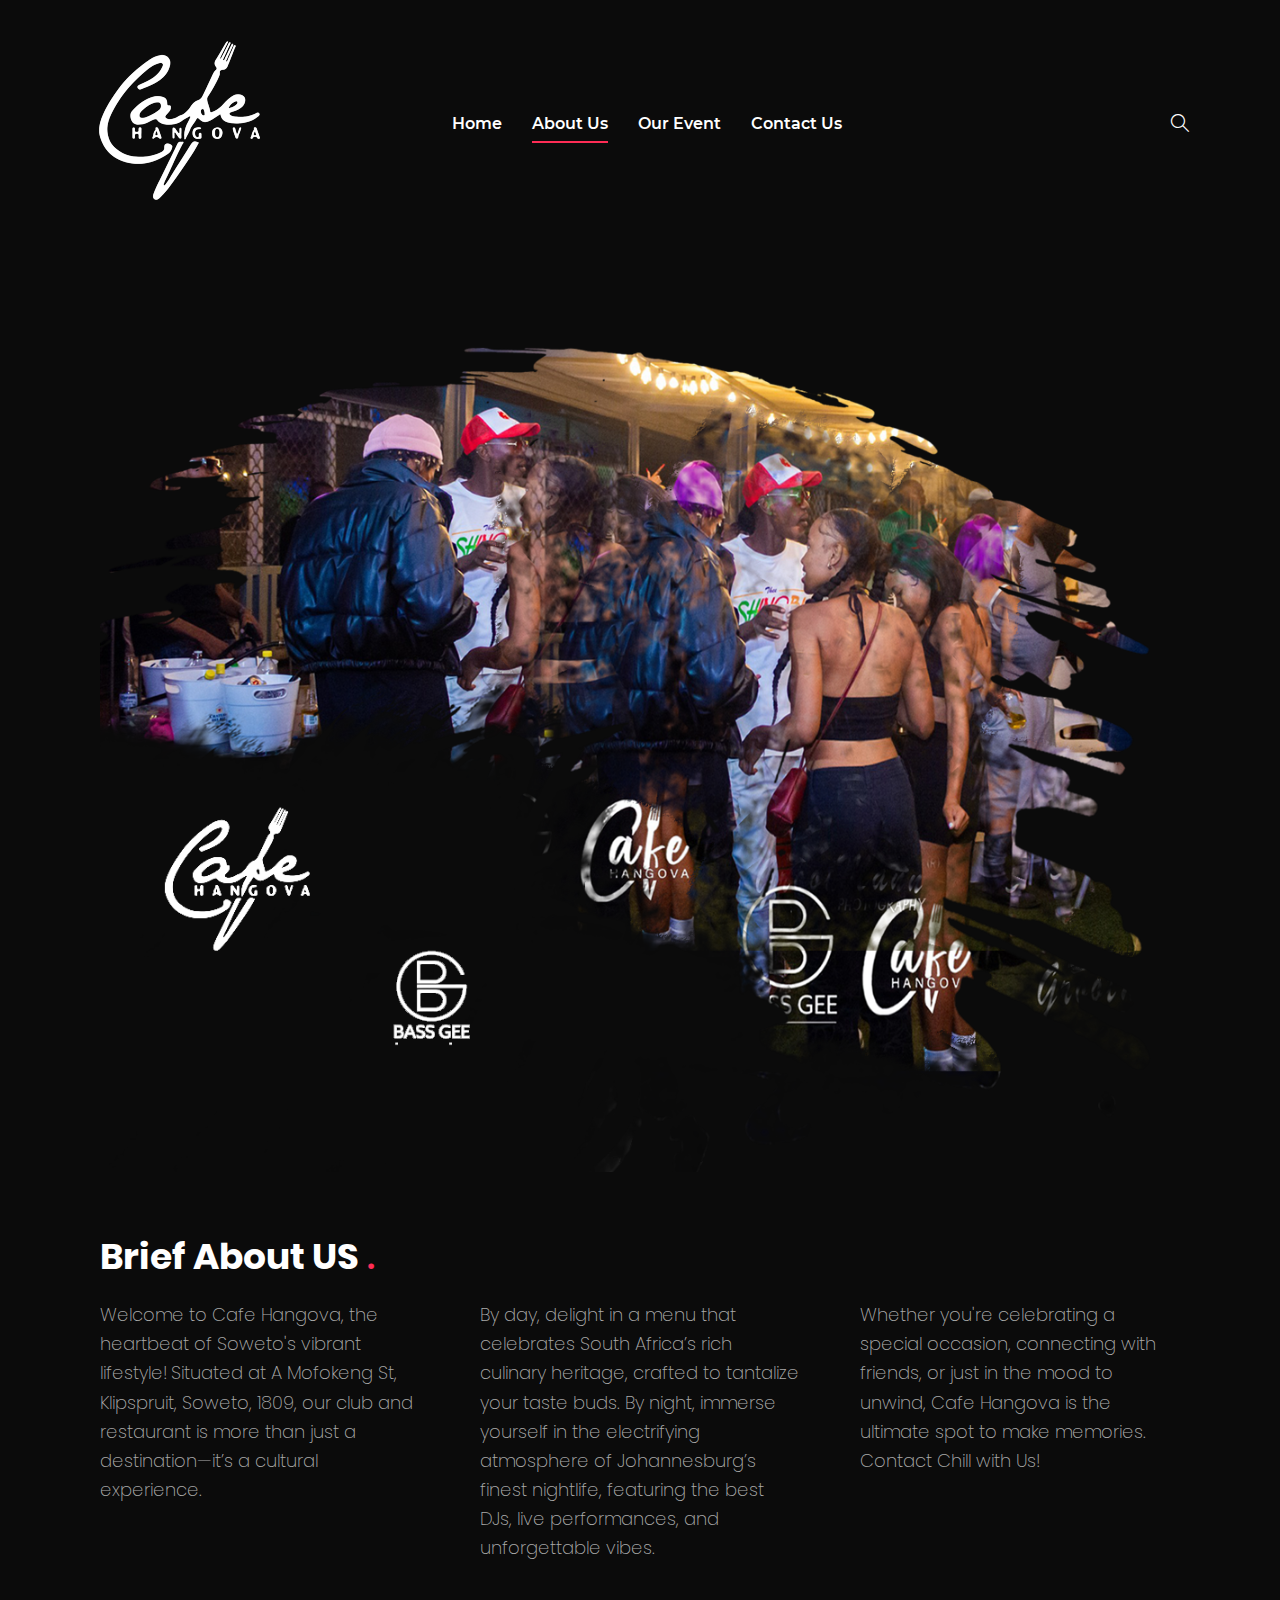
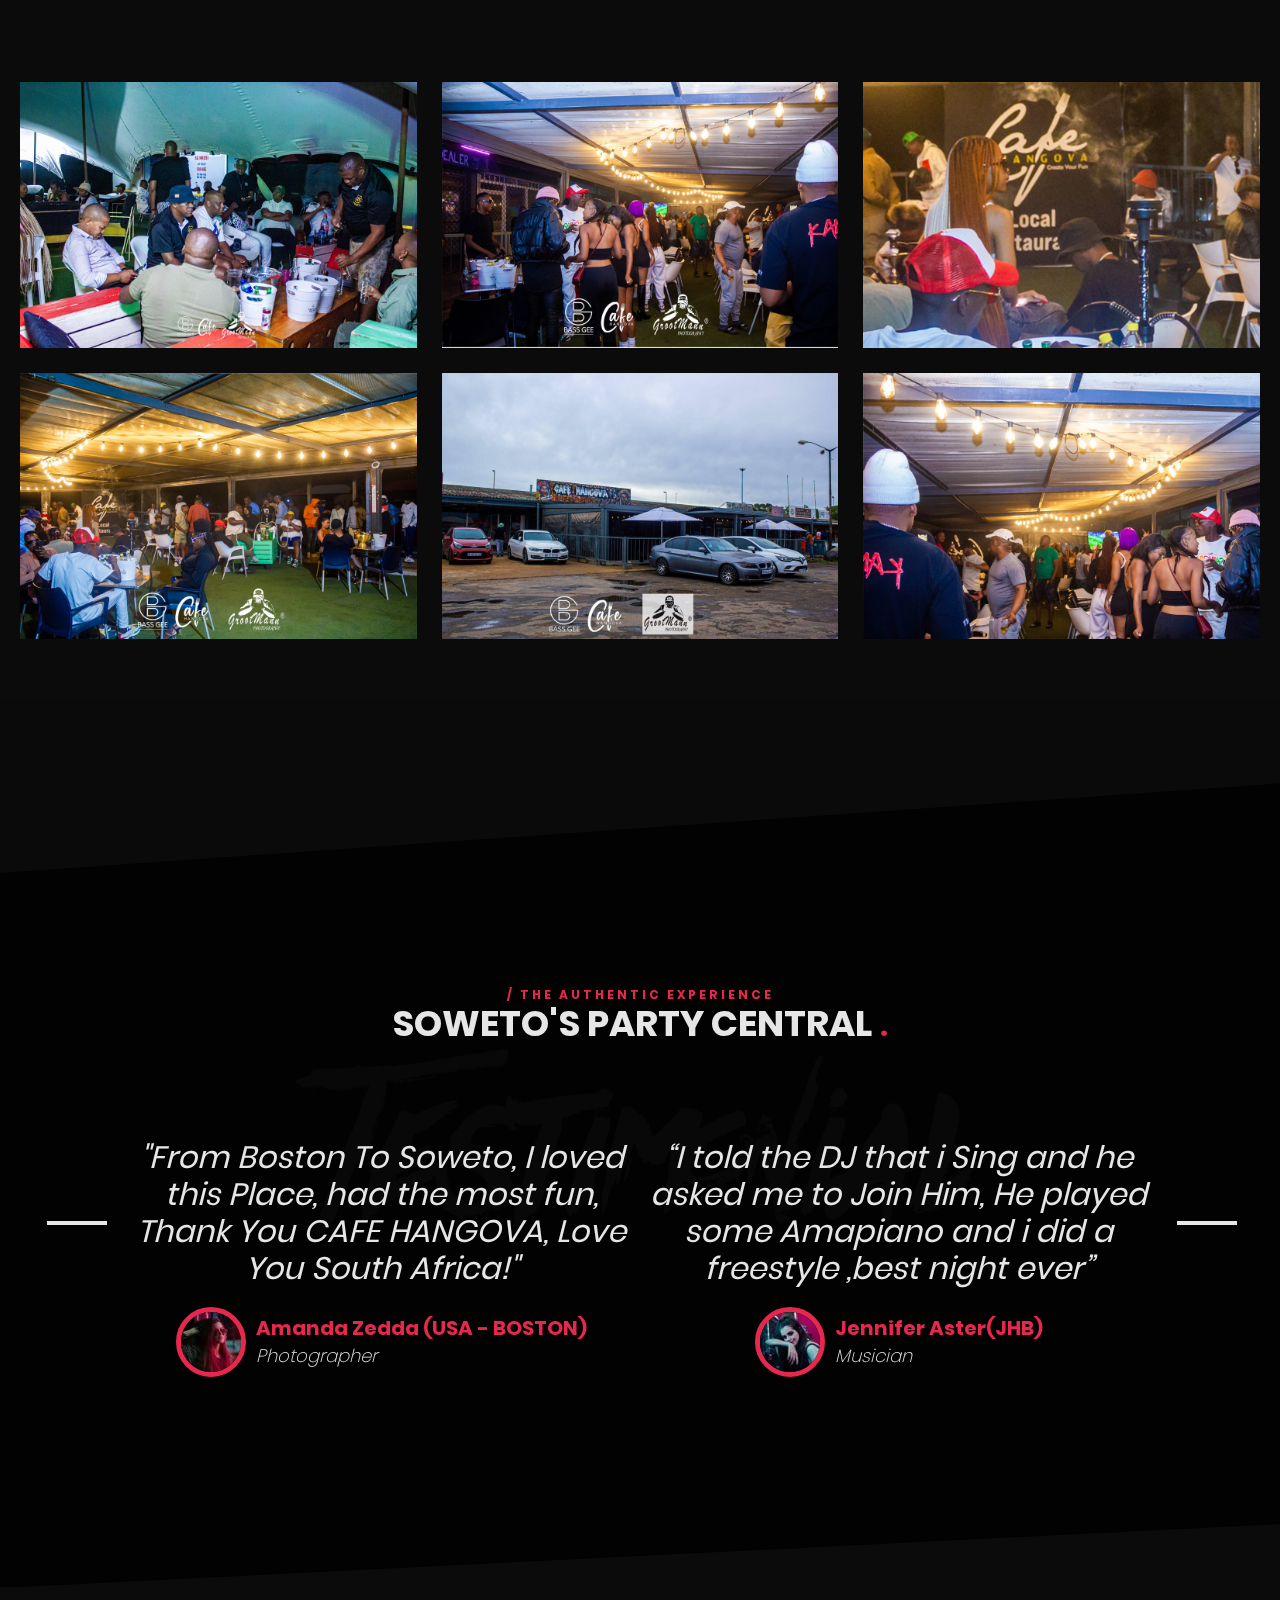
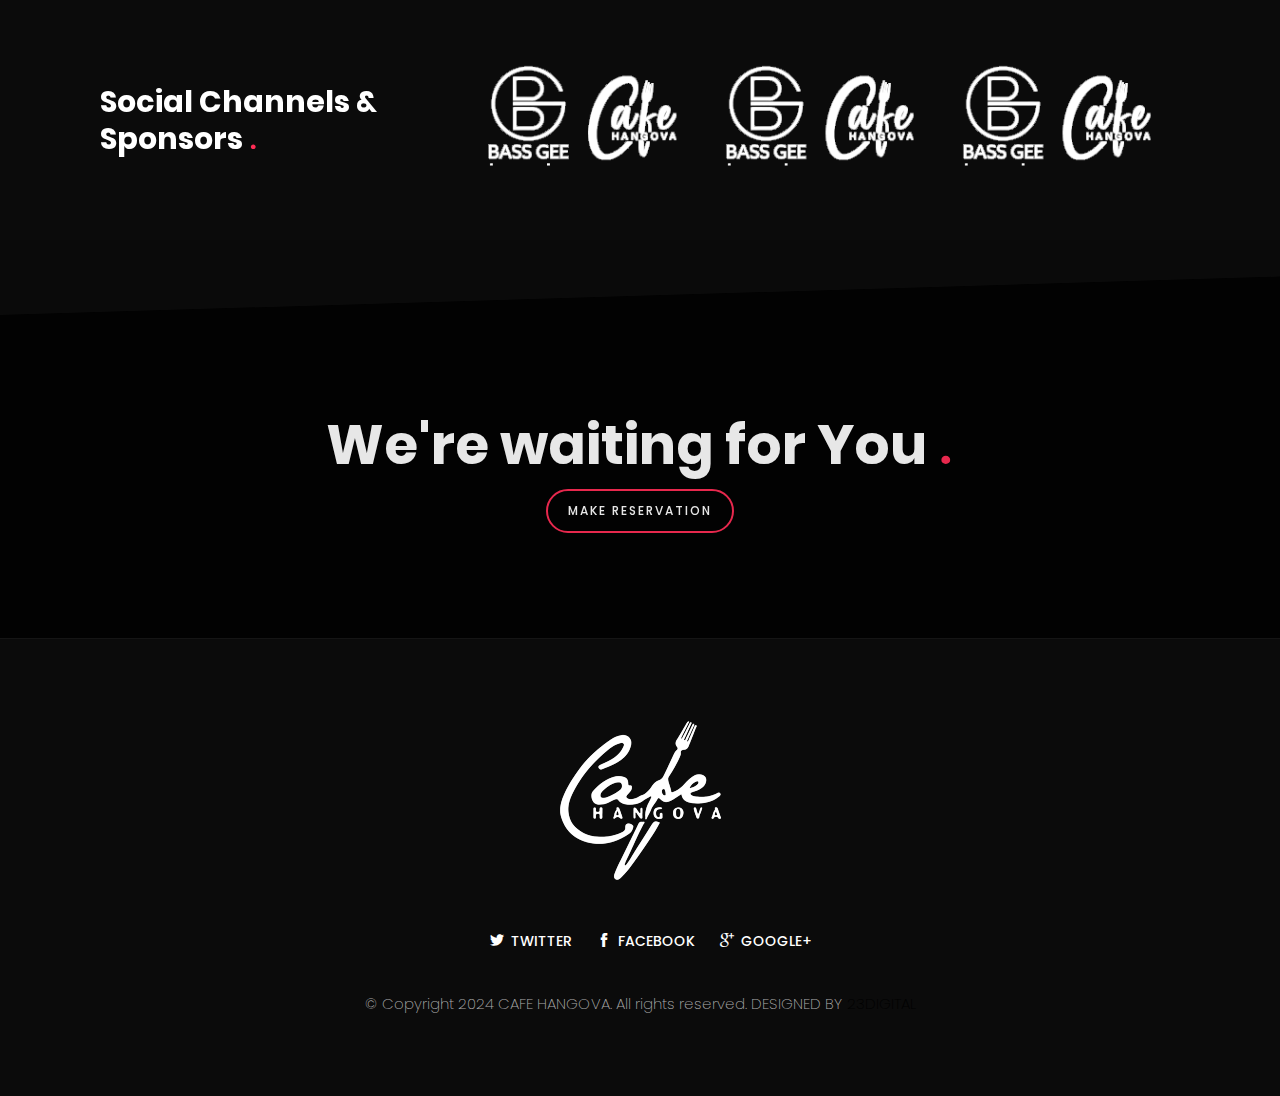
<file: about.html>
<!DOCTYPE html>
<html lang="en">

    
<!-- Mirrored from html.themesawesome.com/dugemhtml/about.html by HTTrack Website Copier/3.x [XR&CO'2014], Mon, 25 Nov 2024 22:24:10 GMT -->
<head>
        <meta http-equiv="content-type" content="text/html; charset=utf-8" />
        <!-- SYLESHEETS
            ============================================= -->
        <link rel="stylesheet" href="css/aos.css" type="text/css">
        <link rel="stylesheet" href="css/style1.css" type="text/css">
        <link rel="stylesheet" href="css/swiper.min.css" type="text/css">
        <link rel="stylesheet" href="css/lightgallery.min.css" type="text/css">
        <link rel="stylesheet" href="css/plugin.css" type="text/css" />
        <link rel="stylesheet" href="css/sm-core-css.css" type="text/css" />
        <link rel="stylesheet" href="css/sm-clean.css" type="text/css" />
        <link rel="stylesheet" href="css/thaw-flex.css" type="text/css" />
        <link rel="stylesheet" href="css/font.css" type="text/css" />
        <link rel="stylesheet" href="css/fontawesome.min.css" type="text/css" />
        <link rel="stylesheet" href="style.css" type="text/css" />
        <link rel="stylesheet" href="css/responsive.css" type="text/css" />
        <link rel="icon" href="img/fav-icon.png">
        <script>
            document.documentElement.className = 'js';

        </script>
        <!-- EXTERNAL STYLES
            ============================================= -->
        <meta name="viewport" content="width=device-width, initial-scale=1, maximum-scale=1" />

        <!-- DOCUMENT TITLES
            ============================================= -->
        <title>CAFE HANGOVA 2024</title>
    </head>

    <body class="demo-1">
        <!-- MAIN WRAPPER START
            ============================================= -->
        <div class="main-wrapper clearfix">
            <!-- HEADER START
                ============================================= -->
            <header id="header" class="header-style-1 header-alt">
                <div class="container">
                    <div class="row clearfix">


                        <div class="header-clear clearfix">
                            <div class="header-content-left clearfix">
                                <!-- LOGO START
                                ============================================= -->
                                <div class="logo">
                                    <a href="index-2.html"><img src="img/dugem-logos.png" alt="Dugem Logo" /></a>
                                </div>
                                <!-- LOGO END -->
                            </div>
                            <div class="header-content-center clearfix">
                                <!-- NAVIGATION START============================================= -->
                                <nav class="main-nav">
                                    <!-- Mobile menu toggle button (hamburger/x icon) -->
                                    <input id="main-menu-state" type="checkbox" />
                                    <label class="main-menu-btn sub-menu-trigger" for="main-menu-state">
                                        <span class="main-menu-btn-icon"></span> Toggle main menu visibility
                                    </label>
                                    <!-- Sample menu definition -->
                                    <ul id="main-menu" class="sm sm-clean">
                                        <li class="menu-item"><a href="index.html" class="menu-link">Home</a></li>
                                        <li class="menu-item"><a href="about.html" class="menu-link active">About Us</a></li>
                                        <li class="menu-item"><a href="event.html" class="menu-link">Our Event</a></li>
                    
                                        <li class="menu-item"><a href="contact.html" class="menu-link">Contact Us</a></li>
                                    </ul>
                                </nav>
                                <!-- NAVIGATION END -->
                            </div>
                            <div class="header-content-right">
                                <div class="header-info head-item clearfix">
                                    <div class="info-wrap">
                                        <div class="search-wrap">
                                            <button id="btn-search" class="btn btn--search"><i class="icon-simple-line-icons-143"></i></button>
                                        </div>
                                    </div>
                                </div>
                            </div>
                            <div class="search">
                                <button id="btn-search-close" class="btn--search-close"><i class="icon-themify-1"></i></button>
                                <form class="search__form">
                                    <input class="search__input" name="search" type="search" placeholder="Search..." />
                                    <span class="search__info">Hit enter to search or ESC to close</span>
                                </form>
                            </div><!-- /search -->
                        </div>
                    </div>
                </div>
            </header>
            <!-- HEADER END -->
            <!-- SECTION -->
            <section class="content">
                <!-- PAGE TITLE  -->
                <div class="about-page">
                    <div class="container">
                        <div class="about-wrap">
                            <div class="about-img">
                                <img src="img/about-img.png" alt="about-img">
                            </div>
                            <div class="about-text">
                                <div class="the-title">
                                    <h5 class="head-title-2" data-aos="fade-up"> / STORY </h5>
                                    <h2 class="head-title-1"> Brief About US
                                        <span class="title-end">.</span></h2>
                                </div>
                                <div class="the-text grid grid-cols-12 gap-24">
                                    <p class="col-span-4 sm:col-span-12 res:col-span-12">
                                      Welcome to Cafe Hangova, the heartbeat of Soweto's vibrant lifestyle! Situated at A Mofokeng St, Klipspruit, Soweto, 1809, our club and restaurant is more than just a destination—it’s a cultural experience.</p>
   <p class="col-span-4 sm:col-span-12 res:col-span-12">
By day, delight in a menu that celebrates South Africa’s rich culinary heritage, crafted to tantalize your taste buds. By night, immerse yourself in the electrifying atmosphere of Johannesburg’s finest nightlife, featuring the best DJs, live performances, and unforgettable vibes.</p>

  <p class="col-span-4 sm:col-span-12 res:col-span-12">Whether you're celebrating a special occasion, connecting with friends, or just in the mood to unwind, Cafe Hangova is the ultimate spot to make memories.

Contact Chill with Us!</p>
                                
                                 
                                </div>
                            </div>
                        </div>
                    </div>
                </div>
                <!-- PAGE TITLE END -->
                <!-- GALLERY BLOCK -->
                <div id="lightgallery" class="about-gallery clearfix">
                    <div class="gallery clearfix">
                        <div class="gallery-block-wrap grid grid-cols-12 gap-10">
                            <div data-src="img/about-gallery-1.png" class="column-gallery col-span-4 sm:col-span-6 res:col-span-6">
                                <div class="item-wrap">
                                    <figure class="imghvr-circle-top-left">
                                        <img src="img/about-gallery-1.png" alt="gallery-pesta-1">
                                        <figcaption>
                                            <div class="caption-inside">
                                                <div class="gallery-icon">
                                                    <i class="fas fa-search"> </i>
                                                </div>
                                            </div>
                                        </figcaption>
                                    </figure>
                                </div>
                            </div>
                            <div data-src="img/about-gallery-2.png" class="column-gallery col-span-4 sm:col-span-6 res:col-span-6">
                                <div class="item-wrap">
                                    <figure class="imghvr-circle-top-left">
                                        <img src="img/about-gallery-2.png" alt="gallery-pesta-2">
                                        <figcaption>
                                            <div class="caption-inside">
                                                <div class="gallery-icon">
                                                    <i class="fas fa-search"> </i>
                                                </div>
                                            </div>
                                        </figcaption>
                                    </figure>
                                </div>
                            </div>
                            <div data-src="img/about-gallery-3.png" class="column-gallery col-span-4 sm:col-span-6 res:col-span-6">
                                <div class="item-wrap">
                                    <figure class="imghvr-circle-top-left">
                                        <img src="img/about-gallery-3.png" alt="gallery-pesta-3">
                                        <figcaption>
                                            <div class="caption-inside">
                                                <div class="gallery-icon">
                                                    <i class="fas fa-search"> </i>
                                                </div>
                                            </div>
                                        </figcaption>
                                    </figure>
                                </div>
                            </div>
                            <div data-src="img/about-gallery-4.png" class="column-gallery col-span-4 sm:col-span-6 res:col-span-6">
                                <div class="item-wrap">
                                    <figure class="imghvr-circle-top-left">
                                        <img src="img/about-gallery-4.png" alt="gallery-pesta-4">
                                        <figcaption>
                                            <div class="caption-inside">
                                                <div class="gallery-icon">
                                                    <i class="fas fa-search"> </i>
                                                </div>
                                            </div>
                                        </figcaption>
                                    </figure>
                                </div>
                            </div>
                            <div data-src="img/about-gallery-5.png" class="column-gallery col-span-4 sm:col-span-6 res:col-span-6">
                                <div class="item-wrap">
                                    <figure class="imghvr-circle-top-left">
                                        <img src="img/about-gallery-5.png" alt="gallery-pesta-5">
                                        <figcaption>
                                            <div class="caption-inside">
                                                <div class="gallery-icon">
                                                    <i class="fas fa-search"> </i>
                                                </div>
                                            </div>
                                        </figcaption>
                                    </figure>
                                </div>
                            </div>
                            <div data-src="img/about-gallery-6.png" class="column-gallery col-span-4 sm:col-span-6 res:col-span-6">
                                <div class="item-wrap">
                                    <figure class="imghvr-circle-top-left">
                                        <img src="img/about-gallery-6.png" alt="gallery-pesta-6">
                                        <figcaption>
                                            <div class="caption-inside">
                                                <div class="gallery-icon">
                                                    <i class="fas fa-search"> </i>
                                                </div>
                                            </div>
                                        </figcaption>
                                    </figure>
                                </div>
                            </div>
                        </div>
                    </div>
                </div>
            
                <!-- TESTIMONIAL BLOCK -->
                <div class="testimonial-block">
                    <div class="background-overlay"> </div>
                    <div class="testimonial-background"></div>
                    <div class="testimonial-wrap">
                        <div class="the-title text-center">
                            <h5 class="head-title-2"> / THE AUTHENTIC EXPERIENCE </h5>
                            <h2 class="head-title-1">
                                SOWETO'S PARTY CENTRAL
                                <span class="title-end">.</span>
                            </h2>
                        </div>
                        <div class="testimonial-slide">
                            <div class="swipper-button clearfix">
                                <div class="swiper-button-next">
                                    <span>Prev</span>
                                    <div class="car-page-arrow-next"></div>
                                </div>
                                <div class="swiper-button-prev">
                                    <span>Next</span>
                                    <div class="car-page-arrow-prev"></div>
                                </div>

                            </div>
                            <div class="swiper-container">
                                <div class="swiper-wrapper">
                                    <div class="swiper-slide">
                                        <div class="testi-content">
                                            <div class="testimonial-text">
                                                <p>"From Boston To Soweto, I loved this Place, had the most fun, Thank You CAFE HANGOVA, Love You South Africa!"</p>
                                            </div>
                                            <div class="testimonial-detail-inner">
                                                <div class="testimonial-image">
                                                    <img src="img/testimonial-profile-1.png" alt="testi-1">
                                                </div>
                                                <div class="test-info">
                                                    <h5 class="testi-author">Amanda Zedda (USA - BOSTON)</h5>
                                                    <cite class="testi-job">
                                                        Photographer
                                                    </cite>
                                                </div>
                                            </div>
                                        </div>
                                    </div>
                                    <div class="swiper-slide">
                                        <div class="testi-content">
                                            <div class="testimonial-text">
                                                <p>“I told the DJ that i Sing and he asked me to Join Him, He played some Amapiano and i did a freestyle ,best night ever”</p>
                                            </div>
                                            <div class="testimonial-detail-inner">
                                                <div class="testimonial-image">
                                                    <img src="img/testimonial-profile-2.png" alt="testi-2">
                                                </div>
                                                <div class="test-info">
                                                    <h5 class="testi-author">Jennifer Aster(JHB)</h5>
                                                    <cite class="testi-job">
                                                        Musician </cite>
                                                </div>
                                            </div>
                                        </div>
                                    </div>
                                </div>
                            </div>
                        </div>
                    </div>
                </div>
                <!-- TESTIMONIAL BLOCK END -->

                <!-- CLIENT BLOCK -->
                <div class="client-about">
                    <div class="container">
                        <div class="client-wrap grid grid-cols-12 gap-10">
                            <div class="the-title text-left col-span-4 sm:col-span-2 res:col-span-12">
                                <h5 class="head-title-2" data-aos="fade-up"> /PARTNERS </h5>
                                <h2 class="head-title-1"> Social Channels & Sponsors
                                    <span class="title-end">.</span></h2>
                            </div>
                            <div class="client-inner-content col-span-8 sm:col-span-12 res:col-span-12 grid grid-cols-6">
                                <div class="client-content col-span-2 sm:col-span-6 res:col-span-6">
                                    <a href="#">
                                        <img src="img/client.-1.png" alt="client-1">
                                    </a>
                                </div>
                                <div class="client-content col-span-2 sm:col-span-6 res:col-span-6">
                                    <a href="#">
                                        <img src="img/client.-1.png" alt="client-2">
                                    </a>
                                </div>
                                <div class="client-content col-span-2 sm:col-span-6 res:col-span-6">
                                    <a href="#">
                                        <img src="img/client.-1.png" alt="client-3">
                                    </a>
                                </div>
                               
                            </div>
                        </div>
                    </div>
                </div>
                <!-- CLIENT BLOCK END -->

                <!-- WAITING BLOCK -->
                <div class="waiting-block">
                    <div class="background-overlay"> </div>
                    <div class="container">
                        <div class="waiting-title">
                            <div class="the-title text-center">
                                <h3>We're waiting for You
                                    <span class="title-end">.</span></h3>
                                <a href="contact.html" class="button-basic-1">MAKE RESERVATION</a>
                            </div>
                        </div>
                    </div>
                </div>
                <!-- WAITING BLOCK END -->
            </section>

            <!-- SECTION  END -->
            <!-- FOOTER START
                ============================================= -->
            <footer id="footer" class="footer clearfix">
                <div class="footer-wrap clearfix">
                    <div class="footer-bottom clearfix">
                        <div class="container">
                            <div class="row">
                                <div class="foot-col column column-1 text-center clearfix">
                                    <div class="logo-footer">
                                        <a href="index-2.html"><img src="img/dugem-logos.png" alt="Logo-Footer" /></a>
                                    </div>
                                </div>

                                <div class="foot-col column column-1 text-center clearfix">
                                    <div class="social-footer">
                                        <ul>
                                            <li class="soc-icon"><a href="#"><i class="icon icon-themify-13"></i>Twitter</a></li>
                                            <li class="soc-icon"><a href="#"><i class="icon icon-themify-17"></i>Facebook</a></li>
                                            <li class="soc-icon"><a href="#"><i class="icon icon-themify-11"></i>Google+</a></li>
                            
                                        </ul>
                                    </div>
                                </div>
                                <div class="foot-col column column-1 text-center clearfix">
                                    <div id="copyright" class="copyright-text">
                                    <P> © Copyright 2024 CAFE HANGOVA. All rights reserved. DESIGNED BY<a href="mailto:montagrsa@gmail.com"> 23DIGITAL</a> </P>
                                    </div>
                                </div>
                            </div>
                        </div>
                    </div>
                </div>
            </footer>
            <!-- FOOTER END -->
        </div>
        <!-- MAIN WRAPPER END -->
        <!-- FOOTER SCRIPTS
            ============================================= -->
        <script src="js/jquery.3.5.1.min.js"></script>
        <script src="js/main.js"></script>
        <script src="js/dugem-lightbox.js"></script>
        <script src="js/dugem-carousel.js"></script>
        <script src="js/demo1.js"></script>
        <script src="js/jquery.smartmenus.min.js"></script>
        <script src="js/swiper-bundle.min.js"></script>
        <script src="js/lightgallery.min.js"></script>
        <script src="js/aos.js"></script>
    </body>


<!-- Mirrored from html.themesawesome.com/dugemhtml/about.html by HTTrack Website Copier/3.x [XR&CO'2014], Mon, 25 Nov 2024 22:24:58 GMT -->
</html>
</file>
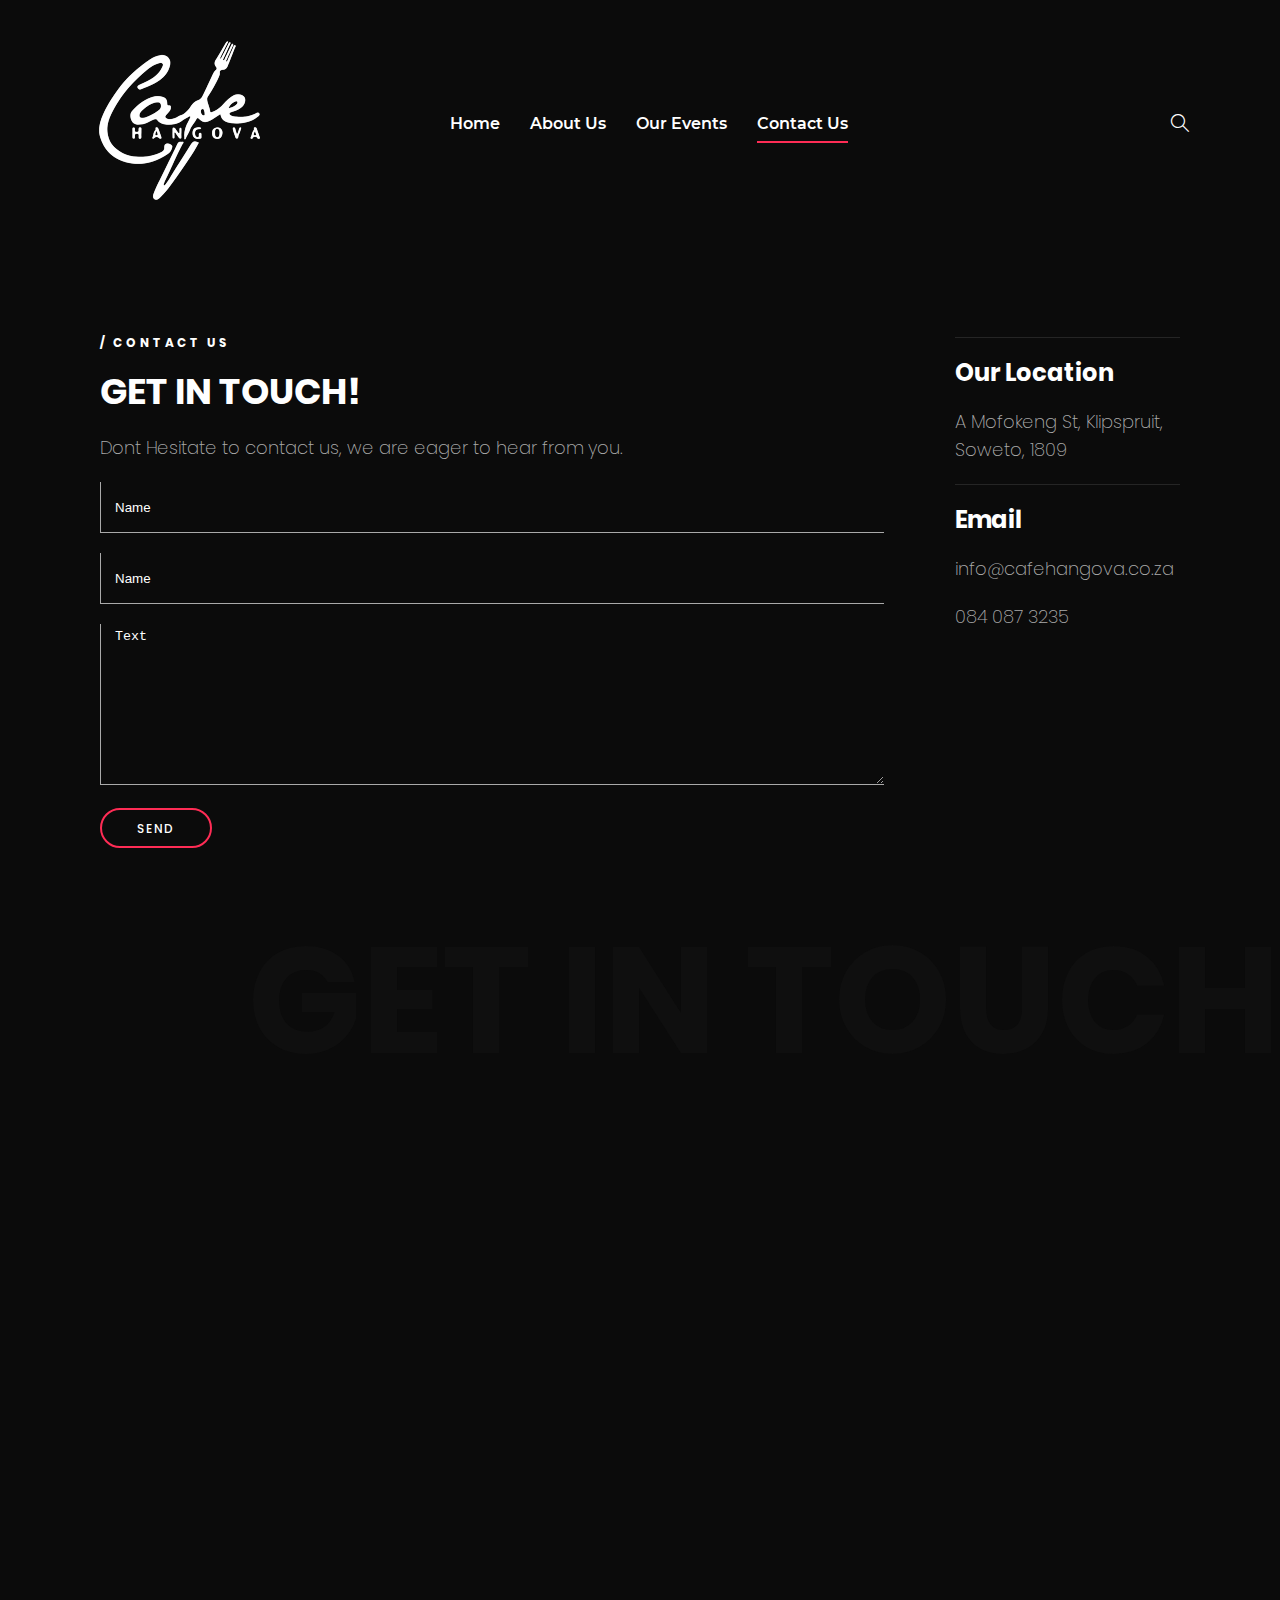
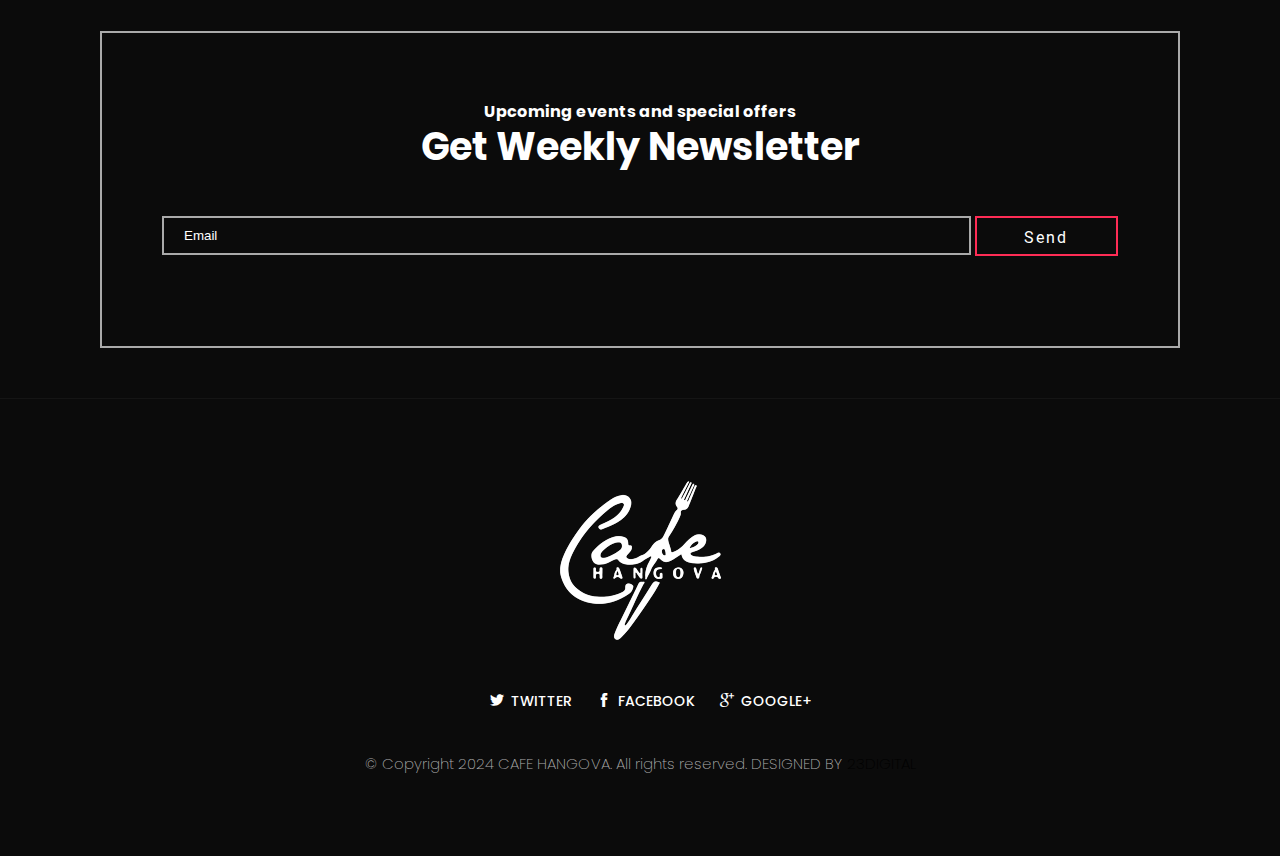
<file: contact.html>
<!DOCTYPE html>
<html lang="en">

    
<!-- Mirrored from html.themesawesome.com/dugemhtml/contact.html by HTTrack Website Copier/3.x [XR&CO'2014], Mon, 25 Nov 2024 22:25:01 GMT -->
<head>
        <meta http-equiv="content-type" content="text/html; charset=utf-8" />
        <!-- SYLESHEETS
            ============================================= -->
        <link rel="stylesheet" href="css/aos.css" type="text/css">
        <link rel="stylesheet" href="css/style1.css" type="text/css">
        <link rel="stylesheet" href="css/swiper.min.css" type="text/css">
        <link rel="stylesheet" href="css/lightgallery.min.css" type="text/css">
        <link rel="stylesheet" href="css/plugin.css" type="text/css" />
        <link rel="stylesheet" href="css/sm-core-css.css" type="text/css" />
        <link rel="stylesheet" href="css/sm-clean.css" type="text/css" />
        <link rel="stylesheet" href="css/thaw-flex.css" type="text/css" />
        <link rel="stylesheet" href="css/font.css" type="text/css" />
        <link rel="stylesheet" href="css/fontawesome.min.css" type="text/css" />
        <link rel="stylesheet" href="style.css" type="text/css" />
        <link rel="stylesheet" href="css/responsive.css" type="text/css" />
        <link rel="icon" href="img/fav-icon.png">
        <script>
            document.documentElement.className = 'js';

        </script>
        <!-- EXTERNAL STYLES
            ============================================= -->
        <meta name="viewport" content="width=device-width, initial-scale=1, maximum-scale=1" />

        <!-- DOCUMENT TITLES
            ============================================= -->
        <title>CAFE HANGOVA - 2024</title>
    </head>

    <body class="demo-1">

        <!-- MAIN WRAPPER START
        ============================================= -->
        <div class="main-wrapper clearfix">

            <!-- HEADER START
            ============================================= -->
            <header id="header" class="header-style-1 header-alt">
                <div class="container">
                    <div class="row clearfix">
                        <div class="header-clear clearfix">
                            <div class="header-content-left clearfix">
                                <!-- LOGO START
                                ============================================= -->
                                <div class="logo">
                                    <a href="index-2.html"><img src="img/dugem-logos.png" alt="Dugem Logo" /></a>
                                </div>
                                <!-- LOGO END -->
                            </div>
                            <div class="header-content-center clearfix">
                                <!-- NAVIGATION START============================================= -->
                                <nav class="main-nav">
                                    <!-- Mobile menu toggle button (hamburger/x icon) -->
                                    <input id="main-menu-state" type="checkbox" />
                                    <label class="main-menu-btn sub-menu-trigger" for="main-menu-state">
                                        <span class="main-menu-btn-icon"></span> Toggle main menu visibility
                                    </label>
                                    <!-- Sample menu definition -->
                                    <ul id="main-menu" class="sm sm-clean">
                                        <li class="menu-item"><a href="index.html" class="menu-link">Home</a></li>
                                        <li class="menu-item"><a href="about.html" class="menu-link">About Us</a></li>
                                        <li class="menu-item"><a href="event.html" class="menu-link">Our Events</a></li>
                       
                                        <li class="menu-item"><a href="contact.html" class="menu-link active">Contact Us</a></li>
                                    </ul>
                                </nav>
                                <!-- NAVIGATION END -->
                            </div>
                            <div class="header-content-right">
                                <div class="header-info head-item clearfix">
                                    <div class="info-wrap">
                                        <div class="search-wrap">
                                            <button id="btn-search" class="btn btn--search"><i class="icon-simple-line-icons-143"></i></button>
                                        </div>
                                    </div>
                                </div>
                            </div>
                            <div class="search">
                                <button id="btn-search-close" class="btn--search-close"><i class="icon-themify-1"></i></button>
                                <form class="search__form">
                                    <input class="search__input" name="search" type="search" placeholder="Search..." />
                                    <span class="search__info">Hit enter to search or ESC to close</span>
                                </form>
                            </div><!-- /search -->
                        </div>
                    </div>
                </div>
            </header>
            <!-- HEADER END -->

            <!-- SECTION -->
            <section class="content">
                <!-- CONTACT SECTION -->
                <div class="contact-section">
                    <div class="container">
                        <div class="contact-section-wrap grid grid-cols-12 gap-24">
                            <div class="the-title text-left col-span-9 sm:col-span-12 res:col-span-12">
                                <div class="contact-title">
                                    <h5 class="head-title-2 text-white"> 
                                        / CONTACT US 
                                    </h5>
                                    <h2 class="head-title-1"> 
                                        GET IN TOUCH!
                                    </h2>
                                    <p class="dugem-text">Dont Hesitate to contact us, we are eager to hear from you.</p>
                                </div>
                                <div class="contact-form-style">
                                    <input type="text" name="your-name" size="40" placeholder="Name">
                                    <input type="text" name="your-name" size="40" placeholder="Name">
                                    <textarea name="your-message" cols="40" rows="10" placeholder="Text"></textarea>
                                    <input type="submit" value="Send" class="button-basic-1">

                                </div>
                            </div>
                            <div class="title-side col-span-3 sm:col-span-12 res:col-span-12">
                                <div class="block-location">
                                    <div class="dugem-text clearfix">
                                        <h3 class="text-white">Our Location</h3>
                                        <p> A Mofokeng St, Klipspruit, Soweto, 1809</p>
                                       
                                    </div>

                                </div>
                                <div class="block-location">
                                    <div class="dugem-text clearfix">
                                        <h3 class="text-white">Email</h3>
                                        <p>info@cafehangova.co.za</p>
                                        <p>084 087 3235</p>
                                    </div>
                                </div>
                            </div>
                        </div>
                    </div>
                </div>
                <!-- CONTACT END -->
                <!-- TITLE CONTACT -->
                <div class="big-title">
                    <div class="the-title text-right">
                        <h1>Get In Touch</h1>
                    </div>
                </div>
                <!-- TITLE END -->
                <!-- CONTACT INFO MAPS -->
                <div class="maps-info-section clearfix">
                    <div class="maps-info-wrap clearfix">
                        <div class="maps-iframe column column-1">
                       <iframe src="https://www.google.com/maps/embed?pb=!1m18!1m12!1m3!1d3578.219688321148!2d27.90609737541696!3d-26.25453247704557!2m3!1f0!2f0!3f0!3m2!1i1024!2i768!4f13.1!3m3!1m2!1s0x1e95a7b0366f418d%3A0x1de5600f479fec44!2sCafe%20Hangova!5e0!3m2!1sen!2sza!4v1733430721927!5m2!1sen!2sza" width="800" height="600" style="border:0;" allowfullscreen="" loading="lazy" referrerpolicy="no-referrer-when-downgrade"></iframe>
                        </div>
                    </div>
                </div>
                <!-- CONTACT INFO MAPS END-->
                <!-- NEWSLETTER -->
                <div class="news-letter">
                    <div class="container">
                        <div class="news-letter-wrap">
                            <div class="the-title text-center">
                                <h5 class="text-white">
                                    Upcoming events and special offers
                                </h5>
                                <h3>Get Weekly Newsletter
                                </h3>
                            </div>
                            <div class="contact-form-style clearfix">
                                <input type="text" name="your-name" size="40" placeholder="Email">
                                <input type="submit" value="Send" class="button-basic-1">
                            </div>
                        </div>
                    </div>
                </div>
                <!-- NEWSLETTER END -->
            </section>
            <!-- SECTION END -->
            <!-- FOOTER START
            ============================================= -->
            <footer id="footer" class="footer clearfix">
                <div class="footer-wrap clearfix">
                    <div class="footer-bottom clearfix">
                        <div class="container">
                            <div class="row">
                                <div class="foot-col column column-1 text-center clearfix">
                                    <div class="logo-footer">
                                        <a href="index-2.html"><img src="img/dugem-logos.png" alt="Logo-Footer" /></a>
                                    </div>
                                </div>

                                <div class="foot-col column column-1 text-center clearfix">
                                    <div class="social-footer">
                                        <ul>
                                            <li class="soc-icon"><a href="#"><i class="icon icon-themify-13"></i>Twitter</a></li>
                                            <li class="soc-icon"><a href="#"><i class="icon icon-themify-17"></i>Facebook</a></li>
                                            <li class="soc-icon"><a href="#"><i class="icon icon-themify-11"></i>Google+</a></li>
                                          
                                        </ul>
                                    </div>
                                </div>
                                <div class="foot-col column column-1 text-center clearfix">
                                    <div id="copyright" class="copyright-text">
                                    <P> © Copyright 2024 CAFE HANGOVA. All rights reserved. DESIGNED BY<a href="mailto:montagrsa@gmail.com"> 23DIGITAL</a> </P>
                                    </div>
                                </div>
                            </div>
                        </div>
                    </div>
                </div>
            </footer>
            <!-- FOOTER END -->
        </div>
        <!-- MAIN WRAPPER END -->

        <!-- FOOTER SCRIPTS
        ============================================= -->
        <script src="js/jquery.3.5.1.min.js"></script>
        <script src="js/main.js"></script>
        <script src="js/demo1.js"></script>
        <script src="js/jquery.smartmenus.min.js"></script>
        <script src="js/aos.js"></script>
    </body>


<!-- Mirrored from html.themesawesome.com/dugemhtml/contact.html by HTTrack Website Copier/3.x [XR&CO'2014], Mon, 25 Nov 2024 22:25:01 GMT -->
</html>
</file>
<file: css/style1.css>
/* Layout for search container */
.search {
	display: flex;
	flex-direction: column;
	justify-content: center;
	align-items: center;
	text-align: center;
	background: rgba(18, 23, 56, 0.9);
}

.js .search {
	position: fixed;
	z-index: 1000;
	top: 0;
	left: 0;
	width: 100%;
	height: 100vh;
}

.search::before,
.search::after {
	content: '';
	position: absolute;
	width: calc(100% + 15px);
	height: calc(100% + 15px);
	pointer-events: none;
	border: 1.5em solid #212fa0;
}

.search::before {
	top: 0;
	left: 0;
	border-right-width: 0;
	border-bottom-width: 0;
}

.search::after {
	right: 0;
	bottom: 0;
	border-top-width: 0;
	border-left-width: 0;
}

.btn--search-close {
	font-size: 2em;
	position: absolute;
	top: 1.25em;
	right: 1.25em;
	display: none;
}

.js .btn--search-close {
	display: block;
}

.search__form {
	margin: 5em 0;
}

.search__input {
	font-family: inherit;
	font-size: 10vw;
	line-height: 1;
	display: inline-block;
	box-sizing: border-box;
	width: 75%;
	padding: 0.05em 0;
	color: #d17c78;
	border-bottom: 2px solid;
}

.search__input::-webkit-input-placeholder {
	/* WebKit, Blink, Edge */
	opacity: 0.3;
	color: #060919;
}

.search__input::-moz-placeholder {
	opacity: 0.3;
	/* Mozilla Firefox 19+ */
	color: #060919;
}

.search__input:-ms-input-placeholder {
	/* Internet Explorer 10-11 */
	opacity: 0.3;
	color: #060919;
}

.search__input::-webkit-search-cancel-button,
.search__input::-webkit-search-decoration {
	-webkit-appearance: none;
}

.search__input::-ms-clear {
	display: none;
}

.search__info {
	font-size: 90%;
	font-weight: bold;
	display: block;
	width: 75%;
	margin: 0 auto;
	padding: 0.85em 0;
	text-align: right;
	color: #d17c78;
}

.search__related {
	display: flex;
	width: 75%;
	pointer-events: none;
}

.search__suggestion {
	width: 33.33%;
	text-align: left;
}

.search__suggestion:nth-child(2) {
	margin: 0 3em;
}

.search__suggestion h3 {
	font-size: 1.35em;
	margin: 0;
}

.search__suggestion h3::before {
	content: '\21FE';
	display: inline-block;
	padding: 0 0.5em 0 0;
}

.search__suggestion p {
	font-size: 1.15em;
	line-height: 1.4;
	margin: 0.75em 0 0 0;
}

/************************/
/* Transitions 			*/
/************************/

.js .search {
	pointer-events: none;
	opacity: 0;
	transition: opacity 0.5s;
}

.js .search--open {
	pointer-events: auto;
	opacity: 1;
}

/* Border */
.search::before,
.search::after {
	transition: transform 0.5s;
}

.search::before {
	transform: translate3d(-15px, -15px, 0);
}

.search::after {
	transform: translate3d(15px, 15px, 0);
}

.search--open::before,
.search--open::after {
	transform: translate3d(0, 0, 0);
}

/* Close button */
.btn--search-close {
	opacity: 0;
	transform: scale3d(0.8, 0.8, 1);
	transition: opacity 0.5s, transform 0.5s;
}

.search--open .btn--search-close {
	opacity: 1;
	transform: scale3d(1, 1, 1);
}

/* Search form with input and description */
.js .search__form {
	opacity: 0;
	transform: scale3d(0.8, 0.8, 1);
	transition: opacity 0.5s, transform 0.5s;
}

.js .search--open .search__form {
	opacity: 1;
	transform: scale3d(1, 1, 1);
}

.search__suggestion {
	opacity: 0;
	transform: translate3d(0, -30px, 0);
	transition: opacity 0.5s, transform 0.5s;
}

.search--open .search__suggestion {
	opacity: 1;
	transform: translate3d(0, 0, 0);
}

.search--open .search__suggestion:nth-child(2) {
	transition-delay: 0.1s;
}

.search--open .search__suggestion:nth-child(3) {
	transition-delay: 0.2s;
}

@media screen and (max-width:40em) {
	.search__form {
		margin: 5em 0 1em;
	}
	.btn--search-close {
		font-size: 1.25em;
		top: 1.5em;
		right: 1.5em;
	}
	.search__info {
		text-align: left;
	}
	.search__suggestion {
		font-size: 80%;
		width: 100%;
	}
	.search__suggestion:nth-child(2),
	.search__suggestion:nth-child(3) {
		display: none;
	}
}
</file>
<file: css/plugin.css>
.main-nav {
  background: #eee;
  -webkit-border-radius: 5px;
  -moz-border-radius: 5px;
  -ms-border-radius: 5px;
  -o-border-radius: 5px;
  border-radius: 5px;
}

@media (min-width: 768px) {
  .main-nav{
    -webkit-border-radius: 50px;
    -moz-border-radius: 50px;
    -ms-border-radius: 50px;
    -o-border-radius: 50px;
    border-radius: 50px;
  }
}

.main-nav:after {
  clear: both;
  content: "\00a0";
  display: block;
  height: 0;
  font: 0px/0 serif;
  overflow: hidden;
}

.nav-brand {
  float: left;
  margin: 0;
}

.nav-brand a {
  display: block;
  padding: 12px 12px 12px 20px;
  color: #555;
  font-family: 'Helvetica Neue', Helvetica, Arial, sans-serif;
  font-size: 22px;
  font-weight: normal;
  line-height: 17px;
  text-decoration: none;
}

#main-menu {
  clear: both;
}

@media (min-width: 768px) {
  #main-menu {
    float: right;
    clear: none;
  }
}


/* Mobile menu toggle button */

.main-menu-btn {
  float: right;
  margin: 6px 10px;
  position: relative;
  display: inline-block;
  width: 29px;
  height: 29px;
  text-indent: 29px;
  white-space: nowrap;
  overflow: hidden;
  cursor: pointer;
  -webkit-tap-highlight-color: rgba(0, 0, 0, 0);
}


/* hamburger icon */

.main-menu-btn-icon,
.main-menu-btn-icon:before,
.main-menu-btn-icon:after {
  position: absolute;
  top: 50%;
  left: 2px;
  height: 2px;
  width: 24px;
  background: #555;
  -webkit-transition: all 0.25s;
  transition: all 0.25s;
}

.main-menu-btn-icon:before {
  content: '';
  top: -7px;
  left: 0;
}

.main-menu-btn-icon:after {
  content: '';
  top: 7px;
  left: 0;
}


/* x icon */

#main-menu-state:checked ~ .main-menu-btn .main-menu-btn-icon {
  height: 0;
  background: transparent;
}

#main-menu-state:checked ~ .main-menu-btn .main-menu-btn-icon:before {
  top: 0;
  -webkit-transform: rotate(-45deg);
  transform: rotate(-45deg);
}

#main-menu-state:checked ~ .main-menu-btn .main-menu-btn-icon:after {
  top: 0;
  -webkit-transform: rotate(45deg);
  transform: rotate(45deg);
}


/* hide menu state checkbox (keep it visible to screen readers) */

#main-menu-state {
  position: absolute;
  width: 1px;
  height: 1px;
  margin: -1px;
  border: 0;
  padding: 0;
  overflow: hidden;
  clip: rect(1px, 1px, 1px, 1px);
}


/* hide the menu in mobile view */

#main-menu-state:not(:checked) ~ #main-menu {
  display: none;
}

#main-menu-state:checked ~ #main-menu {
  display: block;
}

@media (min-width: 769px) {
  /* hide the button in desktop view */
  .main-menu-btn {
    position: absolute;
    top: -99999px;
  }
  /* always show the menu in desktop view */
  #main-menu-state:not(:checked) ~ #main-menu {
    display: block;
  }
}
.lg-sub-html,.lg-toolbar{background-color:rgba(0,0,0,.45)}@font-face{font-family:lg;src:url(fonts/lgd641.eot?n1z373);src:url(fonts/lgd41d.eot?#iefixn1z373) format("embedded-opentype"),url(fonts/lgd641.woff?n1z373) format("woff"),url(fonts/lgd641.ttf?n1z373) format("truetype"),url(fonts/lgd641.svg?n1z373#lg) format("svg");font-weight:400;font-style:normal}.lg-icon{font-family:lg;speak:none;font-style:normal;font-weight:400;font-variant:normal;text-transform:none;line-height:1;-webkit-font-smoothing:antialiased;-moz-osx-font-smoothing:grayscale}.lg-actions .lg-next,.lg-actions .lg-prev{background-color:rgba(0,0,0,.45);border-radius:2px;color:#999;cursor:pointer;display:block;font-size:22px;margin-top:-10px;padding:8px 10px 9px;position:absolute;top:50%;z-index:1080;border:none;outline:0}.lg-actions .lg-next.disabled,.lg-actions .lg-prev.disabled{pointer-events:none;opacity:.5}.lg-actions .lg-next:hover,.lg-actions .lg-prev:hover{color:#FFF}.lg-actions .lg-next{right:20px}.lg-actions .lg-next:before{content:"\e095"}.lg-actions .lg-prev{left:20px}.lg-actions .lg-prev:after{content:"\e094"}@-webkit-keyframes lg-right-end{0%,100%{left:0}50%{left:-30px}}@-moz-keyframes lg-right-end{0%,100%{left:0}50%{left:-30px}}@-ms-keyframes lg-right-end{0%,100%{left:0}50%{left:-30px}}@keyframes lg-right-end{0%,100%{left:0}50%{left:-30px}}@-webkit-keyframes lg-left-end{0%,100%{left:0}50%{left:30px}}@-moz-keyframes lg-left-end{0%,100%{left:0}50%{left:30px}}@-ms-keyframes lg-left-end{0%,100%{left:0}50%{left:30px}}@keyframes lg-left-end{0%,100%{left:0}50%{left:30px}}.lg-outer.lg-right-end .lg-object{-webkit-animation:lg-right-end .3s;-o-animation:lg-right-end .3s;animation:lg-right-end .3s;position:relative}.lg-outer.lg-left-end .lg-object{-webkit-animation:lg-left-end .3s;-o-animation:lg-left-end .3s;animation:lg-left-end .3s;position:relative}.lg-toolbar{z-index:1082;left:0;position:absolute;top:0;width:100%}.lg-toolbar .lg-icon{color:#999;cursor:pointer;float:right;font-size:24px;height:47px;line-height:27px;padding:10px 0;text-align:center;width:50px;text-decoration:none!important;outline:0;-webkit-transition:color .2s linear;-o-transition:color .2s linear;transition:color .2s linear}.lg-toolbar .lg-icon:hover{color:#FFF}.lg-toolbar .lg-close:after{content:"\e070"}.lg-toolbar .lg-download:after{content:"\e0f2"}.lg-sub-html{bottom:0;color:#EEE;font-size:16px;left:0;padding:10px 40px;position:fixed;right:0;text-align:center;z-index:1080}.lg-sub-html h4{margin:0;font-size:13px;font-weight:700}.lg-sub-html p{font-size:12px;margin:5px 0 0}#lg-counter{color:#999;display:inline-block;font-size:16px;padding-left:20px;padding-top:12px;vertical-align:middle}.lg-next,.lg-prev,.lg-toolbar{opacity:1;-webkit-transition:-webkit-transform .35s cubic-bezier(0,0,.25,1) 0s,opacity .35s cubic-bezier(0,0,.25,1) 0s,color .2s linear;-moz-transition:-moz-transform .35s cubic-bezier(0,0,.25,1) 0s,opacity .35s cubic-bezier(0,0,.25,1) 0s,color .2s linear;-o-transition:-o-transform .35s cubic-bezier(0,0,.25,1) 0s,opacity .35s cubic-bezier(0,0,.25,1) 0s,color .2s linear;transition:transform .35s cubic-bezier(0,0,.25,1) 0s,opacity .35s cubic-bezier(0,0,.25,1) 0s,color .2s linear}.lg-hide-items .lg-prev{opacity:0;-webkit-transform:translate3d(-10px,0,0);transform:translate3d(-10px,0,0)}.lg-hide-items .lg-next{opacity:0;-webkit-transform:translate3d(10px,0,0);transform:translate3d(10px,0,0)}.lg-hide-items .lg-toolbar{opacity:0;-webkit-transform:translate3d(0,-10px,0);transform:translate3d(0,-10px,0)}body:not(.lg-from-hash) .lg-outer.lg-start-zoom .lg-object{-webkit-transform:scale3d(.5,.5,.5);transform:scale3d(.5,.5,.5);opacity:0;-webkit-transition:-webkit-transform 250ms cubic-bezier(0,0,.25,1) 0s,opacity 250ms cubic-bezier(0,0,.25,1)!important;-moz-transition:-moz-transform 250ms cubic-bezier(0,0,.25,1) 0s,opacity 250ms cubic-bezier(0,0,.25,1)!important;-o-transition:-o-transform 250ms cubic-bezier(0,0,.25,1) 0s,opacity 250ms cubic-bezier(0,0,.25,1)!important;transition:transform 250ms cubic-bezier(0,0,.25,1) 0s,opacity 250ms cubic-bezier(0,0,.25,1)!important;-webkit-transform-origin:50% 50%;-moz-transform-origin:50% 50%;-ms-transform-origin:50% 50%;transform-origin:50% 50%}body:not(.lg-from-hash) .lg-outer.lg-start-zoom .lg-item.lg-complete .lg-object{-webkit-transform:scale3d(1,1,1);transform:scale3d(1,1,1);opacity:1}.lg-outer .lg-thumb-outer{background-color:#0D0A0A;bottom:0;position:absolute;width:100%;z-index:1080;max-height:350px;-webkit-transform:translate3d(0,100%,0);transform:translate3d(0,100%,0);-webkit-transition:-webkit-transform .25s cubic-bezier(0,0,.25,1) 0s;-moz-transition:-moz-transform .25s cubic-bezier(0,0,.25,1) 0s;-o-transition:-o-transform .25s cubic-bezier(0,0,.25,1) 0s;transition:transform .25s cubic-bezier(0,0,.25,1) 0s}.lg-outer .lg-thumb-outer.lg-grab .lg-thumb-item{cursor:-webkit-grab;cursor:-moz-grab;cursor:-o-grab;cursor:-ms-grab;cursor:grab}.lg-outer .lg-thumb-outer.lg-grabbing .lg-thumb-item{cursor:move;cursor:-webkit-grabbing;cursor:-moz-grabbing;cursor:-o-grabbing;cursor:-ms-grabbing;cursor:grabbing}.lg-outer .lg-thumb-outer.lg-dragging .lg-thumb{-webkit-transition-duration:0s!important;transition-duration:0s!important}.lg-outer.lg-thumb-open .lg-thumb-outer{-webkit-transform:translate3d(0,0,0);transform:translate3d(0,0,0)}.lg-outer .lg-thumb{padding:10px 0;height:100%;margin-bottom:-5px}.lg-outer .lg-thumb-item{cursor:pointer;float:left;overflow:hidden;height:100%;border:2px solid #FFF;border-radius:4px;margin-bottom:5px}@media (min-width:1025px){.lg-outer .lg-thumb-item{-webkit-transition:border-color .25s ease;-o-transition:border-color .25s ease;transition:border-color .25s ease}}.lg-outer .lg-thumb-item.active,.lg-outer .lg-thumb-item:hover{border-color:#a90707}.lg-outer .lg-thumb-item img{width:100%;height:100%;object-fit:cover}.lg-outer.lg-has-thumb .lg-item{padding-bottom:120px}.lg-outer.lg-can-toggle .lg-item{padding-bottom:0}.lg-outer.lg-pull-caption-up .lg-sub-html{-webkit-transition:bottom .25s ease;-o-transition:bottom .25s ease;transition:bottom .25s ease}.lg-outer.lg-pull-caption-up.lg-thumb-open .lg-sub-html{bottom:100px}.lg-outer .lg-toogle-thumb{background-color:#0D0A0A;border-radius:2px 2px 0 0;color:#999;cursor:pointer;font-size:24px;height:39px;line-height:27px;padding:5px 0;position:absolute;right:20px;text-align:center;top:-39px;width:50px}.lg-outer .lg-toogle-thumb:hover,.lg-outer.lg-dropdown-active #lg-share{color:#FFF}.lg-outer .lg-toogle-thumb:after{content:"\e1ff"}.lg-outer .lg-video-cont{display:inline-block;vertical-align:middle;max-width:1140px;max-height:100%;width:100%;padding:0 5px}.lg-outer .lg-video{width:100%;height:0;padding-bottom:56.25%;overflow:hidden;position:relative}.lg-outer .lg-video .lg-object{display:inline-block;position:absolute;top:0;left:0;width:100%!important;height:100%!important}.lg-outer .lg-video .lg-video-play{width:84px;height:59px;position:absolute;left:50%;top:50%;margin-left:-42px;margin-top:-30px;z-index:1080;cursor:pointer}.lg-outer .lg-has-vimeo .lg-video-play{background:url(img/vimeo-play.html) no-repeat}.lg-outer .lg-has-vimeo:hover .lg-video-play{background:url(img/vimeo-play.html) 0 -58px no-repeat}.lg-outer .lg-has-html5 .lg-video-play{background:url(img/video-play.html) no-repeat;height:64px;margin-left:-32px;margin-top:-32px;width:64px;opacity:.8}.lg-outer .lg-has-html5:hover .lg-video-play{opacity:1}.lg-outer .lg-has-youtube .lg-video-play{background:url(img/youtube-play.html) no-repeat}.lg-outer .lg-has-youtube:hover .lg-video-play{background:url(img/youtube-play.html) 0 -60px no-repeat}.lg-outer .lg-video-object{width:100%!important;height:100%!important;position:absolute;top:0;left:0}.lg-outer .lg-has-video .lg-video-object{visibility:hidden}.lg-outer .lg-has-video.lg-video-playing .lg-object,.lg-outer .lg-has-video.lg-video-playing .lg-video-play{display:none}.lg-outer .lg-has-video.lg-video-playing .lg-video-object{visibility:visible}.lg-progress-bar{background-color:#333;height:5px;left:0;position:absolute;top:0;width:100%;z-index:1083;opacity:0;-webkit-transition:opacity 80ms ease 0s;-moz-transition:opacity 80ms ease 0s;-o-transition:opacity 80ms ease 0s;transition:opacity 80ms ease 0s}.lg-progress-bar .lg-progress{background-color:#a90707;height:5px;width:0}.lg-progress-bar.lg-start .lg-progress{width:100%}.lg-show-autoplay .lg-progress-bar{opacity:1}.lg-autoplay-button:after{content:"\e01d"}.lg-show-autoplay .lg-autoplay-button:after{content:"\e01a"}.lg-outer.lg-css3.lg-zoom-dragging .lg-item.lg-complete.lg-zoomable .lg-image,.lg-outer.lg-css3.lg-zoom-dragging .lg-item.lg-complete.lg-zoomable .lg-img-wrap{-webkit-transition-duration:0s;transition-duration:0s}.lg-outer.lg-use-transition-for-zoom .lg-item.lg-complete.lg-zoomable .lg-img-wrap{-webkit-transition:-webkit-transform .3s cubic-bezier(0,0,.25,1) 0s;-moz-transition:-moz-transform .3s cubic-bezier(0,0,.25,1) 0s;-o-transition:-o-transform .3s cubic-bezier(0,0,.25,1) 0s;transition:transform .3s cubic-bezier(0,0,.25,1) 0s}.lg-outer.lg-use-left-for-zoom .lg-item.lg-complete.lg-zoomable .lg-img-wrap{-webkit-transition:left .3s cubic-bezier(0,0,.25,1) 0s,top .3s cubic-bezier(0,0,.25,1) 0s;-moz-transition:left .3s cubic-bezier(0,0,.25,1) 0s,top .3s cubic-bezier(0,0,.25,1) 0s;-o-transition:left .3s cubic-bezier(0,0,.25,1) 0s,top .3s cubic-bezier(0,0,.25,1) 0s;transition:left .3s cubic-bezier(0,0,.25,1) 0s,top .3s cubic-bezier(0,0,.25,1) 0s}.lg-outer .lg-item.lg-complete.lg-zoomable .lg-img-wrap{-webkit-transform:translate3d(0,0,0);transform:translate3d(0,0,0);-webkit-backface-visibility:hidden;-moz-backface-visibility:hidden;backface-visibility:hidden}.lg-outer .lg-item.lg-complete.lg-zoomable .lg-image{-webkit-transform:scale3d(1,1,1);transform:scale3d(1,1,1);-webkit-transition:-webkit-transform .3s cubic-bezier(0,0,.25,1) 0s,opacity .15s!important;-moz-transition:-moz-transform .3s cubic-bezier(0,0,.25,1) 0s,opacity .15s!important;-o-transition:-o-transform .3s cubic-bezier(0,0,.25,1) 0s,opacity .15s!important;transition:transform .3s cubic-bezier(0,0,.25,1) 0s,opacity .15s!important;-webkit-transform-origin:0 0;-moz-transform-origin:0 0;-ms-transform-origin:0 0;transform-origin:0 0;-webkit-backface-visibility:hidden;-moz-backface-visibility:hidden;backface-visibility:hidden}#lg-zoom-in:after{content:"\e311"}#lg-actual-size{font-size:20px}#lg-actual-size:after{content:"\e033"}#lg-zoom-out{opacity:.5;pointer-events:none}#lg-zoom-out:after{content:"\e312"}.lg-zoomed #lg-zoom-out{opacity:1;pointer-events:auto}.lg-outer .lg-pager-outer{bottom:60px;left:0;position:absolute;right:0;text-align:center;z-index:1080;height:10px}.lg-outer .lg-pager-outer.lg-pager-hover .lg-pager-cont{overflow:visible}.lg-outer .lg-pager-cont{cursor:pointer;display:inline-block;overflow:hidden;position:relative;vertical-align:top;margin:0 5px}.lg-outer .lg-pager-cont:hover .lg-pager-thumb-cont{opacity:1;-webkit-transform:translate3d(0,0,0);transform:translate3d(0,0,0)}.lg-outer .lg-pager-cont.lg-pager-active .lg-pager{box-shadow:0 0 0 2px #fff inset}.lg-outer .lg-pager-thumb-cont{background-color:#fff;color:#FFF;bottom:100%;height:83px;left:0;margin-bottom:20px;margin-left:-60px;opacity:0;padding:5px;position:absolute;width:120px;border-radius:3px;-webkit-transition:opacity .15s ease 0s,-webkit-transform .15s ease 0s;-moz-transition:opacity .15s ease 0s,-moz-transform .15s ease 0s;-o-transition:opacity .15s ease 0s,-o-transform .15s ease 0s;transition:opacity .15s ease 0s,transform .15s ease 0s;-webkit-transform:translate3d(0,5px,0);transform:translate3d(0,5px,0)}.lg-outer .lg-pager-thumb-cont img{width:100%;height:100%}.lg-outer .lg-pager{background-color:rgba(255,255,255,.5);border-radius:50%;box-shadow:0 0 0 8px rgba(255,255,255,.7) inset;display:block;height:12px;-webkit-transition:box-shadow .3s ease 0s;-o-transition:box-shadow .3s ease 0s;transition:box-shadow .3s ease 0s;width:12px}.lg-outer .lg-pager:focus,.lg-outer .lg-pager:hover{box-shadow:0 0 0 8px #fff inset}.lg-outer .lg-caret{border-left:10px solid transparent;border-right:10px solid transparent;border-top:10px dashed;bottom:-10px;display:inline-block;height:0;left:50%;margin-left:-5px;position:absolute;vertical-align:middle;width:0}.lg-fullscreen:after{content:"\e20c"}.lg-fullscreen-on .lg-fullscreen:after{content:"\e20d"}.lg-outer #lg-dropdown-overlay{background-color:rgba(0,0,0,.25);bottom:0;cursor:default;left:0;position:fixed;right:0;top:0;z-index:1081;opacity:0;visibility:hidden;-webkit-transition:visibility 0s linear .18s,opacity .18s linear 0s;-o-transition:visibility 0s linear .18s,opacity .18s linear 0s;transition:visibility 0s linear .18s,opacity .18s linear 0s}.lg-outer.lg-dropdown-active #lg-dropdown-overlay,.lg-outer.lg-dropdown-active .lg-dropdown{-webkit-transition-delay:0s;transition-delay:0s;-moz-transform:translate3d(0,0,0);-o-transform:translate3d(0,0,0);-ms-transform:translate3d(0,0,0);-webkit-transform:translate3d(0,0,0);transform:translate3d(0,0,0);opacity:1;visibility:visible}.lg-outer .lg-dropdown{background-color:#fff;border-radius:2px;font-size:14px;list-style-type:none;margin:0;padding:10px 0;position:absolute;right:0;text-align:left;top:50px;opacity:0;visibility:hidden;-moz-transform:translate3d(0,5px,0);-o-transform:translate3d(0,5px,0);-ms-transform:translate3d(0,5px,0);-webkit-transform:translate3d(0,5px,0);transform:translate3d(0,5px,0);-webkit-transition:-webkit-transform .18s linear 0s,visibility 0s linear .5s,opacity .18s linear 0s;-moz-transition:-moz-transform .18s linear 0s,visibility 0s linear .5s,opacity .18s linear 0s;-o-transition:-o-transform .18s linear 0s,visibility 0s linear .5s,opacity .18s linear 0s;transition:transform .18s linear 0s,visibility 0s linear .5s,opacity .18s linear 0s}.lg-outer .lg-dropdown:after{content:"";display:block;height:0;width:0;position:absolute;border:8px solid transparent;border-bottom-color:#FFF;right:16px;top:-16px}.lg-outer .lg-dropdown>li:last-child{margin-bottom:0}.lg-outer .lg-dropdown>li:hover .lg-icon,.lg-outer .lg-dropdown>li:hover a{color:#333}.lg-outer .lg-dropdown a{color:#333;display:block;white-space:pre;padding:4px 12px;font-family:"Open Sans","Helvetica Neue",Helvetica,Arial,sans-serif;font-size:12px}.lg-outer .lg-dropdown a:hover{background-color:rgba(0,0,0,.07)}.lg-outer .lg-dropdown .lg-dropdown-text{display:inline-block;line-height:1;margin-top:-3px;vertical-align:middle}.lg-outer .lg-dropdown .lg-icon{color:#333;display:inline-block;float:none;font-size:20px;height:auto;line-height:1;margin-right:8px;padding:0;vertical-align:middle;width:auto}.lg-outer,.lg-outer .lg,.lg-outer .lg-inner{width:100%;height:100%}.lg-outer #lg-share{position:relative}.lg-outer #lg-share:after{content:"\e80d"}.lg-outer #lg-share-facebook .lg-icon{color:#3b5998}.lg-outer #lg-share-facebook .lg-icon:after{content:"\e901"}.lg-outer #lg-share-twitter .lg-icon{color:#00aced}.lg-outer #lg-share-twitter .lg-icon:after{content:"\e904"}.lg-outer #lg-share-googleplus .lg-icon{color:#dd4b39}.lg-outer #lg-share-googleplus .lg-icon:after{content:"\e902"}.lg-outer #lg-share-pinterest .lg-icon{color:#cb2027}.lg-outer #lg-share-pinterest .lg-icon:after{content:"\e903"}.lg-group:after{content:"";display:table;clear:both}.lg-outer{position:fixed;top:0;left:0;z-index:1050;text-align:left;opacity:0;-webkit-transition:opacity .15s ease 0s;-o-transition:opacity .15s ease 0s;transition:opacity .15s ease 0s}.lg-outer *{-webkit-box-sizing:border-box;-moz-box-sizing:border-box;box-sizing:border-box}.lg-outer.lg-visible{opacity:1}.lg-outer.lg-css3 .lg-item.lg-current,.lg-outer.lg-css3 .lg-item.lg-next-slide,.lg-outer.lg-css3 .lg-item.lg-prev-slide{-webkit-transition-duration:inherit!important;transition-duration:inherit!important;-webkit-transition-timing-function:inherit!important;transition-timing-function:inherit!important}.lg-outer.lg-css3.lg-dragging .lg-item.lg-current,.lg-outer.lg-css3.lg-dragging .lg-item.lg-next-slide,.lg-outer.lg-css3.lg-dragging .lg-item.lg-prev-slide{-webkit-transition-duration:0s!important;transition-duration:0s!important;opacity:1}.lg-outer.lg-grab img.lg-object{cursor:-webkit-grab;cursor:-moz-grab;cursor:-o-grab;cursor:-ms-grab;cursor:grab}.lg-outer.lg-grabbing img.lg-object{cursor:move;cursor:-webkit-grabbing;cursor:-moz-grabbing;cursor:-o-grabbing;cursor:-ms-grabbing;cursor:grabbing}.lg-outer .lg{position:relative;overflow:hidden;margin-left:auto;margin-right:auto;max-width:100%;max-height:100%}.lg-outer .lg-inner{position:absolute;left:0;top:0;white-space:nowrap}.lg-outer .lg-item{background:url(../img/loading.gif) center center no-repeat;display:none!important}.lg-outer.lg-css .lg-current,.lg-outer.lg-css3 .lg-current,.lg-outer.lg-css3 .lg-next-slide,.lg-outer.lg-css3 .lg-prev-slide{display:inline-block!important}.lg-outer .lg-img-wrap,.lg-outer .lg-item{display:inline-block;text-align:center;position:absolute;width:100%;height:100%}.lg-outer .lg-img-wrap:before,.lg-outer .lg-item:before{content:"";display:inline-block;height:50%;width:1px;margin-right:-1px}.lg-outer .lg-img-wrap{position:absolute;padding:0 5px;left:0;right:0;top:0;bottom:0}.lg-outer .lg-item.lg-complete{background-image:none}.lg-outer .lg-item.lg-current{z-index:1060}.lg-outer .lg-image{display:inline-block;vertical-align:middle;max-width:100%;max-height:100%;width:auto!important;height:auto!important}.lg-outer.lg-show-after-load .lg-item .lg-object,.lg-outer.lg-show-after-load .lg-item .lg-video-play{opacity:0;-webkit-transition:opacity .15s ease 0s;-o-transition:opacity .15s ease 0s;transition:opacity .15s ease 0s}.lg-outer.lg-show-after-load .lg-item.lg-complete .lg-object,.lg-outer.lg-show-after-load .lg-item.lg-complete .lg-video-play{opacity:1}.lg-outer .lg-empty-html,.lg-outer.lg-hide-download #lg-download{display:none}.lg-backdrop{position:fixed;top:0;left:0;right:0;bottom:0;z-index:1040;background-color:#000;opacity:0;-webkit-transition:opacity .15s ease 0s;-o-transition:opacity .15s ease 0s;transition:opacity .15s ease 0s}.lg-backdrop.in{opacity:1}.lg-css3.lg-no-trans .lg-current,.lg-css3.lg-no-trans .lg-next-slide,.lg-css3.lg-no-trans .lg-prev-slide{-webkit-transition:none 0s ease 0s!important;-moz-transition:none 0s ease 0s!important;-o-transition:none 0s ease 0s!important;transition:none 0s ease 0s!important}.lg-css3.lg-use-css3 .lg-item,.lg-css3.lg-use-left .lg-item{-webkit-backface-visibility:hidden;-moz-backface-visibility:hidden;backface-visibility:hidden}.lg-css3.lg-fade .lg-item{opacity:0}.lg-css3.lg-fade .lg-item.lg-current{opacity:1}.lg-css3.lg-fade .lg-item.lg-current,.lg-css3.lg-fade .lg-item.lg-next-slide,.lg-css3.lg-fade .lg-item.lg-prev-slide{-webkit-transition:opacity .1s ease 0s;-moz-transition:opacity .1s ease 0s;-o-transition:opacity .1s ease 0s;transition:opacity .1s ease 0s}.lg-css3.lg-slide.lg-use-css3 .lg-item{opacity:0}.lg-css3.lg-slide.lg-use-css3 .lg-item.lg-prev-slide{-webkit-transform:translate3d(-100%,0,0);transform:translate3d(-100%,0,0)}.lg-css3.lg-slide.lg-use-css3 .lg-item.lg-next-slide{-webkit-transform:translate3d(100%,0,0);transform:translate3d(100%,0,0)}.lg-css3.lg-slide.lg-use-css3 .lg-item.lg-current{-webkit-transform:translate3d(0,0,0);transform:translate3d(0,0,0);opacity:1}.lg-css3.lg-slide.lg-use-css3 .lg-item.lg-current,.lg-css3.lg-slide.lg-use-css3 .lg-item.lg-next-slide,.lg-css3.lg-slide.lg-use-css3 .lg-item.lg-prev-slide{-webkit-transition:-webkit-transform 1s cubic-bezier(0,0,.25,1) 0s,opacity .1s ease 0s;-moz-transition:-moz-transform 1s cubic-bezier(0,0,.25,1) 0s,opacity .1s ease 0s;-o-transition:-o-transform 1s cubic-bezier(0,0,.25,1) 0s,opacity .1s ease 0s;transition:transform 1s cubic-bezier(0,0,.25,1) 0s,opacity .1s ease 0s}.lg-css3.lg-slide.lg-use-left .lg-item{opacity:0;position:absolute;left:0}.lg-css3.lg-slide.lg-use-left .lg-item.lg-prev-slide{left:-100%}.lg-css3.lg-slide.lg-use-left .lg-item.lg-next-slide{left:100%}.lg-css3.lg-slide.lg-use-left .lg-item.lg-current{left:0;opacity:1}.lg-css3.lg-slide.lg-use-left .lg-item.lg-current,.lg-css3.lg-slide.lg-use-left .lg-item.lg-next-slide,.lg-css3.lg-slide.lg-use-left .lg-item.lg-prev-slide{-webkit-transition:left 1s cubic-bezier(0,0,.25,1) 0s,opacity .1s ease 0s;-moz-transition:left 1s cubic-bezier(0,0,.25,1) 0s,opacity .1s ease 0s;-o-transition:left 1s cubic-bezier(0,0,.25,1) 0s,opacity .1s ease 0s;transition:left 1s cubic-bezier(0,0,.25,1) 0s,opacity .1s ease 0s}

.lg-css3.lg-zoom-in .lg-item{opacity:0}.lg-css3.lg-zoom-in .lg-item.lg-next-slide,.lg-css3.lg-zoom-in .lg-item.lg-prev-slide{-webkit-transform:scale3d(1.3,1.3,1.3);transform:scale3d(1.3,1.3,1.3)}.lg-css3.lg-zoom-in .lg-item.lg-current{-webkit-transform:scale3d(1,1,1);transform:scale3d(1,1,1);opacity:1}.lg-css3.lg-zoom-in .lg-item.lg-current,.lg-css3.lg-zoom-in .lg-item.lg-next-slide,.lg-css3.lg-zoom-in .lg-item.lg-prev-slide{-webkit-transition:-webkit-transform 1s cubic-bezier(0,0,.25,1) 0s,opacity 1s ease 0s;-moz-transition:-moz-transform 1s cubic-bezier(0,0,.25,1) 0s,opacity 1s ease 0s;-o-transition:-o-transform 1s cubic-bezier(0,0,.25,1) 0s,opacity 1s ease 0s;transition:transform 1s cubic-bezier(0,0,.25,1) 0s,opacity 1s ease 0s}.lg-css3.lg-zoom-in-big .lg-item{opacity:0}.lg-css3.lg-zoom-in-big .lg-item.lg-next-slide,.lg-css3.lg-zoom-in-big .lg-item.lg-prev-slide{-webkit-transform:scale3d(2,2,2);transform:scale3d(2,2,2)}.lg-css3.lg-zoom-in-big .lg-item.lg-current{-webkit-transform:scale3d(1,1,1);transform:scale3d(1,1,1);opacity:1}.lg-css3.lg-zoom-in-big .lg-item.lg-current,.lg-css3.lg-zoom-in-big .lg-item.lg-next-slide,.lg-css3.lg-zoom-in-big .lg-item.lg-prev-slide{-webkit-transition:-webkit-transform 1s cubic-bezier(0,0,.25,1) 0s,opacity 1s ease 0s;-moz-transition:-moz-transform 1s cubic-bezier(0,0,.25,1) 0s,opacity 1s ease 0s;-o-transition:-o-transform 1s cubic-bezier(0,0,.25,1) 0s,opacity 1s ease 0s;transition:transform 1s cubic-bezier(0,0,.25,1) 0s,opacity 1s ease 0s}.lg-css3.lg-zoom-out .lg-item{opacity:0}.lg-css3.lg-zoom-out .lg-item.lg-next-slide,.lg-css3.lg-zoom-out .lg-item.lg-prev-slide{-webkit-transform:scale3d(.7,.7,.7);transform:scale3d(.7,.7,.7)}.lg-css3.lg-zoom-out .lg-item.lg-current{-webkit-transform:scale3d(1,1,1);transform:scale3d(1,1,1);opacity:1}.lg-css3.lg-zoom-out .lg-item.lg-current,.lg-css3.lg-zoom-out .lg-item.lg-next-slide,.lg-css3.lg-zoom-out .lg-item.lg-prev-slide{-webkit-transition:-webkit-transform 1s cubic-bezier(0,0,.25,1) 0s,opacity 1s ease 0s;-moz-transition:-moz-transform 1s cubic-bezier(0,0,.25,1) 0s,opacity 1s ease 0s;-o-transition:-o-transform 1s cubic-bezier(0,0,.25,1) 0s,opacity 1s ease 0s;transition:transform 1s cubic-bezier(0,0,.25,1) 0s,opacity 1s ease 0s}.lg-css3.lg-zoom-out-big .lg-item{opacity:0}.lg-css3.lg-zoom-out-big .lg-item.lg-next-slide,.lg-css3.lg-zoom-out-big .lg-item.lg-prev-slide{-webkit-transform:scale3d(0,0,0);transform:scale3d(0,0,0)}.lg-css3.lg-zoom-out-big .lg-item.lg-current{-webkit-transform:scale3d(1,1,1);transform:scale3d(1,1,1);opacity:1}.lg-css3.lg-zoom-out-big .lg-item.lg-current,.lg-css3.lg-zoom-out-big .lg-item.lg-next-slide,.lg-css3.lg-zoom-out-big .lg-item.lg-prev-slide{-webkit-transition:-webkit-transform 1s cubic-bezier(0,0,.25,1) 0s,opacity 1s ease 0s;-moz-transition:-moz-transform 1s cubic-bezier(0,0,.25,1) 0s,opacity 1s ease 0s;-o-transition:-o-transform 1s cubic-bezier(0,0,.25,1) 0s,opacity 1s ease 0s;transition:transform 1s cubic-bezier(0,0,.25,1) 0s,opacity 1s ease 0s}.lg-css3.lg-zoom-out-in .lg-item{opacity:0}.lg-css3.lg-zoom-out-in .lg-item.lg-prev-slide{-webkit-transform:scale3d(0,0,0);transform:scale3d(0,0,0)}.lg-css3.lg-zoom-out-in .lg-item.lg-next-slide{-webkit-transform:scale3d(2,2,2);transform:scale3d(2,2,2)}.lg-css3.lg-zoom-out-in .lg-item.lg-current{-webkit-transform:scale3d(1,1,1);transform:scale3d(1,1,1);opacity:1}.lg-css3.lg-zoom-out-in .lg-item.lg-current,.lg-css3.lg-zoom-out-in .lg-item.lg-next-slide,.lg-css3.lg-zoom-out-in .lg-item.lg-prev-slide{-webkit-transition:-webkit-transform 1s cubic-bezier(0,0,.25,1) 0s,opacity 1s ease 0s;-moz-transition:-moz-transform 1s cubic-bezier(0,0,.25,1) 0s,opacity 1s ease 0s;-o-transition:-o-transform 1s cubic-bezier(0,0,.25,1) 0s,opacity 1s ease 0s;transition:transform 1s cubic-bezier(0,0,.25,1) 0s,opacity 1s ease 0s}.lg-css3.lg-zoom-in-out .lg-item{opacity:0}.lg-css3.lg-zoom-in-out .lg-item.lg-prev-slide{-webkit-transform:scale3d(2,2,2);transform:scale3d(2,2,2)}.lg-css3.lg-zoom-in-out .lg-item.lg-next-slide{-webkit-transform:scale3d(0,0,0);transform:scale3d(0,0,0)}.lg-css3.lg-zoom-in-out .lg-item.lg-current{-webkit-transform:scale3d(1,1,1);transform:scale3d(1,1,1);opacity:1}.lg-css3.lg-zoom-in-out .lg-item.lg-current,.lg-css3.lg-zoom-in-out .lg-item.lg-next-slide,.lg-css3.lg-zoom-in-out .lg-item.lg-prev-slide{-webkit-transition:-webkit-transform 1s cubic-bezier(0,0,.25,1) 0s,opacity 1s ease 0s;-moz-transition:-moz-transform 1s cubic-bezier(0,0,.25,1) 0s,opacity 1s ease 0s;-o-transition:-o-transform 1s cubic-bezier(0,0,.25,1) 0s,opacity 1s ease 0s;transition:transform 1s cubic-bezier(0,0,.25,1) 0s,opacity 1s ease 0s}.lg-css3.lg-soft-zoom .lg-item{opacity:0}.lg-css3.lg-soft-zoom .lg-item.lg-prev-slide{-webkit-transform:scale3d(1.1,1.1,1.1);transform:scale3d(1.1,1.1,1.1)}.lg-css3.lg-soft-zoom .lg-item.lg-next-slide{-webkit-transform:scale3d(.9,.9,.9);transform:scale3d(.9,.9,.9)}.lg-css3.lg-soft-zoom .lg-item.lg-current{-webkit-transform:scale3d(1,1,1);transform:scale3d(1,1,1);opacity:1}.lg-css3.lg-soft-zoom .lg-item.lg-current,.lg-css3.lg-soft-zoom .lg-item.lg-next-slide,.lg-css3.lg-soft-zoom .lg-item.lg-prev-slide{-webkit-transition:-webkit-transform 1s cubic-bezier(0,0,.25,1) 0s,opacity 1s ease 0s;-moz-transition:-moz-transform 1s cubic-bezier(0,0,.25,1) 0s,opacity 1s ease 0s;-o-transition:-o-transform 1s cubic-bezier(0,0,.25,1) 0s,opacity 1s ease 0s;transition:transform 1s cubic-bezier(0,0,.25,1) 0s,opacity 1s ease 0s}.lg-css3.lg-scale-up .lg-item{opacity:0}.lg-css3.lg-scale-up .lg-item.lg-next-slide,.lg-css3.lg-scale-up .lg-item.lg-prev-slide{-moz-transform:scale3d(.8,.8,.8) translate3d(0,10%,0);-o-transform:scale3d(.8,.8,.8) translate3d(0,10%,0);-ms-transform:scale3d(.8,.8,.8) translate3d(0,10%,0);-webkit-transform:scale3d(.8,.8,.8) translate3d(0,10%,0);transform:scale3d(.8,.8,.8) translate3d(0,10%,0)}.lg-css3.lg-scale-up .lg-item.lg-current{-moz-transform:scale3d(1,1,1) translate3d(0,0,0);-o-transform:scale3d(1,1,1) translate3d(0,0,0);-ms-transform:scale3d(1,1,1) translate3d(0,0,0);-webkit-transform:scale3d(1,1,1) translate3d(0,0,0);transform:scale3d(1,1,1) translate3d(0,0,0);opacity:1}.lg-css3.lg-scale-up .lg-item.lg-current,.lg-css3.lg-scale-up .lg-item.lg-next-slide,.lg-css3.lg-scale-up .lg-item.lg-prev-slide{-webkit-transition:-webkit-transform 1s cubic-bezier(0,0,.25,1) 0s,opacity 1s ease 0s;-moz-transition:-moz-transform 1s cubic-bezier(0,0,.25,1) 0s,opacity 1s ease 0s;-o-transition:-o-transform 1s cubic-bezier(0,0,.25,1) 0s,opacity 1s ease 0s;transition:transform 1s cubic-bezier(0,0,.25,1) 0s,opacity 1s ease 0s}.lg-css3.lg-slide-circular .lg-item{opacity:0}.lg-css3.lg-slide-circular .lg-item.lg-prev-slide{-moz-transform:scale3d(0,0,0) translate3d(-100%,0,0);-o-transform:scale3d(0,0,0) translate3d(-100%,0,0);-ms-transform:scale3d(0,0,0) translate3d(-100%,0,0);-webkit-transform:scale3d(0,0,0) translate3d(-100%,0,0);transform:scale3d(0,0,0) translate3d(-100%,0,0)}.lg-css3.lg-slide-circular .lg-item.lg-next-slide{-moz-transform:scale3d(0,0,0) translate3d(100%,0,0);-o-transform:scale3d(0,0,0) translate3d(100%,0,0);-ms-transform:scale3d(0,0,0) translate3d(100%,0,0);-webkit-transform:scale3d(0,0,0) translate3d(100%,0,0);transform:scale3d(0,0,0) translate3d(100%,0,0)}.lg-css3.lg-slide-circular .lg-item.lg-current{-moz-transform:scale3d(1,1,1) translate3d(0,0,0);-o-transform:scale3d(1,1,1) translate3d(0,0,0);-ms-transform:scale3d(1,1,1) translate3d(0,0,0);-webkit-transform:scale3d(1,1,1) translate3d(0,0,0);transform:scale3d(1,1,1) translate3d(0,0,0);opacity:1}.lg-css3.lg-slide-circular .lg-item.lg-current,.lg-css3.lg-slide-circular .lg-item.lg-next-slide,.lg-css3.lg-slide-circular .lg-item.lg-prev-slide{-webkit-transition:-webkit-transform 1s cubic-bezier(0,0,.25,1) 0s,opacity 1s ease 0s;-moz-transition:-moz-transform 1s cubic-bezier(0,0,.25,1) 0s,opacity 1s ease 0s;-o-transition:-o-transform 1s cubic-bezier(0,0,.25,1) 0s,opacity 1s ease 0s;transition:transform 1s cubic-bezier(0,0,.25,1) 0s,opacity 1s ease 0s}.lg-css3.lg-slide-circular-up .lg-item{opacity:0}.lg-css3.lg-slide-circular-up .lg-item.lg-prev-slide{-moz-transform:scale3d(0,0,0) translate3d(-100%,-100%,0);-o-transform:scale3d(0,0,0) translate3d(-100%,-100%,0);-ms-transform:scale3d(0,0,0) translate3d(-100%,-100%,0);-webkit-transform:scale3d(0,0,0) translate3d(-100%,-100%,0);transform:scale3d(0,0,0) translate3d(-100%,-100%,0)}.lg-css3.lg-slide-circular-up .lg-item.lg-next-slide{-moz-transform:scale3d(0,0,0) translate3d(100%,-100%,0);-o-transform:scale3d(0,0,0) translate3d(100%,-100%,0);-ms-transform:scale3d(0,0,0) translate3d(100%,-100%,0);-webkit-transform:scale3d(0,0,0) translate3d(100%,-100%,0);transform:scale3d(0,0,0) translate3d(100%,-100%,0)}.lg-css3.lg-slide-circular-up .lg-item.lg-current{-moz-transform:scale3d(1,1,1) translate3d(0,0,0);-o-transform:scale3d(1,1,1) translate3d(0,0,0);-ms-transform:scale3d(1,1,1) translate3d(0,0,0);-webkit-transform:scale3d(1,1,1) translate3d(0,0,0);transform:scale3d(1,1,1) translate3d(0,0,0);opacity:1}.lg-css3.lg-slide-circular-up .lg-item.lg-current,.lg-css3.lg-slide-circular-up .lg-item.lg-next-slide,.lg-css3.lg-slide-circular-up .lg-item.lg-prev-slide{-webkit-transition:-webkit-transform 1s cubic-bezier(0,0,.25,1) 0s,opacity 1s ease 0s;-moz-transition:-moz-transform 1s cubic-bezier(0,0,.25,1) 0s,opacity 1s ease 0s;-o-transition:-o-transform 1s cubic-bezier(0,0,.25,1) 0s,opacity 1s ease 0s;transition:transform 1s cubic-bezier(0,0,.25,1) 0s,opacity 1s ease 0s}.lg-css3.lg-slide-circular-down .lg-item{opacity:0}.lg-css3.lg-slide-circular-down .lg-item.lg-prev-slide{-moz-transform:scale3d(0,0,0) translate3d(-100%,100%,0);-o-transform:scale3d(0,0,0) translate3d(-100%,100%,0);-ms-transform:scale3d(0,0,0) translate3d(-100%,100%,0);-webkit-transform:scale3d(0,0,0) translate3d(-100%,100%,0);transform:scale3d(0,0,0) translate3d(-100%,100%,0)}.lg-css3.lg-slide-circular-down .lg-item.lg-next-slide{-moz-transform:scale3d(0,0,0) translate3d(100%,100%,0);-o-transform:scale3d(0,0,0) translate3d(100%,100%,0);-ms-transform:scale3d(0,0,0) translate3d(100%,100%,0);-webkit-transform:scale3d(0,0,0) translate3d(100%,100%,0);transform:scale3d(0,0,0) translate3d(100%,100%,0)}.lg-css3.lg-slide-circular-down .lg-item.lg-current{-moz-transform:scale3d(1,1,1) translate3d(0,0,0);-o-transform:scale3d(1,1,1) translate3d(0,0,0);-ms-transform:scale3d(1,1,1) translate3d(0,0,0);-webkit-transform:scale3d(1,1,1) translate3d(0,0,0);transform:scale3d(1,1,1) translate3d(0,0,0);opacity:1}.lg-css3.lg-slide-circular-down .lg-item.lg-current,.lg-css3.lg-slide-circular-down .lg-item.lg-next-slide,.lg-css3.lg-slide-circular-down .lg-item.lg-prev-slide{-webkit-transition:-webkit-transform 1s cubic-bezier(0,0,.25,1) 0s,opacity 1s ease 0s;-moz-transition:-moz-transform 1s cubic-bezier(0,0,.25,1) 0s,opacity 1s ease 0s;-o-transition:-o-transform 1s cubic-bezier(0,0,.25,1) 0s,opacity 1s ease 0s;transition:transform 1s cubic-bezier(0,0,.25,1) 0s,opacity 1s ease 0s}.lg-css3.lg-slide-circular-vertical .lg-item{opacity:0}.lg-css3.lg-slide-circular-vertical .lg-item.lg-prev-slide{-moz-transform:scale3d(0,0,0) translate3d(0,-100%,0);-o-transform:scale3d(0,0,0) translate3d(0,-100%,0);-ms-transform:scale3d(0,0,0) translate3d(0,-100%,0);-webkit-transform:scale3d(0,0,0) translate3d(0,-100%,0);transform:scale3d(0,0,0) translate3d(0,-100%,0)}.lg-css3.lg-slide-circular-vertical .lg-item.lg-next-slide{-moz-transform:scale3d(0,0,0) translate3d(0,100%,0);-o-transform:scale3d(0,0,0) translate3d(0,100%,0);-ms-transform:scale3d(0,0,0) translate3d(0,100%,0);-webkit-transform:scale3d(0,0,0) translate3d(0,100%,0);transform:scale3d(0,0,0) translate3d(0,100%,0)}.lg-css3.lg-slide-circular-vertical .lg-item.lg-current{-moz-transform:scale3d(1,1,1) translate3d(0,0,0);-o-transform:scale3d(1,1,1) translate3d(0,0,0);-ms-transform:scale3d(1,1,1) translate3d(0,0,0);-webkit-transform:scale3d(1,1,1) translate3d(0,0,0);transform:scale3d(1,1,1) translate3d(0,0,0);opacity:1}.lg-css3.lg-slide-circular-vertical .lg-item.lg-current,.lg-css3.lg-slide-circular-vertical .lg-item.lg-next-slide,.lg-css3.lg-slide-circular-vertical .lg-item.lg-prev-slide{-webkit-transition:-webkit-transform 1s cubic-bezier(0,0,.25,1) 0s,opacity 1s ease 0s;-moz-transition:-moz-transform 1s cubic-bezier(0,0,.25,1) 0s,opacity 1s ease 0s;-o-transition:-o-transform 1s cubic-bezier(0,0,.25,1) 0s,opacity 1s ease 0s;transition:transform 1s cubic-bezier(0,0,.25,1) 0s,opacity 1s ease 0s}.lg-css3.lg-slide-circular-vertical-left .lg-item{opacity:0}.lg-css3.lg-slide-circular-vertical-left .lg-item.lg-prev-slide{-moz-transform:scale3d(0,0,0) translate3d(-100%,-100%,0);-o-transform:scale3d(0,0,0) translate3d(-100%,-100%,0);-ms-transform:scale3d(0,0,0) translate3d(-100%,-100%,0);-webkit-transform:scale3d(0,0,0) translate3d(-100%,-100%,0);transform:scale3d(0,0,0) translate3d(-100%,-100%,0)}.lg-css3.lg-slide-circular-vertical-left .lg-item.lg-next-slide{-moz-transform:scale3d(0,0,0) translate3d(-100%,100%,0);-o-transform:scale3d(0,0,0) translate3d(-100%,100%,0);-ms-transform:scale3d(0,0,0) translate3d(-100%,100%,0);-webkit-transform:scale3d(0,0,0) translate3d(-100%,100%,0);transform:scale3d(0,0,0) translate3d(-100%,100%,0)}.lg-css3.lg-slide-circular-vertical-left .lg-item.lg-current{-moz-transform:scale3d(1,1,1) translate3d(0,0,0);-o-transform:scale3d(1,1,1) translate3d(0,0,0);-ms-transform:scale3d(1,1,1) translate3d(0,0,0);-webkit-transform:scale3d(1,1,1) translate3d(0,0,0);transform:scale3d(1,1,1) translate3d(0,0,0);opacity:1}.lg-css3.lg-slide-circular-vertical-left .lg-item.lg-current,.lg-css3.lg-slide-circular-vertical-left .lg-item.lg-next-slide,.lg-css3.lg-slide-circular-vertical-left .lg-item.lg-prev-slide{-webkit-transition:-webkit-transform 1s cubic-bezier(0,0,.25,1) 0s,opacity 1s ease 0s;-moz-transition:-moz-transform 1s cubic-bezier(0,0,.25,1) 0s,opacity 1s ease 0s;-o-transition:-o-transform 1s cubic-bezier(0,0,.25,1) 0s,opacity 1s ease 0s;transition:transform 1s cubic-bezier(0,0,.25,1) 0s,opacity 1s ease 0s}.lg-css3.lg-slide-circular-vertical-down .lg-item{opacity:0}.lg-css3.lg-slide-circular-vertical-down .lg-item.lg-prev-slide{-moz-transform:scale3d(0,0,0) translate3d(100%,-100%,0);-o-transform:scale3d(0,0,0) translate3d(100%,-100%,0);-ms-transform:scale3d(0,0,0) translate3d(100%,-100%,0);-webkit-transform:scale3d(0,0,0) translate3d(100%,-100%,0);transform:scale3d(0,0,0) translate3d(100%,-100%,0)}.lg-css3.lg-slide-circular-vertical-down .lg-item.lg-next-slide{-moz-transform:scale3d(0,0,0) translate3d(100%,100%,0);-o-transform:scale3d(0,0,0) translate3d(100%,100%,0);-ms-transform:scale3d(0,0,0) translate3d(100%,100%,0);-webkit-transform:scale3d(0,0,0) translate3d(100%,100%,0);transform:scale3d(0,0,0) translate3d(100%,100%,0)}.lg-css3.lg-slide-circular-vertical-down .lg-item.lg-current{-moz-transform:scale3d(1,1,1) translate3d(0,0,0);-o-transform:scale3d(1,1,1) translate3d(0,0,0);-ms-transform:scale3d(1,1,1) translate3d(0,0,0);-webkit-transform:scale3d(1,1,1) translate3d(0,0,0);transform:scale3d(1,1,1) translate3d(0,0,0);opacity:1}.lg-css3.lg-slide-circular-vertical-down .lg-item.lg-current,.lg-css3.lg-slide-circular-vertical-down .lg-item.lg-next-slide,.lg-css3.lg-slide-circular-vertical-down .lg-item.lg-prev-slide{-webkit-transition:-webkit-transform 1s cubic-bezier(0,0,.25,1) 0s,opacity 1s ease 0s;-moz-transition:-moz-transform 1s cubic-bezier(0,0,.25,1) 0s,opacity 1s ease 0s;-o-transition:-o-transform 1s cubic-bezier(0,0,.25,1) 0s,opacity 1s ease 0s;transition:transform 1s cubic-bezier(0,0,.25,1) 0s,opacity 1s ease 0s}.lg-css3.lg-slide-vertical .lg-item{opacity:0}.lg-css3.lg-slide-vertical .lg-item.lg-prev-slide{-webkit-transform:translate3d(0,-100%,0);transform:translate3d(0,-100%,0)}.lg-css3.lg-slide-vertical .lg-item.lg-next-slide{-webkit-transform:translate3d(0,100%,0);transform:translate3d(0,100%,0)}.lg-css3.lg-slide-vertical .lg-item.lg-current{-webkit-transform:translate3d(0,0,0);transform:translate3d(0,0,0);opacity:1}.lg-css3.lg-slide-vertical .lg-item.lg-current,.lg-css3.lg-slide-vertical .lg-item.lg-next-slide,.lg-css3.lg-slide-vertical .lg-item.lg-prev-slide{-webkit-transition:-webkit-transform 1s cubic-bezier(0,0,.25,1) 0s,opacity .1s ease 0s;-moz-transition:-moz-transform 1s cubic-bezier(0,0,.25,1) 0s,opacity .1s ease 0s;-o-transition:-o-transform 1s cubic-bezier(0,0,.25,1) 0s,opacity .1s ease 0s;transition:transform 1s cubic-bezier(0,0,.25,1) 0s,opacity .1s ease 0s}.lg-css3.lg-slide-vertical-growth .lg-item{opacity:0}.lg-css3.lg-slide-vertical-growth .lg-item.lg-prev-slide{-moz-transform:scale3d(.5,.5,.5) translate3d(0,-150%,0);-o-transform:scale3d(.5,.5,.5) translate3d(0,-150%,0);-ms-transform:scale3d(.5,.5,.5) translate3d(0,-150%,0);-webkit-transform:scale3d(.5,.5,.5) translate3d(0,-150%,0);transform:scale3d(.5,.5,.5) translate3d(0,-150%,0)}.lg-css3.lg-slide-vertical-growth .lg-item.lg-next-slide{-moz-transform:scale3d(.5,.5,.5) translate3d(0,150%,0);-o-transform:scale3d(.5,.5,.5) translate3d(0,150%,0);-ms-transform:scale3d(.5,.5,.5) translate3d(0,150%,0);-webkit-transform:scale3d(.5,.5,.5) translate3d(0,150%,0);transform:scale3d(.5,.5,.5) translate3d(0,150%,0)}.lg-css3.lg-slide-vertical-growth .lg-item.lg-current{-moz-transform:scale3d(1,1,1) translate3d(0,0,0);-o-transform:scale3d(1,1,1) translate3d(0,0,0);-ms-transform:scale3d(1,1,1) translate3d(0,0,0);-webkit-transform:scale3d(1,1,1) translate3d(0,0,0);transform:scale3d(1,1,1) translate3d(0,0,0);opacity:1}.lg-css3.lg-slide-vertical-growth .lg-item.lg-current,.lg-css3.lg-slide-vertical-growth .lg-item.lg-next-slide,.lg-css3.lg-slide-vertical-growth .lg-item.lg-prev-slide{-webkit-transition:-webkit-transform 1s cubic-bezier(0,0,.25,1) 0s,opacity .1s ease 0s;-moz-transition:-moz-transform 1s cubic-bezier(0,0,.25,1) 0s,opacity .1s ease 0s;-o-transition:-o-transform 1s cubic-bezier(0,0,.25,1) 0s,opacity .1s ease 0s;transition:transform 1s cubic-bezier(0,0,.25,1) 0s,opacity .1s ease 0s}.lg-css3.lg-slide-skew-only .lg-item{opacity:0}.lg-css3.lg-slide-skew-only .lg-item.lg-next-slide,.lg-css3.lg-slide-skew-only .lg-item.lg-prev-slide{-moz-transform:skew(10deg,0deg);-o-transform:skew(10deg,0deg);-ms-transform:skew(10deg,0deg);-webkit-transform:skew(10deg,0deg);transform:skew(10deg,0deg)}.lg-css3.lg-slide-skew-only .lg-item.lg-current{-moz-transform:skew(0deg,0deg);-o-transform:skew(0deg,0deg);-ms-transform:skew(0deg,0deg);-webkit-transform:skew(0deg,0deg);transform:skew(0deg,0deg);opacity:1}.lg-css3.lg-slide-skew-only .lg-item.lg-current,.lg-css3.lg-slide-skew-only .lg-item.lg-next-slide,.lg-css3.lg-slide-skew-only .lg-item.lg-prev-slide{-webkit-transition:-webkit-transform 1s cubic-bezier(0,0,.25,1) 0s,opacity .1s ease 0s;-moz-transition:-moz-transform 1s cubic-bezier(0,0,.25,1) 0s,opacity .1s ease 0s;-o-transition:-o-transform 1s cubic-bezier(0,0,.25,1) 0s,opacity .1s ease 0s;transition:transform 1s cubic-bezier(0,0,.25,1) 0s,opacity .1s ease 0s}.lg-css3.lg-slide-skew-only-rev .lg-item{opacity:0}.lg-css3.lg-slide-skew-only-rev .lg-item.lg-next-slide,.lg-css3.lg-slide-skew-only-rev .lg-item.lg-prev-slide{-moz-transform:skew(-10deg,0deg);-o-transform:skew(-10deg,0deg);-ms-transform:skew(-10deg,0deg);-webkit-transform:skew(-10deg,0deg);transform:skew(-10deg,0deg)}.lg-css3.lg-slide-skew-only-rev .lg-item.lg-current{-moz-transform:skew(0deg,0deg);-o-transform:skew(0deg,0deg);-ms-transform:skew(0deg,0deg);-webkit-transform:skew(0deg,0deg);transform:skew(0deg,0deg);opacity:1}.lg-css3.lg-slide-skew-only-rev .lg-item.lg-current,.lg-css3.lg-slide-skew-only-rev .lg-item.lg-next-slide,.lg-css3.lg-slide-skew-only-rev .lg-item.lg-prev-slide{-webkit-transition:-webkit-transform 1s cubic-bezier(0,0,.25,1) 0s,opacity .1s ease 0s;-moz-transition:-moz-transform 1s cubic-bezier(0,0,.25,1) 0s,opacity .1s ease 0s;-o-transition:-o-transform 1s cubic-bezier(0,0,.25,1) 0s,opacity .1s ease 0s;transition:transform 1s cubic-bezier(0,0,.25,1) 0s,opacity .1s ease 0s}.lg-css3.lg-slide-skew-only-y .lg-item{opacity:0}.lg-css3.lg-slide-skew-only-y .lg-item.lg-next-slide,.lg-css3.lg-slide-skew-only-y .lg-item.lg-prev-slide{-moz-transform:skew(0deg,10deg);-o-transform:skew(0deg,10deg);-ms-transform:skew(0deg,10deg);-webkit-transform:skew(0deg,10deg);transform:skew(0deg,10deg)}.lg-css3.lg-slide-skew-only-y .lg-item.lg-current{-moz-transform:skew(0deg,0deg);-o-transform:skew(0deg,0deg);-ms-transform:skew(0deg,0deg);-webkit-transform:skew(0deg,0deg);transform:skew(0deg,0deg);opacity:1}.lg-css3.lg-slide-skew-only-y .lg-item.lg-current,.lg-css3.lg-slide-skew-only-y .lg-item.lg-next-slide,.lg-css3.lg-slide-skew-only-y .lg-item.lg-prev-slide{-webkit-transition:-webkit-transform 1s cubic-bezier(0,0,.25,1) 0s,opacity .1s ease 0s;-moz-transition:-moz-transform 1s cubic-bezier(0,0,.25,1) 0s,opacity .1s ease 0s;-o-transition:-o-transform 1s cubic-bezier(0,0,.25,1) 0s,opacity .1s ease 0s;transition:transform 1s cubic-bezier(0,0,.25,1) 0s,opacity .1s ease 0s}.lg-css3.lg-slide-skew-only-y-rev .lg-item{opacity:0}.lg-css3.lg-slide-skew-only-y-rev .lg-item.lg-next-slide,.lg-css3.lg-slide-skew-only-y-rev .lg-item.lg-prev-slide{-moz-transform:skew(0deg,-10deg);-o-transform:skew(0deg,-10deg);-ms-transform:skew(0deg,-10deg);-webkit-transform:skew(0deg,-10deg);transform:skew(0deg,-10deg)}.lg-css3.lg-slide-skew-only-y-rev .lg-item.lg-current{-moz-transform:skew(0deg,0deg);-o-transform:skew(0deg,0deg);-ms-transform:skew(0deg,0deg);-webkit-transform:skew(0deg,0deg);transform:skew(0deg,0deg);opacity:1}.lg-css3.lg-slide-skew-only-y-rev .lg-item.lg-current,.lg-css3.lg-slide-skew-only-y-rev .lg-item.lg-next-slide,.lg-css3.lg-slide-skew-only-y-rev .lg-item.lg-prev-slide{-webkit-transition:-webkit-transform 1s cubic-bezier(0,0,.25,1) 0s,opacity .1s ease 0s;-moz-transition:-moz-transform 1s cubic-bezier(0,0,.25,1) 0s,opacity .1s ease 0s;-o-transition:-o-transform 1s cubic-bezier(0,0,.25,1) 0s,opacity .1s ease 0s;transition:transform 1s cubic-bezier(0,0,.25,1) 0s,opacity .1s ease 0s}.lg-css3.lg-slide-skew .lg-item{opacity:0}.lg-css3.lg-slide-skew .lg-item.lg-prev-slide{-moz-transform:skew(20deg,0deg) translate3d(-100%,0,0);-o-transform:skew(20deg,0deg) translate3d(-100%,0,0);-ms-transform:skew(20deg,0deg) translate3d(-100%,0,0);-webkit-transform:skew(20deg,0deg) translate3d(-100%,0,0);transform:skew(20deg,0deg) translate3d(-100%,0,0)}.lg-css3.lg-slide-skew .lg-item.lg-next-slide{-moz-transform:skew(20deg,0deg) translate3d(100%,0,0);-o-transform:skew(20deg,0deg) translate3d(100%,0,0);-ms-transform:skew(20deg,0deg) translate3d(100%,0,0);-webkit-transform:skew(20deg,0deg) translate3d(100%,0,0);transform:skew(20deg,0deg) translate3d(100%,0,0)}.lg-css3.lg-slide-skew .lg-item.lg-current{-moz-transform:skew(0deg,0deg) translate3d(0,0,0);-o-transform:skew(0deg,0deg) translate3d(0,0,0);-ms-transform:skew(0deg,0deg) translate3d(0,0,0);-webkit-transform:skew(0deg,0deg) translate3d(0,0,0);transform:skew(0deg,0deg) translate3d(0,0,0);opacity:1}.lg-css3.lg-slide-skew .lg-item.lg-current,.lg-css3.lg-slide-skew .lg-item.lg-next-slide,.lg-css3.lg-slide-skew .lg-item.lg-prev-slide{-webkit-transition:-webkit-transform 1s cubic-bezier(0,0,.25,1) 0s,opacity .1s ease 0s;-moz-transition:-moz-transform 1s cubic-bezier(0,0,.25,1) 0s,opacity .1s ease 0s;-o-transition:-o-transform 1s cubic-bezier(0,0,.25,1) 0s,opacity .1s ease 0s;transition:transform 1s cubic-bezier(0,0,.25,1) 0s,opacity .1s ease 0s}.lg-css3.lg-slide-skew-rev .lg-item{opacity:0}.lg-css3.lg-slide-skew-rev .lg-item.lg-prev-slide{-moz-transform:skew(-20deg,0deg) translate3d(-100%,0,0);-o-transform:skew(-20deg,0deg) translate3d(-100%,0,0);-ms-transform:skew(-20deg,0deg) translate3d(-100%,0,0);-webkit-transform:skew(-20deg,0deg) translate3d(-100%,0,0);transform:skew(-20deg,0deg) translate3d(-100%,0,0)}.lg-css3.lg-slide-skew-rev .lg-item.lg-next-slide{-moz-transform:skew(-20deg,0deg) translate3d(100%,0,0);-o-transform:skew(-20deg,0deg) translate3d(100%,0,0);-ms-transform:skew(-20deg,0deg) translate3d(100%,0,0);-webkit-transform:skew(-20deg,0deg) translate3d(100%,0,0);transform:skew(-20deg,0deg) translate3d(100%,0,0)}.lg-css3.lg-slide-skew-rev .lg-item.lg-current{-moz-transform:skew(0deg,0deg) translate3d(0,0,0);-o-transform:skew(0deg,0deg) translate3d(0,0,0);-ms-transform:skew(0deg,0deg) translate3d(0,0,0);-webkit-transform:skew(0deg,0deg) translate3d(0,0,0);transform:skew(0deg,0deg) translate3d(0,0,0);opacity:1}.lg-css3.lg-slide-skew-rev .lg-item.lg-current,.lg-css3.lg-slide-skew-rev .lg-item.lg-next-slide,.lg-css3.lg-slide-skew-rev .lg-item.lg-prev-slide{-webkit-transition:-webkit-transform 1s cubic-bezier(0,0,.25,1) 0s,opacity .1s ease 0s;-moz-transition:-moz-transform 1s cubic-bezier(0,0,.25,1) 0s,opacity .1s ease 0s;-o-transition:-o-transform 1s cubic-bezier(0,0,.25,1) 0s,opacity .1s ease 0s;transition:transform 1s cubic-bezier(0,0,.25,1) 0s,opacity .1s ease 0s}.lg-css3.lg-slide-skew-cross .lg-item{opacity:0}.lg-css3.lg-slide-skew-cross .lg-item.lg-prev-slide{-moz-transform:skew(0deg,60deg) translate3d(-100%,0,0);-o-transform:skew(0deg,60deg) translate3d(-100%,0,0);-ms-transform:skew(0deg,60deg) translate3d(-100%,0,0);-webkit-transform:skew(0deg,60deg) translate3d(-100%,0,0);transform:skew(0deg,60deg) translate3d(-100%,0,0)}.lg-css3.lg-slide-skew-cross .lg-item.lg-next-slide{-moz-transform:skew(0deg,60deg) translate3d(100%,0,0);-o-transform:skew(0deg,60deg) translate3d(100%,0,0);-ms-transform:skew(0deg,60deg) translate3d(100%,0,0);-webkit-transform:skew(0deg,60deg) translate3d(100%,0,0);transform:skew(0deg,60deg) translate3d(100%,0,0)}.lg-css3.lg-slide-skew-cross .lg-item.lg-current{-moz-transform:skew(0deg,0deg) translate3d(0,0,0);-o-transform:skew(0deg,0deg) translate3d(0,0,0);-ms-transform:skew(0deg,0deg) translate3d(0,0,0);-webkit-transform:skew(0deg,0deg) translate3d(0,0,0);transform:skew(0deg,0deg) translate3d(0,0,0);opacity:1}.lg-css3.lg-slide-skew-cross .lg-item.lg-current,.lg-css3.lg-slide-skew-cross .lg-item.lg-next-slide,.lg-css3.lg-slide-skew-cross .lg-item.lg-prev-slide{-webkit-transition:-webkit-transform 1s cubic-bezier(0,0,.25,1) 0s,opacity .1s ease 0s;-moz-transition:-moz-transform 1s cubic-bezier(0,0,.25,1) 0s,opacity .1s ease 0s;-o-transition:-o-transform 1s cubic-bezier(0,0,.25,1) 0s,opacity .1s ease 0s;transition:transform 1s cubic-bezier(0,0,.25,1) 0s,opacity .1s ease 0s}.lg-css3.lg-slide-skew-cross-rev .lg-item{opacity:0}.lg-css3.lg-slide-skew-cross-rev .lg-item.lg-prev-slide{-moz-transform:skew(0deg,-60deg) translate3d(-100%,0,0);-o-transform:skew(0deg,-60deg) translate3d(-100%,0,0);-ms-transform:skew(0deg,-60deg) translate3d(-100%,0,0);-webkit-transform:skew(0deg,-60deg) translate3d(-100%,0,0);transform:skew(0deg,-60deg) translate3d(-100%,0,0)}.lg-css3.lg-slide-skew-cross-rev .lg-item.lg-next-slide{-moz-transform:skew(0deg,-60deg) translate3d(100%,0,0);-o-transform:skew(0deg,-60deg) translate3d(100%,0,0);-ms-transform:skew(0deg,-60deg) translate3d(100%,0,0);-webkit-transform:skew(0deg,-60deg) translate3d(100%,0,0);transform:skew(0deg,-60deg) translate3d(100%,0,0)}.lg-css3.lg-slide-skew-cross-rev .lg-item.lg-current{-moz-transform:skew(0deg,0deg) translate3d(0,0,0);-o-transform:skew(0deg,0deg) translate3d(0,0,0);-ms-transform:skew(0deg,0deg) translate3d(0,0,0);-webkit-transform:skew(0deg,0deg) translate3d(0,0,0);transform:skew(0deg,0deg) translate3d(0,0,0);opacity:1}.lg-css3.lg-slide-skew-cross-rev .lg-item.lg-current,.lg-css3.lg-slide-skew-cross-rev .lg-item.lg-next-slide,.lg-css3.lg-slide-skew-cross-rev .lg-item.lg-prev-slide{-webkit-transition:-webkit-transform 1s cubic-bezier(0,0,.25,1) 0s,opacity .1s ease 0s;-moz-transition:-moz-transform 1s cubic-bezier(0,0,.25,1) 0s,opacity .1s ease 0s;-o-transition:-o-transform 1s cubic-bezier(0,0,.25,1) 0s,opacity .1s ease 0s;transition:transform 1s cubic-bezier(0,0,.25,1) 0s,opacity .1s ease 0s}.lg-css3.lg-slide-skew-ver .lg-item{opacity:0}.lg-css3.lg-slide-skew-ver .lg-item.lg-prev-slide{-moz-transform:skew(60deg,0deg) translate3d(0,-100%,0);-o-transform:skew(60deg,0deg) translate3d(0,-100%,0);-ms-transform:skew(60deg,0deg) translate3d(0,-100%,0);-webkit-transform:skew(60deg,0deg) translate3d(0,-100%,0);transform:skew(60deg,0deg) translate3d(0,-100%,0)}.lg-css3.lg-slide-skew-ver .lg-item.lg-next-slide{-moz-transform:skew(60deg,0deg) translate3d(0,100%,0);-o-transform:skew(60deg,0deg) translate3d(0,100%,0);-ms-transform:skew(60deg,0deg) translate3d(0,100%,0);-webkit-transform:skew(60deg,0deg) translate3d(0,100%,0);transform:skew(60deg,0deg) translate3d(0,100%,0)}.lg-css3.lg-slide-skew-ver .lg-item.lg-current{-moz-transform:skew(0deg,0deg) translate3d(0,0,0);-o-transform:skew(0deg,0deg) translate3d(0,0,0);-ms-transform:skew(0deg,0deg) translate3d(0,0,0);-webkit-transform:skew(0deg,0deg) translate3d(0,0,0);transform:skew(0deg,0deg) translate3d(0,0,0);opacity:1}.lg-css3.lg-slide-skew-ver .lg-item.lg-current,.lg-css3.lg-slide-skew-ver .lg-item.lg-next-slide,.lg-css3.lg-slide-skew-ver .lg-item.lg-prev-slide{-webkit-transition:-webkit-transform 1s cubic-bezier(0,0,.25,1) 0s,opacity .1s ease 0s;-moz-transition:-moz-transform 1s cubic-bezier(0,0,.25,1) 0s,opacity .1s ease 0s;-o-transition:-o-transform 1s cubic-bezier(0,0,.25,1) 0s,opacity .1s ease 0s;transition:transform 1s cubic-bezier(0,0,.25,1) 0s,opacity .1s ease 0s}.lg-css3.lg-slide-skew-ver-rev .lg-item{opacity:0}.lg-css3.lg-slide-skew-ver-rev .lg-item.lg-prev-slide{-moz-transform:skew(-60deg,0deg) translate3d(0,-100%,0);-o-transform:skew(-60deg,0deg) translate3d(0,-100%,0);-ms-transform:skew(-60deg,0deg) translate3d(0,-100%,0);-webkit-transform:skew(-60deg,0deg) translate3d(0,-100%,0);transform:skew(-60deg,0deg) translate3d(0,-100%,0)}.lg-css3.lg-slide-skew-ver-rev .lg-item.lg-next-slide{-moz-transform:skew(-60deg,0deg) translate3d(0,100%,0);-o-transform:skew(-60deg,0deg) translate3d(0,100%,0);-ms-transform:skew(-60deg,0deg) translate3d(0,100%,0);-webkit-transform:skew(-60deg,0deg) translate3d(0,100%,0);transform:skew(-60deg,0deg) translate3d(0,100%,0)}.lg-css3.lg-slide-skew-ver-rev .lg-item.lg-current{-moz-transform:skew(0deg,0deg) translate3d(0,0,0);-o-transform:skew(0deg,0deg) translate3d(0,0,0);-ms-transform:skew(0deg,0deg) translate3d(0,0,0);-webkit-transform:skew(0deg,0deg) translate3d(0,0,0);transform:skew(0deg,0deg) translate3d(0,0,0);opacity:1}.lg-css3.lg-slide-skew-ver-rev .lg-item.lg-current,.lg-css3.lg-slide-skew-ver-rev .lg-item.lg-next-slide,.lg-css3.lg-slide-skew-ver-rev .lg-item.lg-prev-slide{-webkit-transition:-webkit-transform 1s cubic-bezier(0,0,.25,1) 0s,opacity .1s ease 0s;-moz-transition:-moz-transform 1s cubic-bezier(0,0,.25,1) 0s,opacity .1s ease 0s;-o-transition:-o-transform 1s cubic-bezier(0,0,.25,1) 0s,opacity .1s ease 0s;transition:transform 1s cubic-bezier(0,0,.25,1) 0s,opacity .1s ease 0s}.lg-css3.lg-slide-skew-ver-cross .lg-item{opacity:0}.lg-css3.lg-slide-skew-ver-cross .lg-item.lg-prev-slide{-moz-transform:skew(0deg,20deg) translate3d(0,-100%,0);-o-transform:skew(0deg,20deg) translate3d(0,-100%,0);-ms-transform:skew(0deg,20deg) translate3d(0,-100%,0);-webkit-transform:skew(0deg,20deg) translate3d(0,-100%,0);transform:skew(0deg,20deg) translate3d(0,-100%,0)}.lg-css3.lg-slide-skew-ver-cross .lg-item.lg-next-slide{-moz-transform:skew(0deg,20deg) translate3d(0,100%,0);-o-transform:skew(0deg,20deg) translate3d(0,100%,0);-ms-transform:skew(0deg,20deg) translate3d(0,100%,0);-webkit-transform:skew(0deg,20deg) translate3d(0,100%,0);transform:skew(0deg,20deg) translate3d(0,100%,0)}.lg-css3.lg-slide-skew-ver-cross .lg-item.lg-current{-moz-transform:skew(0deg,0deg) translate3d(0,0,0);-o-transform:skew(0deg,0deg) translate3d(0,0,0);-ms-transform:skew(0deg,0deg) translate3d(0,0,0);-webkit-transform:skew(0deg,0deg) translate3d(0,0,0);transform:skew(0deg,0deg) translate3d(0,0,0);opacity:1}.lg-css3.lg-slide-skew-ver-cross .lg-item.lg-current,.lg-css3.lg-slide-skew-ver-cross .lg-item.lg-next-slide,.lg-css3.lg-slide-skew-ver-cross .lg-item.lg-prev-slide{-webkit-transition:-webkit-transform 1s cubic-bezier(0,0,.25,1) 0s,opacity .1s ease 0s;-moz-transition:-moz-transform 1s cubic-bezier(0,0,.25,1) 0s,opacity .1s ease 0s;-o-transition:-o-transform 1s cubic-bezier(0,0,.25,1) 0s,opacity .1s ease 0s;transition:transform 1s cubic-bezier(0,0,.25,1) 0s,opacity .1s ease 0s}.lg-css3.lg-slide-skew-ver-cross-rev .lg-item{opacity:0}.lg-css3.lg-slide-skew-ver-cross-rev .lg-item.lg-prev-slide{-moz-transform:skew(0deg,-20deg) translate3d(0,-100%,0);-o-transform:skew(0deg,-20deg) translate3d(0,-100%,0);-ms-transform:skew(0deg,-20deg) translate3d(0,-100%,0);-webkit-transform:skew(0deg,-20deg) translate3d(0,-100%,0);transform:skew(0deg,-20deg) translate3d(0,-100%,0)}.lg-css3.lg-slide-skew-ver-cross-rev .lg-item.lg-next-slide{-moz-transform:skew(0deg,-20deg) translate3d(0,100%,0);-o-transform:skew(0deg,-20deg) translate3d(0,100%,0);-ms-transform:skew(0deg,-20deg) translate3d(0,100%,0);-webkit-transform:skew(0deg,-20deg) translate3d(0,100%,0);transform:skew(0deg,-20deg) translate3d(0,100%,0)}.lg-css3.lg-slide-skew-ver-cross-rev .lg-item.lg-current{-moz-transform:skew(0deg,0deg) translate3d(0,0,0);-o-transform:skew(0deg,0deg) translate3d(0,0,0);-ms-transform:skew(0deg,0deg) translate3d(0,0,0);-webkit-transform:skew(0deg,0deg) translate3d(0,0,0);transform:skew(0deg,0deg) translate3d(0,0,0);opacity:1}.lg-css3.lg-slide-skew-ver-cross-rev .lg-item.lg-current,.lg-css3.lg-slide-skew-ver-cross-rev .lg-item.lg-next-slide,.lg-css3.lg-slide-skew-ver-cross-rev .lg-item.lg-prev-slide{-webkit-transition:-webkit-transform 1s cubic-bezier(0,0,.25,1) 0s,opacity .1s ease 0s;-moz-transition:-moz-transform 1s cubic-bezier(0,0,.25,1) 0s,opacity .1s ease 0s;-o-transition:-o-transform 1s cubic-bezier(0,0,.25,1) 0s,opacity .1s ease 0s;transition:transform 1s cubic-bezier(0,0,.25,1) 0s,opacity .1s ease 0s}.lg-css3.lg-lollipop .lg-item{opacity:0}.lg-css3.lg-lollipop .lg-item.lg-prev-slide{-webkit-transform:translate3d(-100%,0,0);transform:translate3d(-100%,0,0)}.lg-css3.lg-lollipop .lg-item.lg-next-slide{-moz-transform:translate3d(0,0,0) scale(.5);-o-transform:translate3d(0,0,0) scale(.5);-ms-transform:translate3d(0,0,0) scale(.5);-webkit-transform:translate3d(0,0,0) scale(.5);transform:translate3d(0,0,0) scale(.5)}.lg-css3.lg-lollipop .lg-item.lg-current{-webkit-transform:translate3d(0,0,0);transform:translate3d(0,0,0);opacity:1}.lg-css3.lg-lollipop .lg-item.lg-current,.lg-css3.lg-lollipop .lg-item.lg-next-slide,.lg-css3.lg-lollipop .lg-item.lg-prev-slide{-webkit-transition:-webkit-transform 1s cubic-bezier(0,0,.25,1) 0s,opacity .1s ease 0s;-moz-transition:-moz-transform 1s cubic-bezier(0,0,.25,1) 0s,opacity .1s ease 0s;-o-transition:-o-transform 1s cubic-bezier(0,0,.25,1) 0s,opacity .1s ease 0s;transition:transform 1s cubic-bezier(0,0,.25,1) 0s,opacity .1s ease 0s}.lg-css3.lg-lollipop-rev .lg-item{opacity:0}.lg-css3.lg-lollipop-rev .lg-item.lg-prev-slide{-moz-transform:translate3d(0,0,0) scale(.5);-o-transform:translate3d(0,0,0) scale(.5);-ms-transform:translate3d(0,0,0) scale(.5);-webkit-transform:translate3d(0,0,0) scale(.5);transform:translate3d(0,0,0) scale(.5)}.lg-css3.lg-lollipop-rev .lg-item.lg-next-slide{-webkit-transform:translate3d(100%,0,0);transform:translate3d(100%,0,0)}.lg-css3.lg-lollipop-rev .lg-item.lg-current{-webkit-transform:translate3d(0,0,0);transform:translate3d(0,0,0);opacity:1}.lg-css3.lg-lollipop-rev .lg-item.lg-current,.lg-css3.lg-lollipop-rev .lg-item.lg-next-slide,.lg-css3.lg-lollipop-rev .lg-item.lg-prev-slide{-webkit-transition:-webkit-transform 1s cubic-bezier(0,0,.25,1) 0s,opacity .1s ease 0s;-moz-transition:-moz-transform 1s cubic-bezier(0,0,.25,1) 0s,opacity .1s ease 0s;-o-transition:-o-transform 1s cubic-bezier(0,0,.25,1) 0s,opacity .1s ease 0s;transition:transform 1s cubic-bezier(0,0,.25,1) 0s,opacity .1s ease 0s}.lg-css3.lg-rotate .lg-item{opacity:0}.lg-css3.lg-rotate .lg-item.lg-prev-slide{-moz-transform:rotate(-360deg);-o-transform:rotate(-360deg);-ms-transform:rotate(-360deg);-webkit-transform:rotate(-360deg);transform:rotate(-360deg)}.lg-css3.lg-rotate .lg-item.lg-next-slide{-moz-transform:rotate(360deg);-o-transform:rotate(360deg);-ms-transform:rotate(360deg);-webkit-transform:rotate(360deg);transform:rotate(360deg)}.lg-css3.lg-rotate .lg-item.lg-current{-moz-transform:rotate(0);-o-transform:rotate(0);-ms-transform:rotate(0);-webkit-transform:rotate(0);transform:rotate(0);opacity:1}.lg-css3.lg-rotate .lg-item.lg-current,.lg-css3.lg-rotate .lg-item.lg-next-slide,.lg-css3.lg-rotate .lg-item.lg-prev-slide{-webkit-transition:-webkit-transform 1s cubic-bezier(0,0,.25,1) 0s,opacity .1s ease 0s;-moz-transition:-moz-transform 1s cubic-bezier(0,0,.25,1) 0s,opacity .1s ease 0s;-o-transition:-o-transform 1s cubic-bezier(0,0,.25,1) 0s,opacity .1s ease 0s;transition:transform 1s cubic-bezier(0,0,.25,1) 0s,opacity .1s ease 0s}.lg-css3.lg-rotate-rev .lg-item{opacity:0}.lg-css3.lg-rotate-rev .lg-item.lg-prev-slide{-moz-transform:rotate(360deg);-o-transform:rotate(360deg);-ms-transform:rotate(360deg);-webkit-transform:rotate(360deg);transform:rotate(360deg)}.lg-css3.lg-rotate-rev .lg-item.lg-next-slide{-moz-transform:rotate(-360deg);-o-transform:rotate(-360deg);-ms-transform:rotate(-360deg);-webkit-transform:rotate(-360deg);transform:rotate(-360deg)}.lg-css3.lg-rotate-rev .lg-item.lg-current{-moz-transform:rotate(0);-o-transform:rotate(0);-ms-transform:rotate(0);-webkit-transform:rotate(0);transform:rotate(0);opacity:1}.lg-css3.lg-rotate-rev .lg-item.lg-current,.lg-css3.lg-rotate-rev .lg-item.lg-next-slide,.lg-css3.lg-rotate-rev .lg-item.lg-prev-slide{-webkit-transition:-webkit-transform 1s cubic-bezier(0,0,.25,1) 0s,opacity .1s ease 0s;-moz-transition:-moz-transform 1s cubic-bezier(0,0,.25,1) 0s,opacity .1s ease 0s;-o-transition:-o-transform 1s cubic-bezier(0,0,.25,1) 0s,opacity .1s ease 0s;transition:transform 1s cubic-bezier(0,0,.25,1) 0s,opacity .1s ease 0s}.lg-css3.lg-tube .lg-item{opacity:0}.lg-css3.lg-tube .lg-item.lg-prev-slide{-moz-transform:scale3d(1,0,1) translate3d(-100%,0,0);-o-transform:scale3d(1,0,1) translate3d(-100%,0,0);-ms-transform:scale3d(1,0,1) translate3d(-100%,0,0);-webkit-transform:scale3d(1,0,1) translate3d(-100%,0,0);transform:scale3d(1,0,1) translate3d(-100%,0,0)}.lg-css3.lg-tube .lg-item.lg-next-slide{-moz-transform:scale3d(1,0,1) translate3d(100%,0,0);-o-transform:scale3d(1,0,1) translate3d(100%,0,0);-ms-transform:scale3d(1,0,1) translate3d(100%,0,0);-webkit-transform:scale3d(1,0,1) translate3d(100%,0,0);transform:scale3d(1,0,1) translate3d(100%,0,0)}.lg-css3.lg-tube .lg-item.lg-current{-moz-transform:scale3d(1,1,1) translate3d(0,0,0);-o-transform:scale3d(1,1,1) translate3d(0,0,0);-ms-transform:scale3d(1,1,1) translate3d(0,0,0);-webkit-transform:scale3d(1,1,1) translate3d(0,0,0);transform:scale3d(1,1,1) translate3d(0,0,0);opacity:1}.lg-css3.lg-tube .lg-item.lg-current,.lg-css3.lg-tube .lg-item.lg-next-slide,.lg-css3.lg-tube .lg-item.lg-prev-slide{-webkit-transition:-webkit-transform 1s cubic-bezier(0,0,.25,1) 0s,opacity .1s ease 0s;-moz-transition:-moz-transform 1s cubic-bezier(0,0,.25,1) 0s,opacity .1s ease 0s;-o-transition:-o-transform 1s cubic-bezier(0,0,.25,1) 0s,opacity .1s ease 0s;transition:transform 1s cubic-bezier(0,0,.25,1) 0s,opacity .1s ease 0s}
</file>
<file: css/sm-core-css.css>
/* Mobile first layout SmartMenus Core CSS (it's not recommended editing these rules)
   You need this once per page no matter how many menu trees or different themes you use.
-------------------------------------------------------------------------------------------*/

.sm,.sm ul,.sm li{display:block;list-style:none;margin:0;padding:0;line-height:normal;direction:ltr;text-align:left;-webkit-tap-highlight-color:rgba(0,0,0,0);}
.sm-rtl,.sm-rtl ul,.sm-rtl li{direction:rtl;text-align:right;}
.sm>li>h1,.sm>li>h2,.sm>li>h3,.sm>li>h4,.sm>li>h5,.sm>li>h6{margin:0;padding:0;}
.sm ul{display:none;}
.sm li,.sm a{position:relative;}
.sm a{display:block;}
.sm a.disabled{cursor:not-allowed;}
.sm:after{content:"\00a0";display:block;height:0;font:0px/0 serif;clear:both;visibility:hidden;overflow:hidden;}
.sm,.sm *,.sm *:before,.sm *:after{-moz-box-sizing:border-box;-webkit-box-sizing:border-box;box-sizing:border-box;}
</file>
<file: css/sm-clean.css>
.sm-clean a.current {
  color: #d23600;
}
.sm-clean a.disabled {
  color: #bbbbbb;
}
.sm-clean a span.sub-arrow {
  position: absolute;
  top: 50%;
  margin-top: -17px;
  left: auto;
  right: 4px;
  width: 34px;
  height: 34px;
  overflow: hidden;
  font: bold 16px/34px monospace !important;
  text-align: center;
  text-shadow: none;
  background: rgba(255, 255, 255, 0.5);
  -webkit-border-radius: 5px;
  -moz-border-radius: 5px;
  -ms-border-radius: 5px;
  -o-border-radius: 5px;
  border-radius: 5px;
}
.sm-clean a.highlighted span.sub-arrow:before {
  display: block;
  content: '-';
}
.sm-clean > li:first-child > a, .sm-clean > li:first-child > :not(ul) a {
  -webkit-border-radius: 5px 5px 0 0;
  -moz-border-radius: 5px 5px 0 0;
  -ms-border-radius: 5px 5px 0 0;
  -o-border-radius: 5px 5px 0 0;
  border-radius: 5px 5px 0 0;
}
.sm-clean > li:last-child > a, .sm-clean > li:last-child > *:not(ul) a, .sm-clean > li:last-child > ul,
.sm-clean > li:last-child > ul > li:last-child > a, .sm-clean > li:last-child > ul > li:last-child > *:not(ul) a, .sm-clean > li:last-child > ul > li:last-child > ul,
.sm-clean > li:last-child > ul > li:last-child > ul > li:last-child > a, .sm-clean > li:last-child > ul > li:last-child > ul > li:last-child > *:not(ul) a, .sm-clean > li:last-child > ul > li:last-child > ul > li:last-child > ul,
.sm-clean > li:last-child > ul > li:last-child > ul > li:last-child > ul > li:last-child > a, .sm-clean > li:last-child > ul > li:last-child > ul > li:last-child > ul > li:last-child > *:not(ul) a, .sm-clean > li:last-child > ul > li:last-child > ul > li:last-child > ul > li:last-child > ul,
.sm-clean > li:last-child > ul > li:last-child > ul > li:last-child > ul > li:last-child > ul > li:last-child > a, .sm-clean > li:last-child > ul > li:last-child > ul > li:last-child > ul > li:last-child > ul > li:last-child > *:not(ul) a, .sm-clean > li:last-child > ul > li:last-child > ul > li:last-child > ul > li:last-child > ul > li:last-child > ul {
  -webkit-border-radius: 0 0 5px 5px;
  -moz-border-radius: 0 0 5px 5px;
  -ms-border-radius: 0 0 5px 5px;
  -o-border-radius: 0 0 5px 5px;
  border-radius: 0 0 5px 5px;
}
.sm-clean > li:last-child > a.highlighted, .sm-clean > li:last-child > *:not(ul) a.highlighted,
.sm-clean > li:last-child > ul > li:last-child > a.highlighted, .sm-clean > li:last-child > ul > li:last-child > *:not(ul) a.highlighted,
.sm-clean > li:last-child > ul > li:last-child > ul > li:last-child > a.highlighted, .sm-clean > li:last-child > ul > li:last-child > ul > li:last-child > *:not(ul) a.highlighted,
.sm-clean > li:last-child > ul > li:last-child > ul > li:last-child > ul > li:last-child > a.highlighted, .sm-clean > li:last-child > ul > li:last-child > ul > li:last-child > ul > li:last-child > *:not(ul) a.highlighted,
.sm-clean > li:last-child > ul > li:last-child > ul > li:last-child > ul > li:last-child > ul > li:last-child > a.highlighted, .sm-clean > li:last-child > ul > li:last-child > ul > li:last-child > ul > li:last-child > ul > li:last-child > *:not(ul) a.highlighted {
  -webkit-border-radius: 0;
  -moz-border-radius: 0;
  -ms-border-radius: 0;
  -o-border-radius: 0;
  border-radius: 0;
}
.sm-clean li {
  border-top: 1px solid rgba(0, 0, 0, 0.05);
}
.sm-clean > li:first-child {
  border-top: 0;
}
.sm-clean ul {
  background: rgba(162, 162, 162, 0.1);
}
.sm-clean ul a, .sm-clean ul a:hover, .sm-clean ul a:focus, .sm-clean ul a:active {
  font-size: 16px;
  border-left: 8px solid transparent;
}
.sm-clean ul ul a,
.sm-clean ul ul a:hover,
.sm-clean ul ul a:focus,
.sm-clean ul ul a:active {
  border-left: 16px solid transparent;
}
.sm-clean ul ul ul a,
.sm-clean ul ul ul a:hover,
.sm-clean ul ul ul a:focus,
.sm-clean ul ul ul a:active {
  border-left: 24px solid transparent;
}
.sm-clean ul ul ul ul a,
.sm-clean ul ul ul ul a:hover,
.sm-clean ul ul ul ul a:focus,
.sm-clean ul ul ul ul a:active {
  border-left: 32px solid transparent;
}
.sm-clean ul ul ul ul ul a,
.sm-clean ul ul ul ul ul a:hover,
.sm-clean ul ul ul ul ul a:focus,
.sm-clean ul ul ul ul ul a:active {
  border-left: 40px solid transparent;
}

@media (min-width: 769px) {
  /* Switch to desktop layout
  -----------------------------------------------
     These transform the menu tree from
     collapsible to desktop (navbar + dropdowns)
  -----------------------------------------------*/
  /* start... (it's not recommended editing these rules) */
  .sm-clean ul {
    position: absolute;
    width: 12em;
  }

  .sm-clean li {
    float: left;
  }

  .sm-clean.sm-rtl li {
    float: right;
  }

  .sm-clean ul li, .sm-clean.sm-rtl ul li, .sm-clean.sm-vertical li {
    float: none;
  }

  .sm-clean a {
    white-space: nowrap;
  }

  .sm-clean ul a, .sm-clean.sm-vertical a {
    white-space: normal;
  }

  .sm-clean .sm-nowrap > li > a, .sm-clean .sm-nowrap > li > :not(ul) a {
    white-space: nowrap;
  }

  /* ...end */
  .sm-clean a:hover, .sm-clean a:focus, .sm-clean a:active, .sm-clean a.highlighted {
    color: #d23600;
  }
  .sm-clean a.current {
    color: #d23600;
  }
  .sm-clean a.disabled {
    color: #bbbbbb;
  }
  .sm-clean a.has-submenu {
    padding-right: 24px;
  }
  .sm-clean a span.sub-arrow {
    top: 50%;
    margin-top: -2px;
    right: 7px;
    width: 0;
    height: 0;
    border-width: 4px;
    border-style: solid dashed dashed dashed;
    border-color: #555555 transparent transparent transparent;
    background: transparent;
    -webkit-border-radius: 0;
    -moz-border-radius: 0;
    -ms-border-radius: 0;
    -o-border-radius: 0;
    border-radius: 0;
  }
  .sm-clean a.highlighted span.sub-arrow:before {
    display: none;
  }
  .sm-clean li {
    border-top: 0;
  }
  .sm-clean > li > ul:before,
  .sm-clean > li > ul:after {
    content: '';
    position: absolute;
    top: -18px;
    left: 30px;
    width: 0;
    height: 0;
    overflow: hidden;
    border-width: 9px;
    border-style: dashed dashed solid dashed;
    border-color: transparent transparent #bbbbbb transparent;
  }
  .sm-clean > li > ul:after {
    top: -16px;
    left: 31px;
    border-width: 8px;
    border-color: transparent transparent white transparent;
  }
  .sm-clean ul {
    border: 1px solid #bbbbbb;
    padding: 5px 0;
    background: white;
    -webkit-border-radius: 5px !important;
    -moz-border-radius: 5px !important;
    -ms-border-radius: 5px !important;
    -o-border-radius: 5px !important;
    border-radius: 5px !important;
    -webkit-box-shadow: 0 5px 9px rgba(0, 0, 0, 0.2);
    -moz-box-shadow: 0 5px 9px rgba(0, 0, 0, 0.2);
    box-shadow: 0 5px 9px rgba(0, 0, 0, 0.2);
  }
  .sm-clean ul a, .sm-clean ul a:hover, .sm-clean ul a:focus, .sm-clean ul a:active, .sm-clean ul a.highlighted {
    border: 0 !important;
    padding: 10px 20px;
    color: #555555;
  }
  .sm-clean ul a:hover, .sm-clean ul a:focus, .sm-clean ul a:active, .sm-clean ul a.highlighted {
    background: transparent;
    color: #d23600;
  }
  .sm-clean ul a.current {
    color: #d23600;
  }
  .sm-clean ul a.disabled {
    background: white;
    color: #cccccc;
  }
  .sm-clean ul a.has-submenu {
    padding-right: 20px;
  }
  .sm-clean ul a span.sub-arrow {
    right: 8px;
    top: 50%;
    margin-top: -5px;
    border-width: 5px;
    border-style: dashed dashed dashed solid;
    border-color: transparent transparent transparent #555555;
  }
  .sm-clean span.scroll-up,
  .sm-clean span.scroll-down {
    position: absolute;
    display: none;
    visibility: hidden;
    overflow: hidden;
    background: white;
    height: 20px;
  }
  .sm-clean span.scroll-up:hover,
  .sm-clean span.scroll-down:hover {
    background: #eeeeee;
  }
  .sm-clean span.scroll-up:hover span.scroll-up-arrow, .sm-clean span.scroll-up:hover span.scroll-down-arrow {
    border-color: transparent transparent #d23600 transparent;
  }
  .sm-clean span.scroll-down:hover span.scroll-down-arrow {
    border-color: #d23600 transparent transparent transparent;
  }
  .sm-clean span.scroll-up-arrow, .sm-clean span.scroll-down-arrow {
    position: absolute;
    top: 0;
    left: 50%;
    margin-left: -6px;
    width: 0;
    height: 0;
    overflow: hidden;
    border-width: 6px;
    border-style: dashed dashed solid dashed;
    border-color: transparent transparent #555555 transparent;
  }
  .sm-clean span.scroll-down-arrow {
    top: 8px;
    border-style: solid dashed dashed dashed;
    border-color: #555555 transparent transparent transparent;
  }
  .sm-clean.sm-rtl a.has-submenu {
    padding-right: 12px;
    padding-left: 24px;
  }
  .sm-clean.sm-rtl a span.sub-arrow {
    right: auto;
    left: 12px;
  }
  .sm-clean.sm-rtl.sm-vertical a.has-submenu {
    padding: 10px 20px;
  }
  .sm-clean.sm-rtl.sm-vertical a span.sub-arrow {
    right: auto;
    left: 8px;
    border-style: dashed solid dashed dashed;
    border-color: transparent #555555 transparent transparent;
  }
  .sm-clean.sm-rtl > li > ul:before {
    left: auto;
    right: 30px;
  }
  .sm-clean.sm-rtl > li > ul:after {
    left: auto;
    right: 31px;
  }
  .sm-clean.sm-rtl ul a.has-submenu {
    padding: 10px 20px !important;
  }
  .sm-clean.sm-rtl ul a span.sub-arrow {
    right: auto;
    left: 8px;
    border-style: dashed solid dashed dashed;
    border-color: transparent #555555 transparent transparent;
  }
  .sm-clean.sm-vertical {
    padding: 10px 0;
    -webkit-border-radius: 5px;
    -moz-border-radius: 5px;
    -ms-border-radius: 5px;
    -o-border-radius: 5px;
    border-radius: 5px;
  }
  .sm-clean.sm-vertical a {
    padding: 10px 20px;
  }
  .sm-clean.sm-vertical a:hover, .sm-clean.sm-vertical a:focus, .sm-clean.sm-vertical a:active, .sm-clean.sm-vertical a.highlighted {
    background: transparent;
  }
  .sm-clean.sm-vertical a.disabled {
    background: #eeeeee;
  }
  .sm-clean.sm-vertical a span.sub-arrow {
    right: 8px;
    top: 50%;
    margin-top: -5px;
    border-width: 5px;
    border-style: dashed dashed dashed solid;
    border-color: transparent transparent transparent #555555;
  }
  .sm-clean.sm-vertical > li > ul:before,
  .sm-clean.sm-vertical > li > ul:after {
    display: none;
  }
  .sm-clean.sm-vertical ul a {
    padding: 10px 20px;
  }
  .sm-clean.sm-vertical ul a:hover, .sm-clean.sm-vertical ul a:focus, .sm-clean.sm-vertical ul a:active, .sm-clean.sm-vertical ul a.highlighted {
    background: #eeeeee;
  }
  .sm-clean.sm-vertical ul a.disabled {
    background: white;
  }
}
</file>
<file: css/thaw-flex.css>
/* =========== Standard Grid ================= */

.grid {
  display: grid;
}

.inline-grid {
  display: inline-grid;
}

/*=========== Grid Template Columns =================*/

.grid-cols-1 {
  grid-template-columns: repeat(1, minmax(0, 1fr));
}

.grid-cols-2 {
  grid-template-columns: repeat(2, minmax(0, 1fr));
}

.grid-cols-3 {
  grid-template-columns: repeat(3, minmax(0, 1fr));
}

.grid-cols-4 {
  grid-template-columns: repeat(4, minmax(0, 1fr));
}

.grid-cols-5 {
  grid-template-columns: repeat(5, minmax(0, 1fr));
}

.grid-cols-6 {
  grid-template-columns: repeat(6, minmax(0, 1fr));
}

.grid-cols-7 {
  grid-template-columns: repeat(7, minmax(0, 1fr));
}

.grid-cols-8 {
  grid-template-columns: repeat(8, minmax(0, 1fr));
}

.grid-cols-9 {
  grid-template-columns: repeat(9, minmax(0, 1fr));
}

.grid-cols-10 {
  grid-template-columns: repeat(10, minmax(0, 1fr));
}

.grid-cols-11 {
  grid-template-columns: repeat(11, minmax(0, 1fr));
}

.grid-cols-12 {
  grid-template-columns: repeat(12, minmax(0, 1fr));
}

.grid-cols-none {
  grid-template-columns: none;
}


/*=========== Grid Column Start / End =================*/

.col-auto {
  grid-column: auto;
}

.col-span-1 {
  grid-column: span 1 / span 1;
}

.col-span-2 {
  grid-column: span 2 / span 2;
}

.col-span-3 {
  grid-column: span 3 / span 3;
}

.col-span-4 {
  grid-column: span 4 / span 4;
}

.col-span-5 {
  grid-column: span 5 / span 5;
}

.col-span-6 {
  grid-column: span 6 / span 6;
}

.col-span-7 {
  grid-column: span 7 / span 7;
}

.col-span-8 {
  grid-column: span 8 / span 8;
}

.col-span-9 {
  grid-column: span 9 / span 9;
}

.col-span-10 {
  grid-column: span 10 / span 10;
}

.col-span-11 {
  grid-column: span 11 / span 11;
}

.col-span-12 {
  grid-column: span 12 / span 12;
}

.col-start-1 {
  grid-column-start: 1;
}

.col-start-2 {
  grid-column-start: 2;
}

.col-start-3 {
  grid-column-start: 3;
}

.col-start-4 {
  grid-column-start: 4;
}

.col-start-5 {
  grid-column-start: 5;
}

.col-start-6 {
  grid-column-start: 6;
}

.col-start-7 {
  grid-column-start: 7;
}

.col-start-8 {
  grid-column-start: 8;
}

.col-start-9 {
  grid-column-start: 9;
}

.col-start-10 {
  grid-column-start: 10;
}

.col-start-11 {
  grid-column-start: 11;
}

.col-start-12 {
  grid-column-start: 12;
}

.col-start-13 {
  grid-column-start: 13;
}

.col-start-auto {
  grid-column-start: auto;
}

.col-end-1 {
  grid-column-end: 1;
}

.col-end-2 {
  grid-column-end: 2;
}

.col-end-3 {
  grid-column-end: 3;
}

.col-end-4 {
  grid-column-end: 4;
}

.col-end-5 {
  grid-column-end: 5;
}

.col-end-6 {
  grid-column-end: 6;
}

.col-end-7 {
  grid-column-end: 7;
}

.col-end-8 {
  grid-column-end: 8;
}

.col-end-9 {
  grid-column-end: 9;
}

.col-end-10 {
  grid-column-end: 10;
}

.col-end-11 {
  grid-column-end: 11;
}

.col-end-12 {
  grid-column-end: 12;
}

.col-end-13 {
  grid-column-end: 13;
}

.col-end-auto {
  grid-column-end: auto;
}


/*=========== Grid Template Rows =================*/


.grid-rows-1 {
  grid-template-rows: repeat(1, minmax(0, 1fr));
}

.grid-rows-2 {
  grid-template-rows: repeat(2, minmax(0, 1fr));
}

.grid-rows-3 {
  grid-template-rows: repeat(3, minmax(0, 1fr));
}

.grid-rows-4 {
  grid-template-rows: repeat(4, minmax(0, 1fr));
}

.grid-rows-5 {
  grid-template-rows: repeat(5, minmax(0, 1fr));
}

.grid-rows-6 {
  grid-template-rows: repeat(6, minmax(0, 1fr));
}

.grid-rows-none {
  grid-template-rows: none;
}


/*=========== Grid Row Start / End =================*/


.row-auto {
  grid-row: auto;
}

.row-span-1 {
  grid-row: span 1 / span 1;
}

.row-span-2 {
  grid-row: span 2 / span 2;
}

.row-span-3 {
  grid-row: span 3 / span 3;
}

.row-span-4 {
  grid-row: span 4 / span 4;
}

.row-span-5 {
  grid-row: span 5 / span 5;
}

.row-span-6 {
  grid-row: span 6 / span 6;
}

.row-start-1 {
  grid-row-start: 1;
}

.row-start-2 {
  grid-row-start: 2;
}

.row-start-3 {
  grid-row-start: 3;
}

.row-start-4 {
  grid-row-start: 4;
}

.row-start-5 {
  grid-row-start: 5;
}

.row-start-6 {
  grid-row-start: 6;
}

.row-start-7 {
  grid-row-start: 7;
}

.row-start-auto {
  grid-row-start: auto;
}

.row-end-1 {
  grid-row-end: 1;
}

.row-end-2 {
  grid-row-end: 2;
}

.row-end-3 {
  grid-row-end: 3;
}

.row-end-4 {
  grid-row-end: 4;
}

.row-end-5 {
  grid-row-end: 5;
}

.row-end-6 {
  grid-row-end: 6;
}

.row-end-7 {
  grid-row-end: 7;
}

.row-end-auto {
  grid-row-end: auto;
}


/*=========== Grid Gap =================*/


.gap-0 {
  grid-gap: 0;
  gap: 0;
}

.gap-1 {
  grid-gap: 0.25rem;
  gap: 0.25rem;
}

.gap-2 {
  grid-gap: 0.5rem;
  gap: 0.5rem;
}

.gap-3 {
  grid-gap: 0.75rem;
  gap: 0.75rem;
}

.gap-4 {
  grid-gap: 1rem;
  gap: 1rem;
}

.gap-5 {
  grid-gap: 1.25rem;
  gap: 1.25rem;
}

.gap-6 {
  grid-gap: 1.5rem;
  gap: 1.5rem;
}

.gap-8 {
  grid-gap: 2rem;
  gap: 2rem;
}

.gap-10 {
  grid-gap: 2.5rem;
  gap: 2.5rem;
}

.gap-12 {
  grid-gap: 3rem;
  gap: 3rem;
}

.gap-16 {
  grid-gap: 4rem;
  gap: 4rem;
}

.gap-20 {
  grid-gap: 5rem;
  gap: 5rem;
}

.gap-24 {
  grid-gap: 6rem;
  gap: 6rem;
}

.gap-32 {
  grid-gap: 8rem;
  gap: 8rem;
}

.gap-40 {
  grid-gap: 10rem;
  gap: 10rem;
}

.gap-48 {
  grid-gap: 12rem;
  gap: 12rem;
}

.gap-56 {
  grid-gap: 14rem;
  gap: 14rem;
}

.gap-64 {
  grid-gap: 16rem;
  gap: 16rem;
}

.gap-px {
  grid-gap: 1px;
  gap: 1px;
}

.col-gap-0 {
  grid-column-gap: 0;
  column-gap: 0;
}

.col-gap-1 {
  grid-column-gap: 0.25rem;
  column-gap: 0.25rem;
}

.col-gap-2 {
  grid-column-gap: 0.5rem;
  column-gap: 0.5rem;
}

.col-gap-3 {
  grid-column-gap: 0.75rem;
  column-gap: 0.75rem;
}

.col-gap-4 {
  grid-column-gap: 1rem;
  column-gap: 1rem;
}

.col-gap-5 {
  grid-column-gap: 1.25rem;
  column-gap: 1.25rem;
}

.col-gap-6 {
  grid-column-gap: 1.5rem;
  column-gap: 1.5rem;
}

.col-gap-8 {
  grid-column-gap: 2rem;
  column-gap: 2rem;
}

.col-gap-10 {
  grid-column-gap: 2.5rem;
  column-gap: 2.5rem;
}

.col-gap-12 {
  grid-column-gap: 3rem;
  column-gap: 3rem;
}

.col-gap-16 {
  grid-column-gap: 4rem;
  column-gap: 4rem;
}

.col-gap-20 {
  grid-column-gap: 5rem;
  column-gap: 5rem;
}

.col-gap-24 {
  grid-column-gap: 6rem;
  column-gap: 6rem;
}

.col-gap-32 {
  grid-column-gap: 8rem;
  column-gap: 8rem;
}

.col-gap-40 {
  grid-column-gap: 10rem;
  column-gap: 10rem;
}

.col-gap-48 {
  grid-column-gap: 12rem;
  column-gap: 12rem;
}

.col-gap-56 {
  grid-column-gap: 14rem;
  column-gap: 14rem;
}

.col-gap-64 {
  grid-column-gap: 16rem;
  column-gap: 16rem;
}

.col-gap-px {
  grid-column-gap: 1px;
  column-gap: 1px;
}

.row-gap-0 {
  grid-row-gap: 0;
  row-gap: 0;
}

.row-gap-1 {
  grid-row-gap: 0.25rem;
  row-gap: 0.25rem;
}

.row-gap-2 {
  grid-row-gap: 0.5rem;
  row-gap: 0.5rem;
}

.row-gap-3 {
  grid-row-gap: 0.75rem;
  row-gap: 0.75rem;
}

.row-gap-4 {
  grid-row-gap: 1rem;
  row-gap: 1rem;
}

.row-gap-5 {
  grid-row-gap: 1.25rem;
  row-gap: 1.25rem;
}

.row-gap-6 {
  grid-row-gap: 1.5rem;
  row-gap: 1.5rem;
}

.row-gap-8 {
  grid-row-gap: 2rem;
  row-gap: 2rem;
}

.row-gap-10 {
  grid-row-gap: 2.5rem;
  row-gap: 2.5rem;
}

.row-gap-12 {
  grid-row-gap: 3rem;
  row-gap: 3rem;
}

.row-gap-16 {
  grid-row-gap: 4rem;
  row-gap: 4rem;
}

.row-gap-20 {
  grid-row-gap: 5rem;
  row-gap: 5rem;
}

.row-gap-24 {
  grid-row-gap: 6rem;
  row-gap: 6rem;
}

.row-gap-32 {
  grid-row-gap: 8rem;
  row-gap: 8rem;
}

.row-gap-40 {
  grid-row-gap: 10rem;
  row-gap: 10rem;
}

.row-gap-48 {
  grid-row-gap: 12rem;
  row-gap: 12rem;
}

.row-gap-56 {
  grid-row-gap: 14rem;
  row-gap: 14rem;
}

.row-gap-64 {
  grid-row-gap: 16rem;
  row-gap: 16rem;
}

.row-gap-px {
  grid-row-gap: 1px;
  row-gap: 1px;
}

/*=========== Grid Auto Flow =================*/


.grid-flow-row {
  grid-auto-flow: row;
}

.grid-flow-col {
  grid-auto-flow: column;
}

.grid-flow-row-dense {
  grid-auto-flow: row dense;
}

.grid-flow-col-dense {
  grid-auto-flow: column dense;
}



/*=========== FLEX =================*/
.flex {
  display: flex;
}

.inline-flex {
  display: inline-flex;
}


.flex-row {
  flex-direction: row;
}

.flex-row-reverse {
  flex-direction: row-reverse;
}

.flex-col {
  flex-direction: column;
}

.flex-col-reverse {
  flex-direction: column-reverse;
}

.flex-wrap {
  flex-wrap: wrap;
}

.flex-wrap-reverse {
  flex-wrap: wrap-reverse;
}

.flex-no-wrap {
  flex-wrap: nowrap;
}



.items-start {
  align-items: flex-start;
}

.items-end {
  align-items: flex-end;
}

.items-center {
  align-items: center;
}

.items-baseline {
  align-items: baseline;
}

.items-stretch {
  align-items: stretch;
}

.self-auto {
  align-self: auto;
}

.self-start {
  align-self: flex-start;
}

.self-end {
  align-self: flex-end;
}

.self-center {
  align-self: center;
}

.self-stretch {
  align-self: stretch;
}

.justify-start {
  justify-content: flex-start;
}

.justify-end {
  justify-content: flex-end;
}

.justify-center {
  justify-content: center;
}

.justify-between {
  justify-content: space-between;
}

.justify-around {
  justify-content: space-around;
}

.justify-evenly {
  justify-content: space-evenly;
}

.content-center {
  align-content: center;
}

.content-start {
  align-content: flex-start;
}

.content-end {
  align-content: flex-end;
}

.content-between {
  align-content: space-between;
}

.content-around {
  align-content: space-around;
}

.flex-1 {
  flex: 1 1 0%;
}

.flex-auto {
  flex: 1 1 auto;
}

.flex-initial {
  flex: 0 1 auto;
}

.flex-none {
  flex: none;
}

.flex-grow-0 {
  flex-grow: 0;
}

.flex-grow {
  flex-grow: 1;
}

.flex-shrink-0 {
  flex-shrink: 0;
}

.flex-shrink {
  flex-shrink: 1;
}

.order-1 {
  order: 1;
}

.order-2 {
  order: 2;
}

.order-3 {
  order: 3;
}

.order-4 {
  order: 4;
}

.order-5 {
  order: 5;
}

.order-6 {
  order: 6;
}

.order-7 {
  order: 7;
}

.order-8 {
  order: 8;
}

.order-9 {
  order: 9;
}

.order-10 {
  order: 10;
}

.order-11 {
  order: 11;
}

.order-12 {
  order: 12;
}

.order-first {
  order: -9999;
}

.order-last {
  order: 9999;
}

.order-none {
  order: 0;
}

@media (max-width: 768px) {

  .res\:grid-cols-1 {
    grid-template-columns: repeat(1, minmax(0, 1fr));
  }

  .res\:grid-cols-2 {
    grid-template-columns: repeat(2, minmax(0, 1fr));
  }

  .res\:grid-cols-3 {
    grid-template-columns: repeat(3, minmax(0, 1fr));
  }

  .res\:grid-cols-4 {
    grid-template-columns: repeat(4, minmax(0, 1fr));
  }

  .res\:grid-cols-5 {
    grid-template-columns: repeat(5, minmax(0, 1fr));
  }

  .res\:grid-cols-6 {
    grid-template-columns: repeat(6, minmax(0, 1fr));
  }

  .res\:grid-cols-7 {
    grid-template-columns: repeat(7, minmax(0, 1fr));
  }

  .res\:grid-cols-8 {
    grid-template-columns: repeat(8, minmax(0, 1fr));
  }

  .res\:grid-cols-9 {
    grid-template-columns: repeat(9, minmax(0, 1fr));
  }

  .res\:grid-cols-10 {
    grid-template-columns: repeat(10, minmax(0, 1fr));
  }

  .res\:grid-cols-11 {
    grid-template-columns: repeat(11, minmax(0, 1fr));
  }

  .res\:grid-cols-12 {
    grid-template-columns: repeat(12, minmax(0, 1fr));
  }

  .res\:grid-cols-none {
    grid-template-columns: none;
  }

  .res\:col-auto {
    grid-column: auto;
  }

  .res\:col-span-1 {
    grid-column: span 1 / span 1;
  }

  .res\:col-span-2 {
    grid-column: span 2 / span 2;
  }

  .res\:col-span-3 {
    grid-column: span 3 / span 3;
  }

  .res\:col-span-4 {
    grid-column: span 4 / span 4;
  }

  .res\:col-span-5 {
    grid-column: span 5 / span 5;
  }

  .res\:col-span-6 {
    grid-column: span 6 / span 6;
  }

  .res\:col-span-7 {
    grid-column: span 7 / span 7;
  }

  .res\:col-span-8 {
    grid-column: span 8 / span 8;
  }

  .res\:col-span-9 {
    grid-column: span 9 / span 9;
  }

  .res\:col-span-10 {
    grid-column: span 10 / span 10;
  }

  .res\:col-span-11 {
    grid-column: span 11 / span 11;
  }

  .res\:col-span-12 {
    grid-column: span 12 / span 12;
  }

}

@media (max-width: 640px) {


.sm\:grid-cols-1 {
  grid-template-columns: repeat(1, minmax(0, 1fr));
}

.sm\:grid-cols-2 {
  grid-template-columns: repeat(2, minmax(0, 1fr));
}

.sm\:grid-cols-3 {
  grid-template-columns: repeat(3, minmax(0, 1fr));
}

.sm\:grid-cols-4 {
  grid-template-columns: repeat(4, minmax(0, 1fr));
}

.sm\:grid-cols-5 {
  grid-template-columns: repeat(5, minmax(0, 1fr));
}

.sm\:grid-cols-6 {
  grid-template-columns: repeat(6, minmax(0, 1fr));
}

.sm\:grid-cols-7 {
  grid-template-columns: repeat(7, minmax(0, 1fr));
}

.sm\:grid-cols-8 {
  grid-template-columns: repeat(8, minmax(0, 1fr));
}

.sm\:grid-cols-9 {
  grid-template-columns: repeat(9, minmax(0, 1fr));
}

.sm\:grid-cols-10 {
  grid-template-columns: repeat(10, minmax(0, 1fr));
}

.sm\:grid-cols-11 {
  grid-template-columns: repeat(11, minmax(0, 1fr));
}

.sm\:grid-cols-12 {
  grid-template-columns: repeat(12, minmax(0, 1fr));
}

.sm\:grid-cols-none {
  grid-template-columns: none;
}

.sm\:col-auto {
  grid-column: auto;
}

.sm\:col-span-1 {
  grid-column: span 1 / span 1;
}

.sm\:col-span-2 {
  grid-column: span 2 / span 2;
}

.sm\:col-span-3 {
  grid-column: span 3 / span 3;
}

.sm\:col-span-4 {
  grid-column: span 4 / span 4;
}

.sm\:col-span-5 {
  grid-column: span 5 / span 5;
}

.sm\:col-span-6 {
  grid-column: span 6 / span 6;
}

.sm\:col-span-7 {
  grid-column: span 7 / span 7;
}

.sm\:col-span-8 {
  grid-column: span 8 / span 8;
}

.sm\:col-span-9 {
  grid-column: span 9 / span 9;
}

.sm\:col-span-10 {
  grid-column: span 10 / span 10;
}

.sm\:col-span-11 {
  grid-column: span 11 / span 11;
}

.sm\:col-span-12 {
  grid-column: span 12 / span 12;
}

}

/* Calculation Column */
.custom-cal-col-1 {
  width: calc(100% / 1);
}
.custom-cal-col-2 {
  width: calc(100% / 2);
}
.custom-cal-col-3 {
  width: calc(100% / 3);
}
.custom-cal-col-4 {
  width: calc(100% / 4);
}
.custom-cal-col-5 {
  width: calc(100% / 5);
}
.custom-cal-col-6 {
  width: calc(100% / 6);
}

.thaw-container {
  max-width: 1080px;
  padding-right: 15px;
  padding-left: 15px;
  margin-right: auto;
  margin-left: auto;
}

.clearfix::after {
  display: block;
  clear: both;
  content: "";
}
</file>
<file: css/font.css>
@charset "UTF-8";

/*!
 *  Elusive Icons 2.0.0 by @ReduxFramework - http://elusiveicons.com - @reduxframework
 *  License - http://elusiveicons.com/license (Font: SIL OFL 1.1, CSS: MIT License)
 */@font-face{font-family:'Elusive-Icons';src:url('fonts/elusiveicons-webfont28b5.eot?v=2.0.0');src:url('fonts/elusiveicons-webfontd41d.eot?#iefix&v=2.0.0') format('embedded-opentype'),url('fonts/elusiveicons-webfont28b5.woff?v=2.0.0') format('woff'),url('fonts/elusiveicons-webfont28b5.ttf?v=2.0.0') format('truetype'),url('fonts/elusiveicons-webfont28b5.svg?v=2.0.0#elusiveiconsregular') format('svg');font-weight:normal;font-style:normal}.el{display:inline-block;font:normal normal normal 14px/1 'Elusive-Icons';font-size:inherit;text-rendering:auto;-webkit-font-smoothing:antialiased;-moz-osx-font-smoothing:grayscale;transform:translate(0, 0)}.el-lg{font-size:1.33333333em;line-height:.75em;vertical-align:-15%}.el-2x{font-size:2em}.el-3x{font-size:3em}.el-4x{font-size:4em}.el-5x{font-size:5em}.el-fw{width:1.28571429em;text-align:center}.el-ul{padding-left:0;margin-left:2.14285714em;list-style-type:none}.el-ul>li{position:relative}.el-li{position:absolute;left:-2.14285714em;width:2.14285714em;top:.14285714em;text-align:center}.el-li.el-lg{left:-1.85714286em}.el-border{padding:.2em .25em .15em;border:solid .08em #eee;border-radius:.1em}.pull-right{float:right}.pull-left{float:left}.el.pull-left{margin-right:.3em}.el.pull-right{margin-left:.3em}.el-spin{-webkit-animation:el-spin 2s infinite linear;animation:el-spin 2s infinite linear}.el-pulse{-webkit-animation:el-spin 1s infinite steps(8);animation:el-spin 1s infinite steps(8)}@-webkit-keyframes el-spin{0%{-webkit-transform:rotate(0deg);transform:rotate(0deg)}100%{-webkit-transform:rotate(359deg);transform:rotate(359deg)}}@keyframes el-spin{0%{-webkit-transform:rotate(0deg);transform:rotate(0deg)}100%{-webkit-transform:rotate(359deg);transform:rotate(359deg)}}.el-rotate-90{filter:progid:DXImageTransform.Microsoft.BasicImage(rotation=1);-webkit-transform:rotate(90deg);-ms-transform:rotate(90deg);transform:rotate(90deg)}.el-rotate-180{filter:progid:DXImageTransform.Microsoft.BasicImage(rotation=2);-webkit-transform:rotate(180deg);-ms-transform:rotate(180deg);transform:rotate(180deg)}.el-rotate-270{filter:progid:DXImageTransform.Microsoft.BasicImage(rotation=3);-webkit-transform:rotate(270deg);-ms-transform:rotate(270deg);transform:rotate(270deg)}.el-flip-horizontal{filter:progid:DXImageTransform.Microsoft.BasicImage(rotation=0, mirror=1);-webkit-transform:scale(-1, 1);-ms-transform:scale(-1, 1);transform:scale(-1, 1)}.el-flip-vertical{filter:progid:DXImageTransform.Microsoft.BasicImage(rotation=2, mirror=1);-webkit-transform:scale(1, -1);-ms-transform:scale(1, -1);transform:scale(1, -1)}:root .el-rotate-90,:root .el-rotate-180,:root .el-rotate-270,:root .el-flip-horizontal,:root .el-flip-vertical{filter:none}.el-stack{position:relative;display:inline-block;width:2em;height:2em;line-height:2em;vertical-align:middle}.el-stack-1x,.el-stack-2x{position:absolute;left:0;width:100%;text-align:center}.el-stack-1x{line-height:inherit}.el-stack-2x{font-size:2em}.el-inverse{color:#fff}.el-address-book-alt:before{content:"\f101"}.el-address-book:before{content:"\f102"}.el-adjust-alt:before{content:"\f103"}.el-adjust:before{content:"\f104"}.el-adult:before{content:"\f105"}.el-align-center:before{content:"\f106"}.el-align-justify:before{content:"\f107"}.el-align-left:before{content:"\f108"}.el-align-right:before{content:"\f109"}.el-arrow-down:before{content:"\f10a"}.el-arrow-left:before{content:"\f10b"}.el-arrow-right:before{content:"\f10c"}.el-arrow-up:before{content:"\f10d"}.el-asl:before{content:"\f10e"}.el-asterisk:before{content:"\f10f"}.el-backward:before{content:"\f110"}.el-ban-circle:before{content:"\f111"}.el-barcode:before{content:"\f112"}.el-behance:before{content:"\f113"}.el-bell:before{content:"\f114"}.el-blind:before{content:"\f115"}.el-blogger:before{content:"\f116"}.el-bold:before{content:"\f117"}.el-book:before{content:"\f118"}.el-bookmark-empty:before{content:"\f119"}.el-bookmark:before{content:"\f11a"}.el-braille:before{content:"\f11b"}.el-briefcase:before{content:"\f11c"}.el-broom:before{content:"\f11d"}.el-brush:before{content:"\f11e"}.el-bulb:before{content:"\f11f"}.el-bullhorn:before{content:"\f120"}.el-calendar-sign:before{content:"\f121"}.el-calendar:before{content:"\f122"}.el-camera:before{content:"\f123"}.el-car:before{content:"\f124"}.el-caret-down:before{content:"\f125"}.el-caret-left:before{content:"\f126"}.el-caret-right:before{content:"\f127"}.el-caret-up:before{content:"\f128"}.el-cc:before{content:"\f129"}.el-certificate:before{content:"\f12a"}.el-check-empty:before{content:"\f12b"}.el-check:before{content:"\f12c"}.el-chevron-down:before{content:"\f12d"}.el-chevron-left:before{content:"\f12e"}.el-chevron-right:before{content:"\f12f"}.el-chevron-up:before{content:"\f130"}.el-child:before{content:"\f131"}.el-circle-arrow-down:before{content:"\f132"}.el-circle-arrow-left:before{content:"\f133"}.el-circle-arrow-right:before{content:"\f134"}.el-circle-arrow-up:before{content:"\f135"}.el-cloud-alt:before{content:"\f136"}.el-cloud:before{content:"\f137"}.el-cog-alt:before{content:"\f138"}.el-cog:before{content:"\f139"}.el-cogs:before{content:"\f13a"}.el-comment-alt:before{content:"\f13b"}.el-comment:before{content:"\f13c"}.el-compass-alt:before{content:"\f13d"}.el-compass:before{content:"\f13e"}.el-credit-card:before{content:"\f13f"}.el-css:before{content:"\f140"}.el-dashboard:before{content:"\f141"}.el-delicious:before{content:"\f142"}.el-deviantart:before{content:"\f143"}.el-digg:before{content:"\f144"}.el-download-alt:before{content:"\f145"}.el-download:before{content:"\f146"}.el-dribbble:before{content:"\f147"}.el-edit:before{content:"\f148"}.el-eject:before{content:"\f149"}.el-envelope-alt:before{content:"\f14a"}.el-envelope:before{content:"\f14b"}.el-error-alt:before{content:"\f14c"}.el-error:before{content:"\f14d"}.el-eur:before{content:"\f14e"}.el-exclamation-sign:before{content:"\f14f"}.el-eye-close:before{content:"\f150"}.el-eye-open:before{content:"\f151"}.el-facebook:before{content:"\f152"}.el-facetime-video:before{content:"\f153"}.el-fast-backward:before{content:"\f154"}.el-fast-forward:before{content:"\f155"}.el-female:before{content:"\f156"}.el-file-alt:before{content:"\f157"}.el-file-edit-alt:before{content:"\f158"}.el-file-edit:before{content:"\f159"}.el-file-new-alt:before{content:"\f15a"}.el-file-new:before{content:"\f15b"}.el-file:before{content:"\f15c"}.el-film:before{content:"\f15d"}.el-filter:before{content:"\f15e"}.el-fire:before{content:"\f15f"}.el-flag-alt:before{content:"\f160"}.el-flag:before{content:"\f161"}.el-flickr:before{content:"\f162"}.el-folder-close:before{content:"\f163"}.el-folder-open:before{content:"\f164"}.el-folder-sign:before{content:"\f165"}.el-folder:before{content:"\f166"}.el-font:before{content:"\f167"}.el-fontsize:before{content:"\f168"}.el-fork:before{content:"\f169"}.el-forward-alt:before{content:"\f16a"}.el-forward:before{content:"\f16b"}.el-foursquare:before{content:"\f16c"}.el-friendfeed-rect:before{content:"\f16d"}.el-friendfeed:before{content:"\f16e"}.el-fullscreen:before{content:"\f16f"}.el-gbp:before{content:"\f170"}.el-gift:before{content:"\f171"}.el-github-text:before{content:"\f172"}.el-github:before{content:"\f173"}.el-glass:before{content:"\f174"}.el-glasses:before{content:"\f175"}.el-globe-alt:before{content:"\f176"}.el-globe:before{content:"\f177"}.el-googleplus:before{content:"\f178"}.el-graph-alt:before{content:"\f179"}.el-graph:before{content:"\f17a"}.el-group-alt:before{content:"\f17b"}.el-group:before{content:"\f17c"}.el-guidedog:before{content:"\f17d"}.el-hand-down:before{content:"\f17e"}.el-hand-left:before{content:"\f17f"}.el-hand-right:before{content:"\f180"}.el-hand-up:before{content:"\f181"}.el-hdd:before{content:"\f182"}.el-headphones:before{content:"\f183"}.el-hearing-impaired:before{content:"\f184"}.el-heart-alt:before{content:"\f185"}.el-heart-empty:before{content:"\f186"}.el-heart:before{content:"\f187"}.el-home-alt:before{content:"\f188"}.el-home:before{content:"\f189"}.el-hourglass:before{content:"\f18a"}.el-idea-alt:before{content:"\f18b"}.el-idea:before{content:"\f18c"}.el-inbox-alt:before{content:"\f18d"}.el-inbox-box:before{content:"\f18e"}.el-inbox:before{content:"\f18f"}.el-indent-left:before{content:"\f190"}.el-indent-right:before{content:"\f191"}.el-info-circle:before{content:"\f192"}.el-instagram:before{content:"\f193"}.el-iphone-home:before{content:"\f194"}.el-italic:before{content:"\f195"}.el-key:before{content:"\f196"}.el-laptop-alt:before{content:"\f197"}.el-laptop:before{content:"\f198"}.el-lastfm:before{content:"\f199"}.el-leaf:before{content:"\f19a"}.el-lines:before{content:"\f19b"}.el-link:before{content:"\f19c"}.el-linkedin:before{content:"\f19d"}.el-list-alt:before{content:"\f19e"}.el-list:before{content:"\f19f"}.el-livejournal:before{content:"\f1a0"}.el-lock-alt:before{content:"\f1a1"}.el-lock:before{content:"\f1a2"}.el-magic:before{content:"\f1a3"}.el-magnet:before{content:"\f1a4"}.el-male:before{content:"\f1a5"}.el-map-marker-alt:before{content:"\f1a6"}.el-map-marker:before{content:"\f1a7"}.el-mic-alt:before{content:"\f1a8"}.el-mic:before{content:"\f1a9"}.el-minus-sign:before{content:"\f1aa"}.el-minus:before{content:"\f1ab"}.el-move:before{content:"\f1ac"}.el-music:before{content:"\f1ad"}.el-myspace:before{content:"\f1ae"}.el-network:before{content:"\f1af"}.el-off:before{content:"\f1b0"}.el-ok-circle:before{content:"\f1b1"}.el-ok-sign:before{content:"\f1b2"}.el-ok:before{content:"\f1b3"}.el-opensource:before{content:"\f1b4"}.el-paper-clip-alt:before{content:"\f1b5"}.el-paper-clip:before{content:"\f1b6"}.el-path:before{content:"\f1b7"}.el-pause-alt:before{content:"\f1b8"}.el-pause:before{content:"\f1b9"}.el-pencil-alt:before{content:"\f1ba"}.el-pencil:before{content:"\f1bb"}.el-person:before{content:"\f1bc"}.el-phone-alt:before{content:"\f1bd"}.el-phone:before{content:"\f1be"}.el-photo-alt:before{content:"\f1bf"}.el-photo:before{content:"\f1c0"}.el-picasa:before{content:"\f1c1"}.el-picture:before{content:"\f1c2"}.el-pinterest:before{content:"\f1c3"}.el-plane:before{content:"\f1c4"}.el-play-alt:before{content:"\f1c5"}.el-play-circle:before{content:"\f1c6"}.el-play:before{content:"\f1c7"}.el-plurk-alt:before{content:"\f1c8"}.el-plurk:before{content:"\f1c9"}.el-plus-sign:before{content:"\f1ca"}.el-plus:before{content:"\f1cb"}.el-podcast:before{content:"\f1cc"}.el-print:before{content:"\f1cd"}.el-puzzle:before{content:"\f1ce"}.el-qrcode:before{content:"\f1cf"}.el-question-sign:before{content:"\f1d0"}.el-question:before{content:"\f1d1"}.el-quote-alt:before{content:"\f1d2"}.el-quote-right-alt:before{content:"\f1d3"}.el-quote-right:before{content:"\f1d4"}.el-quotes:before{content:"\f1d5"}.el-random:before{content:"\f1d6"}.el-record:before{content:"\f1d7"}.el-reddit:before{content:"\f1d8"}.el-redux:before{content:"\f1d9"}.el-refresh:before{content:"\f1da"}.el-remove-circle:before{content:"\f1db"}.el-remove-sign:before{content:"\f1dc"}.el-remove:before{content:"\f1dd"}.el-repeat-alt:before{content:"\f1de"}.el-repeat:before{content:"\f1df"}.el-resize-full:before{content:"\f1e0"}.el-resize-horizontal:before{content:"\f1e1"}.el-resize-small:before{content:"\f1e2"}.el-resize-vertical:before{content:"\f1e3"}.el-return-key:before{content:"\f1e4"}.el-retweet:before{content:"\f1e5"}.el-reverse-alt:before{content:"\f1e6"}.el-road:before{content:"\f1e7"}.el-rss:before{content:"\f1e8"}.el-scissors:before{content:"\f1e9"}.el-screen-alt:before{content:"\f1ea"}.el-screen:before{content:"\f1eb"}.el-screenshot:before{content:"\f1ec"}.el-search-alt:before{content:"\f1ed"}.el-search:before{content:"\f1ee"}.el-share-alt:before{content:"\f1ef"}.el-share:before{content:"\f1f0"}.el-shopping-cart-sign:before{content:"\f1f1"}.el-shopping-cart:before{content:"\f1f2"}.el-signal:before{content:"\f1f3"}.el-skype:before{content:"\f1f4"}.el-slideshare:before{content:"\f1f5"}.el-smiley-alt:before{content:"\f1f6"}.el-smiley:before{content:"\f1f7"}.el-soundcloud:before{content:"\f1f8"}.el-speaker:before{content:"\f1f9"}.el-spotify:before{content:"\f1fa"}.el-stackoverflow:before{content:"\f1fb"}.el-star-alt:before{content:"\f1fc"}.el-star-empty:before{content:"\f1fd"}.el-star:before{content:"\f1fe"}.el-step-backward:before{content:"\f1ff"}.el-step-forward:before{content:"\f200"}.el-stop-alt:before{content:"\f201"}.el-stop:before{content:"\f202"}.el-stumbleupon:before{content:"\f203"}.el-tag:before{content:"\f204"}.el-tags:before{content:"\f205"}.el-tasks:before{content:"\f206"}.el-text-height:before{content:"\f207"}.el-text-width:before{content:"\f208"}.el-th-large:before{content:"\f209"}.el-th-list:before{content:"\f20a"}.el-th:before{content:"\f20b"}.el-thumbs-down:before{content:"\f20c"}.el-thumbs-up:before{content:"\f20d"}.el-time-alt:before{content:"\f20e"}.el-time:before{content:"\f20f"}.el-tint:before{content:"\f210"}.el-torso:before{content:"\f211"}.el-trash-alt:before{content:"\f212"}.el-trash:before{content:"\f213"}.el-tumblr:before{content:"\f214"}.el-twitter:before{content:"\f215"}.el-universal-access:before{content:"\f216"}.el-unlock-alt:before{content:"\f217"}.el-unlock:before{content:"\f218"}.el-upload:before{content:"\f219"}.el-usd:before{content:"\f21a"}.el-user:before{content:"\f21b"}.el-viadeo:before{content:"\f21c"}.el-video-alt:before{content:"\f21d"}.el-video-chat:before{content:"\f21e"}.el-video:before{content:"\f21f"}.el-view-mode:before{content:"\f220"}.el-vimeo:before{content:"\f221"}.el-vkontakte:before{content:"\f222"}.el-volume-down:before{content:"\f223"}.el-volume-off:before{content:"\f224"}.el-volume-up:before{content:"\f225"}.el-w3c:before{content:"\f226"}.el-warning-sign:before{content:"\f227"}.el-website-alt:before{content:"\f228"}.el-website:before{content:"\f229"}.el-wheelchair:before{content:"\f22a"}.el-wordpress:before{content:"\f22b"}.el-wrench-alt:before{content:"\f22c"}.el-wrench:before{content:"\f22d"}.el-youtube:before{content:"\f22e"}.el-zoom-in:before{content:"\f22f"}.el-zoom-out:before{content:"\f230"}

@font-face {
    font-family: 'Poppins';
    src: url('fonts/Poppins-ExtraLight.eot');
    src: url('fonts/Poppins-ExtraLightd41d.eot?#iefix') format('embedded-opentype'),
        url('fonts/Poppins-ExtraLight.woff2') format('woff2'),
        url('fonts/Poppins-ExtraLight.woff') format('woff'),
        url('fonts/Poppins-ExtraLight.ttf') format('truetype'),
        url('fonts/Poppins-ExtraLight.svg#Poppins-ExtraLight') format('svg');
    font-weight: 200;
    font-style: normal;
    font-display: swap;
}

@font-face {
    font-family: 'Poppins';
    src: url('fonts/Poppins-Light.eot');
    src: url('fonts/Poppins-Lightd41d.eot?#iefix') format('embedded-opentype'),
        url('fonts/Poppins-Light.woff2') format('woff2'),
        url('fonts/Poppins-Light.woff') format('woff'),
        url('fonts/Poppins-Light.ttf') format('truetype'),
        url('fonts/Poppins-Light.svg#Poppins-Light') format('svg');
    font-weight: 300;
    font-style: normal;
    font-display: swap;
}

@font-face {
    font-family: 'Poppins';
    src: url('fonts/Poppins-Regular.eot');
    src: url('fonts/Poppins-Regulard41d.eot?#iefix') format('embedded-opentype'),
        url('fonts/Poppins-Regular.woff2') format('woff2'),
        url('fonts/Poppins-Regular.woff') format('woff'),
        url('fonts/Poppins-Regular.ttf') format('truetype'),
        url('fonts/Poppins-Regular.svg#Poppins-Regular') format('svg');
    font-weight: normal;
    font-style: normal;
}

@font-face {
    font-family: 'Poppins';
    src: url('fonts/Poppins-Medium.eot');
    src: url('fonts/Poppins-Mediumd41d.eot?#iefix') format('embedded-opentype'),
        url('fonts/Poppins-Medium.woff2') format('woff2'),
        url('fonts/Poppins-Medium.woff') format('woff'),
        url('fonts/Poppins-Medium.ttf') format('truetype'),
        url('fonts/Poppins-Medium.svg#Poppins-Medium') format('svg');
    font-weight: 500;
    font-style: normal;
    font-display: swap;
}



@font-face {
    font-family: 'Poppins';
    src: url('fonts/Poppins-Bold.eot');
    src: url('fonts/Poppins-Boldd41d.eot?#iefix') format('embedded-opentype'),
        url('fonts/Poppins-Bold.woff2') format('woff2'),
        url('fonts/Poppins-Bold.woff') format('woff'),
        url('fonts/Poppins-Bold.ttf') format('truetype'),
        url('fonts/Poppins-Bold.svg#Poppins-Bold') format('svg');
    font-weight: bold;
    font-style: normal;
}
@font-face {
    font-family: 'Roboto';
    src: url('fonts/Roboto-Regular.eot');
    src: url('fonts/Roboto-Regulard41d.eot?#iefix') format('embedded-opentype'),
        url('fonts/Roboto-Regular.woff2') format('woff2'),
        url('fonts/Roboto-Regular.woff') format('woff'),
        url('fonts/Roboto-Regular.ttf') format('truetype');
    font-weight: normal;
    font-style: normal;
    font-display: swap;
}
@font-face {
    font-family: 'Roboto';
    src: url('fonts/Roboto-Bold.eot');
    src: url('fonts/Roboto-Boldd41d.eot?#iefix') format('embedded-opentype'),
        url('fonts/Roboto-Bold.woff2') format('woff2'),
        url('fonts/Roboto-Bold.woff') format('woff'),
        url('fonts/Roboto-Bold.ttf') format('truetype');
    font-weight: bold;
    font-style: normal;
    font-display: swap;
}
@font-face {
    font-family: 'Montserrat';
    src: url('fonts/Montserrat-SemiBold.eot');
    src: url('fonts/Montserrat-SemiBoldd41d.eot?#iefix') format('embedded-opentype'),
        url('fonts/Montserrat-SemiBold.woff2') format('woff2'),
        url('fonts/Montserrat-SemiBold.woff') format('woff'),
        url('fonts/Montserrat-SemiBold.ttf') format('truetype'),
        url('fonts/Montserrat-SemiBold.svg#Montserrat-SemiBold') format('svg');
    font-weight: 600;
    font-style: normal;
}
@font-face {
    font-family: 'PT Sans';
    src: url('fonts/PTSans-Bold.eot');
    src: url('fonts/PTSans-Boldd41d.eot?#iefix') format('embedded-opentype'),
        url('fonts/PTSans-Bold.woff2') format('woff2'),
        url('fonts/PTSans-Bold.woff') format('woff'),
        url('fonts/PTSans-Bold.ttf') format('truetype');
    font-weight: bold;
    font-style: normal;
    font-display: swap;
}


@font-face {
  font-family: "zloob";
  src:url("fonts/zloob.eot");
  src:url("fonts/zloobd41d.eot?#iefix") format("embedded-opentype"),
    url("fonts/zloob.woff") format("woff"),
    url("fonts/zloob.ttf") format("truetype"),
    url("fonts/zloob.svg#zloob") format("svg");
  font-weight: normal;
  font-style: normal;

}

[data-icon]:before {
  font-family: "zloob" !important;
  content: attr(data-icon);
  font-style: normal !important;
  font-weight: normal !important;
  font-variant: normal !important;
  text-transform: none !important;
  speak: none;
  line-height: 1;
  -webkit-font-smoothing: antialiased;
  -moz-osx-font-smoothing: grayscale;
}

[class^="icon-"]:before,
[class*=" icon-"]:before {
  font-family: "zloob" !important;
  font-style: normal !important;
  font-weight: normal !important;
  font-variant: normal !important;
  text-transform: none !important;
  speak: none;
  line-height: 1;
  -webkit-font-smoothing: antialiased;
  -moz-osx-font-smoothing: grayscale;
}

.icon-simple-line-icons:before {
  content: "\61";
}
.icon-simple-line-icons-1:before {
  content: "\62";
}
.icon-simple-line-icons-2:before {
  content: "\63";
}
.icon-simple-line-icons-3:before {
  content: "\64";
}
.icon-simple-line-icons-4:before {
  content: "\65";
}
.icon-simple-line-icons-5:before {
  content: "\66";
}
.icon-simple-line-icons-6:before {
  content: "\67";
}
.icon-simple-line-icons-7:before {
  content: "\68";
}
.icon-simple-line-icons-8:before {
  content: "\69";
}
.icon-simple-line-icons-9:before {
  content: "\6a";
}
.icon-simple-line-icons-10:before {
  content: "\6b";
}
.icon-simple-line-icons-11:before {
  content: "\6c";
}
.icon-simple-line-icons-12:before {
  content: "\6d";
}
.icon-simple-line-icons-13:before {
  content: "\6e";
}
.icon-simple-line-icons-14:before {
  content: "\6f";
}
.icon-simple-line-icons-15:before {
  content: "\70";
}
.icon-simple-line-icons-16:before {
  content: "\71";
}
.icon-simple-line-icons-17:before {
  content: "\72";
}
.icon-simple-line-icons-18:before {
  content: "\73";
}
.icon-simple-line-icons-19:before {
  content: "\74";
}
.icon-simple-line-icons-20:before {
  content: "\75";
}
.icon-simple-line-icons-21:before {
  content: "\76";
}
.icon-simple-line-icons-22:before {
  content: "\77";
}
.icon-simple-line-icons-23:before {
  content: "\78";
}
.icon-simple-line-icons-24:before {
  content: "\79";
}
.icon-simple-line-icons-25:before {
  content: "\7a";
}
.icon-simple-line-icons-26:before {
  content: "\41";
}
.icon-simple-line-icons-27:before {
  content: "\42";
}
.icon-simple-line-icons-28:before {
  content: "\43";
}
.icon-simple-line-icons-29:before {
  content: "\44";
}
.icon-simple-line-icons-30:before {
  content: "\45";
}
.icon-simple-line-icons-31:before {
  content: "\46";
}
.icon-simple-line-icons-32:before {
  content: "\47";
}
.icon-simple-line-icons-33:before {
  content: "\48";
}
.icon-simple-line-icons-34:before {
  content: "\49";
}
.icon-simple-line-icons-35:before {
  content: "\4a";
}
.icon-simple-line-icons-36:before {
  content: "\4b";
}
.icon-simple-line-icons-37:before {
  content: "\4c";
}
.icon-simple-line-icons-38:before {
  content: "\4d";
}
.icon-simple-line-icons-39:before {
  content: "\4e";
}
.icon-simple-line-icons-40:before {
  content: "\4f";
}
.icon-simple-line-icons-41:before {
  content: "\50";
}
.icon-simple-line-icons-42:before {
  content: "\51";
}
.icon-simple-line-icons-43:before {
  content: "\52";
}
.icon-simple-line-icons-44:before {
  content: "\53";
}
.icon-simple-line-icons-45:before {
  content: "\54";
}
.icon-simple-line-icons-46:before {
  content: "\55";
}
.icon-simple-line-icons-47:before {
  content: "\56";
}
.icon-simple-line-icons-48:before {
  content: "\57";
}
.icon-simple-line-icons-49:before {
  content: "\58";
}
.icon-simple-line-icons-50:before {
  content: "\59";
}
.icon-simple-line-icons-51:before {
  content: "\5a";
}
.icon-simple-line-icons-52:before {
  content: "\30";
}
.icon-simple-line-icons-53:before {
  content: "\31";
}
.icon-simple-line-icons-54:before {
  content: "\32";
}
.icon-simple-line-icons-55:before {
  content: "\33";
}
.icon-simple-line-icons-56:before {
  content: "\34";
}
.icon-simple-line-icons-57:before {
  content: "\35";
}
.icon-simple-line-icons-58:before {
  content: "\36";
}
.icon-simple-line-icons-59:before {
  content: "\37";
}
.icon-simple-line-icons-60:before {
  content: "\38";
}
.icon-simple-line-icons-61:before {
  content: "\39";
}
.icon-simple-line-icons-62:before {
  content: "\21";
}
.icon-simple-line-icons-63:before {
  content: "\22";
}
.icon-simple-line-icons-64:before {
  content: "\23";
}
.icon-simple-line-icons-65:before {
  content: "\24";
}
.icon-simple-line-icons-66:before {
  content: "\25";
}
.icon-simple-line-icons-67:before {
  content: "\26";
}
.icon-simple-line-icons-68:before {
  content: "\27";
}
.icon-simple-line-icons-69:before {
  content: "\28";
}
.icon-simple-line-icons-70:before {
  content: "\29";
}
.icon-simple-line-icons-71:before {
  content: "\2a";
}
.icon-simple-line-icons-72:before {
  content: "\2b";
}
.icon-simple-line-icons-73:before {
  content: "\2c";
}
.icon-simple-line-icons-74:before {
  content: "\2d";
}
.icon-simple-line-icons-75:before {
  content: "\2e";
}
.icon-simple-line-icons-76:before {
  content: "\2f";
}
.icon-simple-line-icons-77:before {
  content: "\3a";
}
.icon-simple-line-icons-78:before {
  content: "\3b";
}
.icon-simple-line-icons-79:before {
  content: "\3c";
}
.icon-simple-line-icons-80:before {
  content: "\3d";
}
.icon-simple-line-icons-81:before {
  content: "\3e";
}
.icon-simple-line-icons-82:before {
  content: "\3f";
}
.icon-simple-line-icons-83:before {
  content: "\40";
}
.icon-simple-line-icons-84:before {
  content: "\5b";
}
.icon-simple-line-icons-85:before {
  content: "\5d";
}
.icon-simple-line-icons-86:before {
  content: "\5e";
}
.icon-simple-line-icons-87:before {
  content: "\5f";
}
.icon-simple-line-icons-88:before {
  content: "\60";
}
.icon-simple-line-icons-89:before {
  content: "\7b";
}
.icon-simple-line-icons-90:before {
  content: "\7c";
}
.icon-simple-line-icons-91:before {
  content: "\7d";
}
.icon-simple-line-icons-92:before {
  content: "\7e";
}
.icon-simple-line-icons-93:before {
  content: "\5c";
}
.icon-simple-line-icons-94:before {
  content: "\e000";
}
.icon-simple-line-icons-95:before {
  content: "\e001";
}
.icon-simple-line-icons-96:before {
  content: "\e002";
}
.icon-simple-line-icons-97:before {
  content: "\e003";
}
.icon-simple-line-icons-98:before {
  content: "\e004";
}
.icon-simple-line-icons-99:before {
  content: "\e005";
}
.icon-simple-line-icons-100:before {
  content: "\e006";
}
.icon-simple-line-icons-101:before {
  content: "\e007";
}
.icon-simple-line-icons-102:before {
  content: "\e008";
}
.icon-simple-line-icons-103:before {
  content: "\e009";
}
.icon-simple-line-icons-104:before {
  content: "\e00a";
}
.icon-simple-line-icons-105:before {
  content: "\e00b";
}
.icon-simple-line-icons-106:before {
  content: "\e00c";
}
.icon-simple-line-icons-107:before {
  content: "\e00d";
}
.icon-simple-line-icons-108:before {
  content: "\e00e";
}
.icon-simple-line-icons-109:before {
  content: "\e00f";
}
.icon-simple-line-icons-110:before {
  content: "\e010";
}
.icon-simple-line-icons-111:before {
  content: "\e011";
}
.icon-simple-line-icons-112:before {
  content: "\e012";
}
.icon-simple-line-icons-113:before {
  content: "\e013";
}
.icon-simple-line-icons-114:before {
  content: "\e014";
}
.icon-simple-line-icons-115:before {
  content: "\e015";
}
.icon-simple-line-icons-116:before {
  content: "\e016";
}
.icon-simple-line-icons-117:before {
  content: "\e017";
}
.icon-simple-line-icons-118:before {
  content: "\e018";
}
.icon-simple-line-icons-119:before {
  content: "\e019";
}
.icon-simple-line-icons-120:before {
  content: "\e01a";
}
.icon-simple-line-icons-121:before {
  content: "\e01b";
}
.icon-simple-line-icons-122:before {
  content: "\e01c";
}
.icon-simple-line-icons-123:before {
  content: "\e01d";
}
.icon-simple-line-icons-124:before {
  content: "\e01e";
}
.icon-simple-line-icons-125:before {
  content: "\e01f";
}
.icon-simple-line-icons-126:before {
  content: "\e020";
}
.icon-simple-line-icons-127:before {
  content: "\e021";
}
.icon-simple-line-icons-128:before {
  content: "\e022";
}
.icon-simple-line-icons-129:before {
  content: "\e023";
}
.icon-simple-line-icons-130:before {
  content: "\e024";
}
.icon-simple-line-icons-131:before {
  content: "\e025";
}
.icon-simple-line-icons-132:before {
  content: "\e026";
}
.icon-simple-line-icons-133:before {
  content: "\e027";
}
.icon-simple-line-icons-134:before {
  content: "\e028";
}
.icon-simple-line-icons-135:before {
  content: "\e029";
}
.icon-simple-line-icons-136:before {
  content: "\e02a";
}
.icon-simple-line-icons-137:before {
  content: "\e02b";
}
.icon-simple-line-icons-138:before {
  content: "\e02c";
}
.icon-simple-line-icons-139:before {
  content: "\e02d";
}
.icon-simple-line-icons-140:before {
  content: "\e02e";
}
.icon-simple-line-icons-141:before {
  content: "\e02f";
}
.icon-simple-line-icons-142:before {
  content: "\e030";
}
.icon-simple-line-icons-143:before {
  content: "\e031";
}
.icon-simple-line-icons-144:before {
  content: "\e032";
}
.icon-simple-line-icons-145:before {
  content: "\e033";
}
.icon-simple-line-icons-146:before {
  content: "\e034";
}
.icon-simple-line-icons-147:before {
  content: "\e035";
}
.icon-simple-line-icons-148:before {
  content: "\e036";
}
.icon-simple-line-icons-149:before {
  content: "\e037";
}
.icon-simple-line-icons-150:before {
  content: "\e038";
}
.icon-simple-line-icons-151:before {
  content: "\e039";
}
.icon-simple-line-icons-152:before {
  content: "\e03a";
}
.icon-simple-line-icons-153:before {
  content: "\e03b";
}
.icon-simple-line-icons-154:before {
  content: "\e03c";
}
.icon-simple-line-icons-155:before {
  content: "\e03d";
}
.icon-simple-line-icons-156:before {
  content: "\e03e";
}
.icon-simple-line-icons-157:before {
  content: "\e03f";
}
.icon-simple-line-icons-158:before {
  content: "\e040";
}
.icon-simple-line-icons-159:before {
  content: "\e041";
}
.icon-simple-line-icons-160:before {
  content: "\e042";
}
.icon-simple-line-icons-161:before {
  content: "\e043";
}
.icon-themify:before {
  content: "\e044";
}
.icon-themify-1:before {
  content: "\e045";
}
.icon-themify-2:before {
  content: "\e046";
}
.icon-themify-3:before {
  content: "\e047";
}
.icon-themify-4:before {
  content: "\e048";
}
.icon-themify-5:before {
  content: "\e049";
}
.icon-themify-6:before {
  content: "\e04a";
}
.icon-themify-7:before {
  content: "\e04b";
}
.icon-themify-8:before {
  content: "\e04c";
}
.icon-themify-9:before {
  content: "\e04d";
}
.icon-themify-11:before {
  content: "\e04f";
}
.icon-themify-12:before {
  content: "\e050";
}
.icon-themify-13:before {
  content: "\e051";
}
.icon-themify-14:before {
  content: "\e052";
}
.icon-themify-15:before {
  content: "\e053";
}
.icon-themify-16:before {
  content: "\e054";
}
.icon-themify-17:before {
  content: "\e055";
}
.icon-themify-19:before {
  content: "\e057";
}
.icon-significon-archive:before {
  content: "\e058";
}
.icon-significon-arrow-down:before {
  content: "\e059";
}
.icon-significon-arrow-left:before {
  content: "\e05a";
}
.icon-significon-arrow-right:before {
  content: "\e05b";
}
.icon-significon-arrow-up:before {
  content: "\e05c";
}
.icon-significon-attachment:before {
  content: "\e05d";
}
.icon-significon-bell:before {
  content: "\e05e";
}
.icon-significon-bolt:before {
  content: "\e05f";
}
.icon-significon-book:before {
  content: "\e060";
}
.icon-significon-bookmark:before {
  content: "\e061";
}
.icon-significon-bulb:before {
  content: "\e062";
}
.icon-significon-bullhorn:before {
  content: "\e063";
}
.icon-significon-calendar:before {
  content: "\e064";
}
.icon-significon-camera:before {
  content: "\e065";
}
.icon-significon-cart:before {
  content: "\e066";
}
.icon-significon-chart-bar:before {
  content: "\e067";
}
.icon-significon-chat:before {
  content: "\e068";
}
.icon-significon-check:before {
  content: "\e069";
}
.icon-significon-click:before {
  content: "\e06a";
}
.icon-significon-cloud:before {
  content: "\e06b";
}
.icon-significon-command:before {
  content: "\e06c";
}
.icon-significon-comment:before {
  content: "\e06d";
}
.icon-significon-compass:before {
  content: "\e06e";
}
.icon-significon-compress:before {
  content: "\e06f";
}
.icon-significon-computer:before {
  content: "\e070";
}
.icon-significon-creditcard:before {
  content: "\e071";
}
.icon-significon-dashboard:before {
  content: "\e072";
}
.icon-significon-delete:before {
  content: "\e073";
}
.icon-significon-discount:before {
  content: "\e074";
}
.icon-significon-dislike:before {
  content: "\e075";
}
.icon-significon-end:before {
  content: "\e076";
}
.icon-significon-exchange:before {
  content: "\e077";
}
.icon-significon-external:before {
  content: "\e078";
}
.icon-significon-eye:before {
  content: "\e079";
}
.icon-significon-fastbackward:before {
  content: "\e07a";
}
.icon-significon-fastforward:before {
  content: "\e07b";
}
.icon-significon-files:before {
  content: "\e07c";
}
.icon-significon-flag:before {
  content: "\e07d";
}
.icon-significon-folder:before {
  content: "\e07e";
}
.icon-significon-folderopen:before {
  content: "\e07f";
}
.icon-significon-hd:before {
  content: "\e080";
}
.icon-significon-heart:before {
  content: "\e081";
}
.icon-significon-home:before {
  content: "\e082";
}
.icon-significon-horizontal:before {
  content: "\e083";
}
.icon-significon-hourglass:before {
  content: "\e084";
}
.icon-significon-info:before {
  content: "\e085";
}
.icon-significon-key:before {
  content: "\e086";
}
.icon-significon-keyboard:before {
  content: "\e087";
}
.icon-significon-lab:before {
  content: "\e088";
}
.icon-significon-layers:before {
  content: "\e089";
}
.icon-significon-location:before {
  content: "\e08a";
}
.icon-significon-lock:before {
  content: "\e08b";
}
.icon-significon-login:before {
  content: "\e08c";
}
.icon-significon-logout:before {
  content: "\e08d";
}
.icon-significon-mail:before {
  content: "\e08e";
}
.icon-significon-maps:before {
  content: "\e08f";
}
.icon-significon-medal:before {
  content: "\e090";
}
.icon-significon-menu:before {
  content: "\e091";
}
.icon-significon-microphone:before {
  content: "\e092";
}
.icon-significon-mobile:before {
  content: "\e093";
}
.icon-significon-music:before {
  content: "\e094";
}
.icon-significon-mute:before {
  content: "\e095";
}
.icon-significon-network:before {
  content: "\e096";
}
.icon-significon-news:before {
  content: "\e097";
}
.icon-significon-next:before {
  content: "\e098";
}
.icon-significon-paper:before {
  content: "\e099";
}
.icon-significon-pause:before {
  content: "\e09a";
}
.icon-significon-phone:before {
  content: "\e09b";
}
.icon-significon-picture:before {
  content: "\e09c";
}
.icon-significon-pin:before {
  content: "\e09d";
}
.icon-significon-plus:before {
  content: "\e09e";
}
.icon-significon-power:before {
  content: "\e09f";
}
.icon-significon-preferences:before {
  content: "\e0a0";
}
.icon-significon-previous:before {
  content: "\e0a1";
}
.icon-significon-print:before {
  content: "\e0a2";
}
.icon-significon-question:before {
  content: "\e0a3";
}
.icon-significon-redo:before {
  content: "\e0a4";
}
.icon-significon-refresh:before {
  content: "\e0a5";
}
.icon-significon-reload:before {
  content: "\e0a6";
}
.icon-significon-resize:before {
  content: "\e0a7";
}
.icon-significon-server:before {
  content: "\e0a8";
}
.icon-significon-share:before {
  content: "\e0a9";
}
.icon-significon-share-i:before {
  content: "\e0aa";
}
.icon-significon-shuffle:before {
  content: "\e0ab";
}
.icon-significon-signal:before {
  content: "\e0ac";
}
.icon-significon-sound:before {
  content: "\e0ad";
}
.icon-significon-star:before {
  content: "\e0ae";
}
.icon-significon-stop:before {
  content: "\e0af";
}
.icon-significon-tag:before {
  content: "\e0b0";
}
.icon-significon-thumbnail:before {
  content: "\e0b1";
}
.icon-significon-undo:before {
  content: "\e0b2";
}
.icon-significon-upload:before {
  content: "\e0b3";
}
.icon-significon-user:before {
  content: "\e0b4";
}
.icon-significon-vertical:before {
  content: "\e0b5";
}
.icon-significon-video:before {
  content: "\e0b6";
}
.icon-significon-warning:before {
  content: "\e0b7";
}
.icon-significon-watch:before {
  content: "\e0b8";
}
.icon-significon-wrench:before {
  content: "\e0b9";
}
.icon-significon-x:before {
  content: "\e0ba";
}
.icon-significon-briefcase:before {
  content: "\e0bb";
}
.icon-significon-browser:before {
  content: "\e0bc";
}
.icon-significon-building:before {
  content: "\e0bd";
}
.icon-significon-cloud-download:before {
  content: "\e0be";
}
.icon-significon-cloud-upload:before {
  content: "\e0bf";
}
.icon-significon-cog:before {
  content: "\e0c0";
}
.icon-significon-download:before {
  content: "\e0c1";
}
.icon-significon-edit:before {
  content: "\e0c2";
}
.icon-significon-eject:before {
  content: "\e0c3";
}
.icon-significon-friends:before {
  content: "\e0c4";
}
.icon-significon-full:before {
  content: "\e0c5";
}
.icon-significon-grid:before {
  content: "\e0c6";
}
.icon-significon-like:before {
  content: "\e0c7";
}
.icon-significon-link:before {
  content: "\e0c8";
}
.icon-significon-list:before {
  content: "\e0c9";
}
.icon-significon-mouse:before {
  content: "\e0ca";
}
.icon-significon-move:before {
  content: "\e0cb";
}
.icon-significon-multiple:before {
  content: "\e0cc";
}
.icon-significon-place:before {
  content: "\e0cd";
}
.icon-significon-play:before {
  content: "\e0ce";
}
.icon-significon-playlist:before {
  content: "\e0cf";
}
.icon-significon-restore:before {
  content: "\e0d0";
}
.icon-significon-rewind:before {
  content: "\e0d1";
}
.icon-significon-search:before {
  content: "\e0d2";
}
.icon-significon-ticket:before {
  content: "\e0d3";
}
.icon-significon-time:before {
  content: "\e0d4";
}
.icon-significon-trash:before {
  content: "\e0d5";
}
.icon-social-dribbble:before {
  content: "\e0d6";
}
.icon-social-dribbble-outline:before {
  content: "\e0d7";
}
.icon-social-instagram:before {
  content: "\e0d8";
}
.icon-social-instagram-outline:before {
  content: "\e0d9";
}
.icon-social-snapchat:before {
  content: "\e0da";
}
.icon-behance2:before {
  content: "\e0de";
}
.icon-bubble:before {
  content: "\e0df";
}
.icon-bulb:before {
  content: "\e0e0";
}
.icon-cup:before {
  content: "\e0e1";
}
.icon-lab:before {
  content: "\e0e2";
}
.icon-themify-18:before {
  content: "\e056";
}
.icon-themify-10:before {
  content: "\e04e";
}
.icon-themify-20:before {
  content: "\e0db";
}
.icon-themify-21:before {
  content: "\e0dc";
}
.icon-themify-22:before {
  content: "\e0dd";
}
.icon-themify-23:before {
  content: "\e0e3";
}
.icon-css3:before {
  content: "\e0e4";
}
.icon-skype:before {
  content: "\e0e5";
}
.icon-steam-square:before {
  content: "\e0e6";
}
.icon-social-codepen:before {
  content: "\e0e7";
}
.icon-social-css3:before {
  content: "\e0e8";
}
.icon-social-html5:before {
  content: "\e0e9";
}
.icon-social-github:before {
  content: "\e0ea";
}
.icon-social-rss:before {
  content: "\e0eb";
}
.icon-social-twitch-outline:before {
  content: "\e0ec";
}
.icon-deviantart:before {
  content: "\e0ed";
}
.icon-trello:before {
  content: "\e0ee";
}
.icon-weixin:before {
  content: "\e0ef";
}
.icon-weibo:before {
  content: "\e0f0";
}
.icon-xing:before {
  content: "\e0f1";
}
.icon-yahoo:before {
  content: "\e0f2";
}
.icon-yelp:before {
  content: "\e0f3";
}
.icon-heart-o:before {
  content: "\e0f4";
}
.icon-heart:before {
  content: "\e0f5";
}
.icon-heart:before {
  content: "\e0f4";
}
.icon-heart-o:before {
  content: "\e0f5";
}
.icon-arrow-left:before {
  content: "\e0f6";
}
.icon-arrow-right:before {
  content: "\e0f7";
}
</file>
<file: style.css>
/*
Theme Name: Dugem Html
Theme URI: https://html.themesawesome.com/dugemhtml
Author: Themes Awesome
Author URI: https://www.themesawesome.com
Version: 1.0   

-----------------------------------------------------------------------------------
[Color Codes]

#Black (text) = #000000
#Purple (button,title,subtitle,button,hover) = #ff2c55
#White (title, text) = #ffffff
#Red Light (text,currency,background) = #f4295c
#Gray (hover) = #aaaaaa
[Typography]

Headers: 16px/14px Montserrat
Heading: 42px/36px/24px Poppins
paragraph: 18px Poppins
Links: 12px Poppins
Icons: 20px/16px/14px Fontawesome, Simple Line Icons, Themify

Notes: To change the font, install it manually with convert the download zipped font to transfonter.org

-----------------------------------------------------------------------------------

/*-----------------------------------------------------------------------------------
  1.  BASE
  2.  HEADER
    2a.  HEADER-STYLE-1
    2b.  HEADER INFO
    2c.  HEADER ALT
  3.  CONTENT
    3a.  PAGE TITLE
    3b.  HOME SECTION DUGEM
    3c.  COUNTDOWN SECTION
    3d.  TABLE EVENTS SECTION
    3e.  BlOG SLIDE SECTION
    3f.  TESTIMONIAL SECTION
    3g.  BOOK TABLE SECTION
  4.  ABOUT PAGE
    4a. GALLERY SECTION
    4b. CLIENT SECTION
    4c. WAITING SECTION
  5.  EVENT PAGE
  6.  BLOG PAGE
  7.  CONTACT PAGE
  8.  SINGLE EVENT PAGE
  9.  SINGLE POST PAGE
    9a.  SIDEBAR
  10. FOOTER
-----------------------------------------------------------------------------------*/

 /*-----------------------------------------------------------------------------------*/
 /*  1.  BASE
/*-----------------------------------------------------------------------------------*/


html {
  font-size: 62.5%;
  -webkit-font-smoothing: antialiased;
  height: 100%;
}

body {
  word-wrap: break-word;
  -ms-word-wrap: break-word;
  font-size: 18px;
  background: #0b0b0b;
  color: #aaa;
  margin: 0;
  line-height: 1.618;
  font-family: 'Poppins';
  font-weight: 200;
}

img {
  max-width: 100%;
  height: auto;
  display: block;
}

ul {
  padding-left: 40px;
  -webkit-padding-start: 40px;
  -moz-padding-start: 40px;
  padding-start: 40px;
}

h1,
h2,
h3,
h4,
h5,
h6 {
  font-weight: 700;
  line-height: 1.4;
  margin-bottom: 20px;
  margin-top: 0;
  color: #000000;
  font-family: 'Poppins';
}

.main-menu a {
  font-family: 'Montserrat';
  font-weight: 600;
}


h1 {
  font-size: 42px;
  font-size: 4.2rem;
  line-height: 1.125;
}

h2 {
  font-size: 36px;
  font-size: 3.6rem;
  line-height: 1.25;
}

h3 {
  font-size: 24px;
  font-size: 2.4rem;
  line-height: 1.25;
}

h4 {
  font-size: 18px;
  font-size: 1.8rem;
  line-height: 1.3;
}

h5 {
  font-size: 16px;
  font-size: 1.6rem;
  line-height: 1.375;
}

h6 {
  font-size: 14px;
  font-size: 1.4rem;
  line-height: 1.4;
}

a {
  cursor: pointer;
  outline: none;
  color: #000000;
  text-decoration: none !important;
  -webkit-transition: all .2s ease-in-out;
  -o-transition: all .2s ease-in-out;
  transition: all .2s ease-in-out;
}

a:hover,
a:active,
a:focus {
  color: #ff2c55;
  text-decoration: none;
  outline: none;
}

button:focus {
  outline: 0;
}

p {
  margin: 0 0 20px;
}


blockquote {
  margin-bottom: 1.5em;
  position: relative;
  padding: 30px 15px 17px 60px;
  display: inline-block;
  font-style: normal !important;
  font-weight: 400 !important;
  font-variant: normal !important;
  text-transform: none !important;
  speak: none;
  -webkit-font-smoothing: antialiased;
  -moz-osx-font-smoothing: grayscale;
}

blockquote:before {
  color: #ff2c55;
  content: "“";
  font-size: 110px;
  margin-right: 0.6em;
  position: absolute;
  font-family: 'Font Awesome 5 Free';
  top: -30px;
  left: 11px;
}

blockquote {
  margin: 1rem 0;
  padding-left: 70px;
}

blockquote,
q {
  quotes: none;
}

blockquote p {
  line-height: 22px;
  font-family: 'Poppins';
  font-weight: 200;
  font-style: italic;
  color: #fff;
}

table {
  width: 100%;
  max-width: 100%;
  margin-bottom: 20px;
  border-color: #dcd7ca;
}

thead {
  vertical-align: bottom;
  white-space: nowrap;
}

th,
td {
  border: 0.1rem solid #dcd7ca;
  line-height: 1.4;
  margin: 0;
  overflow: visible;
  padding: 0.5em;
}

th {
  font-weight: 700;
}

th a {
  text-decoration: underline !important;
}

th a:hover {
  color: #DA0D2B;
}

*::-moz-selection {
  background-color: #ff2c55;
  color: #ffffff;
}

*::selection {
  background-color: #ff2c55;
  color: #ffffff;
}

button {
  border: none;
  background-image: none;
  background: transparent;
}

img {
  max-width: 100%;
  height: auto;
}

li {
  list-style: none;
}

::placeholder {
  /* Chrome, Firefox, Opera, Safari 10.1+ */
  color: #ffffff;
  opacity: 1;
  /* Firefox */
}

:-ms-input-placeholder {
  /* Internet Explorer 10-11 */
  color: #ffffff;
}

::-ms-input-placeholder {
  /* Microsoft Edge */
  color: #ffffff;
}

.clearfix:before,
.clearfix:after {
  content: "";
  display: table;
}

figure {
  max-width: 100%;
  height: auto;
  margin: 0;
}

.clearfix:after {
  clear: both;
}

.clearfix {
  zoom: 1;
}

.container {
  max-width: 1080px;
  margin: 0 auto;
  padding-right: 15px;
  padding-left: 15px;
}

.row {
  margin-left: -15px;
  margin-right: -15px;
}

.column {
  -webkit-box-sizing: border-box;
  -moz-box-sizing: border-box;
  box-sizing: border-box;
  padding-right: 15px;
  padding-left: 15px;
  max-width: 100%;
}

.column {
  display: inline-block;
  float: left;
}

.column-1 {
  width: 100%;
}

.column-2 {
  width: 50%;
}

.column-3 {
  width: 33.33333%;
}

.column-2of3 {
  width: 66.66667%;
}

.column-4 {
  width: 25%;
}

.column-5 {
  width: 20%;
}

.column-25 {
  width: 25%;
}

.column-75 {
  width: 75%;
}

.column-40 {
  width: 40%;
}

.column-60 {
  width: 60%;
}

.text-left {
  text-align: left;
}

.text-right {
  text-align: right;
}

.text-center {
  text-align: center;
}

.button-basic-1 {
  font-weight: 500;
  text-transform: uppercase;
  letter-spacing: 2px;
  font-size: 12px;
  font-size: 1.2rem;
  fill: #ffffff;
  padding: 10px 20px;
  font-family: 'Poppins';
  display: inline-block;
  border-style: solid;
  border-width: 2px 2px 2px 2px;
  color: #ffffff;
  background-color: rgba(255, 44, 85, 0);
  border-color: #ff2c55;
  border-radius: 50px 50px 50px 50px;
}

.button-basic-1:hover {
  color: #ffffff;
  transform: translateY(8px);
  background-color: #ff2c55;
  border-color: #ff2c55;
}

.button-basic-2 {
  font-family: "PT Sans", Sans-serif;
  font-size: 1.3rem;
  font-weight: bold;
  text-transform: uppercase;
  letter-spacing: 2px;
  fill: #ffffff;
  color: #ffffff;
  background-color: #ff2c55;
  border-style: solid;
  border-width: 2px 2px 2px 2px;
  border-color: #ff2c55;
  border-radius: 50px 50px 50px 50px;
  padding: 15px 30px;
}

.button-basic-2:hover {
  transform: translateY(8px);
  color: #ffffff;
  background-color: #ff2c55;
  border-color: #ff2c55;
}

.button-basic-3 {
  font-weight: bold;
  text-transform: uppercase;
  letter-spacing: 2px;
  fill: #ffffff;
  padding: 15px 30px;
  color: #ffffff;
  background-color: #ff2c55;
  border-style: solid;
  border-width: 2px 2px 2px 2px;
  border-color: #ff2c55;
  border-radius: 50px 50px 50px 50px;
}

.button-basic-3:hover {
  color: #ffffff;

}

.main-wrapper {
  position: relative;
}

.main-wrapper.flow {
  overflow: hidden;
}

.content {
  position: relative;
  overflow: hidden;
  max-width: 100%;
  height: 100%;
  width: 100%;
}

.the-title {
  position: relative;
}

.head-title-1 {
  color: #ffffff;
  margin-top: 0px;
  margin-bottom: 20px;

}

.head-title-2 {
  font-size: 1.2rem;
  font-weight: bold;
  text-transform: uppercase;
  line-height: 1em;
  letter-spacing: 3px;
  margin-top: 0px;
  color: #ff2c55;
  margin-bottom: 20px;
}

span.title-end {
  font-family: 'Roboto';
  color: #ff2c55;
}

.dugem-text {
  font-size: 18px;
  line-height: 28px;
  color: #aaaaaa;
}

.text-white {
  color: #ffffff;
}

.background-overlay {
  background-color: #000000;
  opacity: 0.9;
  transition: background 0.3s, border-radius 0.3s, opacity 0.3s;
  height: 100%;
  width: 100%;
  top: 0;
  left: 0;
  position: absolute;
}


table {
  width: 100%;
  max-width: 100%;
  margin-bottom: 20px;
  border-color: #dcd7ca;
}

table {
  border-collapse: collapse;
  border-spacing: 0;
}

/*-----------------------------------------------------------------------------------*/
/*  2.  HEADER
/*-----------------------------------------------------------------------------------*/

header {
  position: relative;
}

.main-nav {
  vertical-align: middle;
  float: left;
  background-color: transparent;
  margin-top: 0;
}

.header-content-left {
  position: relative;
  float: left;
  padding-left: 0;
  padding-top: 9px;
}



.header-stle-1 .info-wrap {
  position: relative;
  display: inline-block;
  margin-right: 7px;
}

.header-content-center {
  text-align: center;
  margin: auto;
}

.header-content-right {
  position: relative;
  padding-top: 10px;
  text-align: right;
  margin: 0 0 0 auto;
}

/*-----------------------------------------------------------------------------------*/
/*  2a.  HEADER-STYLE-1
/*-----------------------------------------------------------------------------------*/

.header-style-1 {
  background-color: transparent;
  z-index: 101;
  position: absolute;
  right: 0;
  left: 0;
  padding-top: 30px;
  padding-bottom: 30px;
  -webkit-transition: all 0.5s ease 0s;
  -moz-transition: all 0.5s ease 0s;
  transition: all 0.5s ease 0s;
}

.header-style-1.header-alt {
  position: relative;
}

.header-expanded {
  position: relative;
  left: 0;
  right: 0;
  background-color: #0b0b0b;
  top: 0;
  -webkit-transition: revert;
  -moz-transition: all 0.5s ease 0s;
  transition: all 0.5s ease 0s;
}

.header-expanded .main-nav {
  width: 90%;
  margin: auto;
  float: none;
  border-radius: 0;
  background: #000000;
}

.header-style-1 ul.sm-clean>li+li {
  margin-left: 30px;
}

.header-style-1 ul.sm-clean>li {
  padding-top: 10px;
  padding-bottom: 0px;
  position: relative;
}

.header-style-1 .menu-link:hover {
  color: #eaeaea;
}

.header-style-1 a.menu-link:before {
  content: '';
  position: absolute;
  bottom: -10px;
  left: 0;
  width: 100%;
  height: 2px;
  background: #ff2c55;
  -webkit-transform: scale3d(0, 5, 1);
  transform: scale3d(0, 5, 1);
  -webkit-transform-origin: 0% 50%;
  transform-origin: 0% 50%;
  -webkit-transition: -webkit-transform 0.3s;
  transition: transform 0.3s;
  -webkit-transition-timing-function: cubic-bezier(1, 0.68, 0.16, 0.9);
  transition-timing-function: cubic-bezier(1, 0.68, 0.16, 0.9);
}

.header-style-1 a.menu-link.active:before {
  -webkit-transform: scale3d(1, 1, 1);
  transform: scale3d(1, 1, 1);
}

.header-style-1 .menu-item:hover .menu-link:before {
  background-color: #ff2c55;
  -webkit-transform: scale3d(1, 1, 1);
  transform: scale3d(1, 1, 1);
}

.header-style-1 a.menu-link {
  font-family: 'Montserrat';
  text-align: inherit;
  word-spacing: 0px;
  font-size: 16px;
  letter-spacing: 0px;
  position: relative;
  font-weight: 600;
  font-style: normal;
  color: #ffffff;
}

.header-style-1 .search::before,
.header-style-1 .search::after {
  border-color: #ff2c55;
}

.header-style-1 .search__input {
  color: #ffffff;
}

.header-style-1 .search__input {
  font-family: inherit;
  font-size: 10vw;
  line-height: 1;
  display: inline-block;
  box-sizing: border-box;
  width: 75%;
  padding: 0;
  color: #ffffff;
  outline: none;
  border: none;
  border-bottom: 1px solid;
  height: 190px;
  background-color: transparent;
}

.header-style-1 .search {
  position: fixed;
  z-index: 9999;
  top: 0;
  left: 0;
  width: 100%;
  height: 100vh;
}

.header-style-1 .search__info {
  color: #ff2c55;
}

.header-style-1 .search {
  display: flex;
  flex-direction: column;
  justify-content: center;
  align-items: center;
  text-align: center;
  background: rgba(0, 0, 0, 0.95);
}

/*-----------------------------------------------------------------------------------*/
/*  2b.  HEADER INFO
/*-----------------------------------------------------------------------------------*/
.head-item {
  margin-right: 20px;
}

.head-item:last-child {
  margin-right: 0;
}

.info-wrap {
  position: relative;
  display: inline-block;
  margin-right: 15px;
}

.info-wrap:last-child {
  margin-right: 0;
}


.head-info-icon {
  margin-right: 5px;
}


#header .info-wrap {
  padding: 5px 0;
}

#header .info-wrap i {
  vertical-align: middle;
  color: #ffffff;
  cursor: pointer;
  font-size: 18px;
}

#header .header-info-url a {
  color: #ffffff;
  padding: 10px 30px;
}

.logo {
  display: flex;
  float: left;
  margin-left: 10px;
  margin-right: 28px;
}

.header-style-1-wrap .main-menu ul.sm-clean>li+li {
  margin-left: 30px;
}

.header-style-1 .btn--search-close i {
  color: #ffffff;
  cursor: pointer;
}

.header-style-1 .search__input::placeholder {
  color: #fff;
}

/*-----------------------------------------------------------------------------------*/
/*  2c.  HEADER ALT
/*-----------------------------------------------------------------------------------*/
.header-alt .head-info-icon,
.header-alt.head-info-text {
  display: inline-block;
  color: #ffffff;
}

.header-alt .menu-item:hover .menu-link:before {
  background-color: #ff2c55;
  -webkit-transform: scale3d(1, 1, 1);
  transform: scale3d(1, 1, 1);
}

.header-alt a.menu-link:before {
  content: '';
  position: absolute;
  bottom: -10px;
  left: 0;
  width: 100%;
  height: 2px;
  background: #ff2c55;
  -webkit-transform: scale3d(0, 5, 1);
  transform: scale3d(0, 5, 1);
  -webkit-transform-origin: 0% 50%;
  transform-origin: 0% 50%;
  -webkit-transition: -webkit-transform 0.3s;
  transition: transform 0.3s;
  -webkit-transition-timing-function: cubic-bezier(1, 0.68, 0.16, 0.9);
  transition-timing-function: cubic-bezier(1, 0.68, 0.16, 0.9);
}

.header-alt a.menu-link {
  color: #ffffff;
}

.header-alt.header-expanded a.menu-link {
  color: #fff;
}

.header-alt .head-info-icon,
.header-alt .head-info-text {
  display: inline-block;
  color: #000000;
}

.header-style-1.header-expanded {
  background-color: #000000;
}

.header-alt.header-expanded {
  background-color: #0b0b0b;
}

.header-alt.header-expanded .main-nav {
  background-color: #0b0b0b;
}

.header-clear {
  display: flex;
  align-items: center;
}

/*-----------------------------------------------------------------------------------*/
/*  3.  CONTENT
/*-----------------------------------------------------------------------------------*/

/*-----------------------------------------------------------------------------------*/
/*  3a.  PAGE TITLE
/*-----------------------------------------------------------------------------------*/

.page-title {
  position: relative;
  background-repeat: no-repeat;
  background-size: cover;
  background-position: bottom center;
  padding: 220px 0px 147px 0px;
  margin-top: -106px;
  background-image: url(img/background-overlay-title.html);
}

.page-title-wrap {
  z-index: 1;
  position: relative;
}

.page-title-wrap h1 {
  font-size: 7.7rem;
  line-height: 1em;
}

.after-title {
  position: relative;
}

.after-title:after {
  position: absolute;
  content: '';
  background: #ff2c55;
  width: 15px;
  bottom: 15px;
  height: 15px;
  border-radius: 50%;
}

/*-----------------------------------------------------------------------------------*/
/*  3b.  HOME SECTION DUGEM
/*-----------------------------------------------------------------------------------*/
.main-video {
  position: relative;
}

.video-background {
  z-index: 1;
  position: relative;
  top: 0;
  bottom: 0;
  left: 0;
  right: 0;
  background: #0b0b0b;
  width: 100%;
  height: 100%;
  z-index: 2;
}

.video-background .background-overlay {
  background-color: #0b0b0b;
}

.main-video video {
  width: 100%;
}

.image-background {
  position: absolute;
  background-image: url(img/we-can-dance-forever2.png);
  left: 0;
  right: 0;
  top: 0;
  opacity: 0.9;
  bottom: 0;
  background-size: cover;
  width: 100%;
  background-color: transparent;
  height: 100%;
  background-position: center;
  z-index: 3;
}

.image-title {
  position: absolute;
  z-index: 1;
  justify-content: center;
  text-align: center;
  margin: auto;
  flex-wrap: wrap;
  bottom: 19%;
  right: 0;
  z-index: 6;
  text-align: center;
  left: 0;
  margin: auto;
}

.image-title p {
  color: #fff;
  margin-bottom: 0;
  line-height: 1.5;
}

.image-title a.button-basic-1 {
  margin-top: 20px;
  font-size: 1.3rem;
  padding: 12px 30px;
}

/*-----------------------------------------------------------------------------------*/
/*  3c.  COUNTDOWN SECTION
/*-----------------------------------------------------------------------------------*/
.global-block {
  padding: 110px 0px 27px 0px;
  position: relative;
  background-color: #0b0b0b;
}

.global-block:before {
  position: absolute;
  content: '';
  width: 100%;
  z-index: 3;
  height: 53px;
  top: -193px;
  left: -100px;
  border-bottom: 140px solid #0b0b0b;
  border-left: 2000px solid transparent;
}

.global-title h2 {
  font-size: 7rem;
  font-weight: 700;
  line-height: 1.2em;
  color: #fff;
  margin-top: 0px;
}

.global-title h5 {
  font-size: 1.2rem;
  font-weight: bold;
  text-transform: uppercase;
  line-height: 1em;
  letter-spacing: 3px;
  margin-top: 0px;
  margin-bottom: 20px;
  color: #ff2c55;
}

.global-block .button-basic-1 {
  margin-right: 5px;
  font-size: 1.3rem;
  font-weight: bold;
  text-transform: capitalize;
  letter-spacing: 2px;
  fill: #ffffff;
  margin-bottom: 20px;
  padding: 8px 20px;
  color: #ffffff;
  background-color: rgba(255, 44, 85, 0);
  border-style: solid;
  border-width: 2px 2px 2px 2px;
  border-color: #ff2c55;
  border-radius: 50px 50px 50px 50px;
}

.global-block .button-basic-1:hover {
  background-color: #ff2c55;
}

.global-counter {
  padding: 0px 0px 0px 80px;
}

.global-buy {
  position: relative;
  margin-top: 40px;
}

.global-block .button-basic-2 {
  font-family: "PT Sans", Sans-serif;
  font-size: 1.3rem;
  font-weight: bold;
  text-transform: uppercase;
  letter-spacing: 2px;
  fill: #ffffff;
  color: #ffffff;
  display: inline-block;
  text-transform: capitalize;
  background-color: #ff2c55;
  border-style: solid;
  border-width: 2px 2px 2px 2px;
  border-color: #ff2c55;
  border-radius: 50px 50px 50px 50px;
  padding: 10px 20px;
}

.global-block .button-basic-2:hover {
  transform: translateY(8px);
}

.countdown {
  display: flex;
}

.countdown .float {
  display: inline-block;
  padding-right: 30px;
  margin-right: 30px;
  margin-top: 20px;
  position: relative;
}

.countdown .float:after {
  position: absolute;
  content: ':';
  right: 0;
  top: -10px;
  color: #fff;
  font-family: 'Roboto';
  font-size: 55px;
}

.countdown .float:last-child:after {
  position: absolute;
  content: '';
}

.countdown h3 {
  color: #fff;
  margin: 0;
  font-size: 6rem;
  margin-bottom: 25px;
  font-weight: normal;
}

.countdown .float span {
  font-size: 16px;
  font-weight: bold;
  font-style: italic;
  color: #ff2c55;

}

/*-----------------------------------------------------------------------------------*/
/*  3d.  TABLE EVENTS SECTION
/*-----------------------------------------------------------------------------------*/
.table-events {
  background-image: url(img/event-bg.png);
  background-position: center center;
  background-size: cover;
  background-attachment: fixed;
  position: relative;
  transition: background 0.3s, border 0.3s, border-radius 0.3s, box-shadow 0.3s;
  padding: 295px 0px 210px 0px;
  z-index: 2;
}

.table-events:before {
  position: absolute;
  content: '';
  width: 0%;
  height: 53px;
  top: -1px;
  z-index: 2;
  border-top: 175px solid #0b0b0b;
  border-right: 2500px solid transparent;
}

.table-events .event {
  margin: 40px 0 0;
  width: 100%;
  max-width: 100%;
  margin-bottom: 20px;
  position: relative;
}

.event tr.space td {
  padding: 0 !important;
  line-height: 0 !important;
  background: 0 0 !important;
  height: 0 !important;
  display: block !important;
}

.table-events .event thead tr {
  background-color: rgba(102, 102, 102, 0.32);
  color: #ffffff;
  font-size: 16px;
  text-transform: uppercase;
}

.event tr.space {
  background: 0 0 !important;
  height: 15px;
}

.upcoming-event .event tbody tr {
  background-color: rgba(102, 102, 102, 0.32);
  -webkit-transition: all .2s ease-in-out;
  -o-transition: all .2s ease-in-out;
  transition: all .2s ease-in-out;
}

.table-events .event thead tr,
.table-events .event tbody tr {
  background-color: rgba(102, 102, 102, 0.32);
  color: #fff;
  -webkit-transition: all .2s ease-in-out;
  -o-transition: all .2s ease-in-out;
  transition: all .2s ease-in-out;
}

.table-events .event thead tr {
  background-color: rgba(102, 102, 102, 0.32);
  color: #ffffff;
}

.event thead tr td {
  padding: 20px 30px;
}

.event tr td {
  border: none;
  padding: 20px 30px;
  vertical-align: middle;
}

.event-section.upcoming-event .event tbody tr {
  background-color: rgba(102, 102, 102, 0.32);
}

.event tbody tr,
.event a {
  color: #ffffff;
}

.event tbody tr:hover {
  background-color: rgba(255, 44, 85, 0.82);
}

.event-section .event a {
  color: #fff;
}

.event tbody tr td.event-ticket-link a {
  padding: 10px 15px;
  border: 1px solid #fff;
  border-radius: 50px;
  font-size: 14px;
  color: #ffffff;
  border-color: #ffffff;
}

.event tbody tr td.event-ticket-link a:hover {
  border: 1px solid #e65454;
  background-color: #ff2c55;
  border-color: #ff2c55;
  color: #ffffff;
}

.event tbody tr td.event-ticket-link span.sold {
  display: inline-block;
  margin: 0;
  border: 1px solid #333;
  background-color: #333;
  color: #fff;
  padding: 5px 15px;
  font-size: 14px;
  width: 119px;
  letter-spacing: .1em;
  text-align: center;
}

.single-event-wrap .event-counter {
  background-image: url("img/event-bg.png");
}

.single-event-content-wrap .event-ticket span.price {
  font-weight: 200;
  font-size: 18px;
}

.table-events .dugem-text {
  padding: 0 250px;
}

.button-view {
  position: relative;
  z-index: 2;
}

/*-----------------------------------------------------------------------------------*/
/*  3e.  BLOG SLIDE SECTION
/*-----------------------------------------------------------------------------------*/
/*Blog Post*/
.blog-loop {
  padding: 110px 0px 10px 0px;
  background-color: #0b0b0b;
  position: relative;
}

.blog-loop .news-title {
  position: relative;
  margin-bottom: 80px;
}

.blog-loop .the-title {
  text-align: left;
  float: left;
}

.blog-loop .button-view {
  position: relative;
  z-index: 2;
  display: flex;
  justify-content: flex-end;
  align-self: center;
}

.blog-loop .swiper-post {
  position: relative;
  margin-bottom: 30px;
  padding-bottom: 30px;
}

.blog-loop .blog-slide .post-title h3 {
  font-size: 2.5rem;
  font-size: 25px;
  line-height: 1.3;
}

.blog-loop .blog-slide .post-title h3 a {
  color: #fff;
}

.blog-loop .blog-slide .post-title h3 a:hover {
  color: #ff2c55;
}

.blog-loop .blog-slide .post-thumb {
  position: relative;
  overflow: hidden;
  z-index: 1;
}

.blog-loop .blog-slide .post-thumb img {
  width: 100%;
  opacity: 0.7;
}

.blog-loop .blog-slide .post-content-wrap {
  width: 85%;
  max-width: 85%;
  position: absolute;
  top: 40px;
  z-index: 2;
  right: -250px;
}

.blog-slide .post-category {
  margin-bottom: 20px;
}

.blog-slide .swiper-pagination {
  position: relative;
  padding-top: 25px;
}

.blog-loop .post-content-wrap .post-date {
  position: relative;

}

.blog-loop .post-content-wrap .post-date a {
  color: #ff2c55;
  font-style: italic;
  padding-left: 45px;
  font-weight: 500;
  position: relative;
  text-decoration: none !important;
  -webkit-transition: all .2s ease-in-out;
  -o-transition: all .2s ease-in-out;
  transition: all .2s ease-in-out;
  margin-bottom: 20px;
}

.blog-loop .post-content-wrap .post-date a:before {
  content: '';
  height: 2px;
  background-color: #ff2c55;
  width: 35px;
  position: absolute;
  left: 0;
  top: 50%;
  -webkit-transform: translateY(-50%);
  -moz-transform: translateY(-50%);
  -ms-transform: translateY(-50%);
  -o-transform: translateY(-50%);
  transform: translateY(-50%);
}

.blog-loop .post-content-wrap .post-date a:hover {
  color: #fff;
}

.blog-loop .post-content-wrap .post-date:hover:before {
  background: #fff;
  text-decoration: none !important;
  -webkit-transition: all .2s ease-in-out;
  -o-transition: all .2s ease-in-out;
  transition: all .2s ease-in-out;
}

.blog-loop .post-thumb .dugem-overlay {
  position: absolute;
  background-color: rgba(0, 0, 0, 0.4);
  display: block;
  left: 0;
  top: 0;
  width: 103%;
  height: 103%;
  z-index: 10;
  -webkit-transform: translate(-1px, -1px);
  -ms-transform: translate(-1px, -1px);
  transform: translate(-1px, -1px);
  opacity: 0;
  -webkit-transition: opacity .5s ease;
  transition: opacity .5s ease;
}

.post-thumb .dugem-overlay {
  opacity: 0.7;
}

.swiper-post:hover .dugem-overlay {
  opacity: 1;
}

.blog-loop .blog-slide .swiper-pagination-bullet {
  width: 60px;
  height: 6px;
  margin-right: 20px;
  display: inline-block;
  border-radius: 0;
  background: #333333;
  -webkit-transition: all .2s ease-in-out;
  -o-transition: all .2s ease-in-out;
  transition: all .2s ease-in-out;
  opacity: 1;
}

.blog-loop .blog-slide .swiper-pagination-bullet:hover {
  background: #ff2c55;
  opacity: 1;
}

.blog-loop .blog-slide .swiper-pagination-bullet-active {
  background: #ff2c55;
  opacity: 1;
}

.blog-loop:before {
  position: absolute;
  content: '';
  width: 100%;
  z-index: 3;
  height: 53px;
  top: -193px;
  left: -100px;
  border-bottom: 140px solid #0b0b0b;
  border-left: 2000px solid transparent;
}

.blog-slide .post-category a.button-basic-1 {
  margin-bottom: 0;
  text-transform: capitalize;
}

/*-----------------------------------------------------------------------------------*/
/*  3f.  TESTIMONIAL SECTION
/*-----------------------------------------------------------------------------------*/
.testimonial-block {
  background-image: url(img/testimonial-bg.png);
  position: relative;
  padding: 290px 0px 210px 0px;
  background-size: cover;
  opacity: 0.9;
  background-attachment: fixed;
}

.testimonial-wrap .the-title h5 {
  margin-bottom: 0;
}

.testimonial-wrap .the-title {
  margin-bottom: 20px;
}

.testimonial-block .background-overlay {
  opacity: 0.3;
}

.testimonial-block:before {
  position: absolute;
  content: '';
  width: 0%;
  height: 53px;
  top: -1px;
  z-index: 2;
  border-top: 175px solid #0b0b0b;
  border-right: 2500px solid transparent;
}

.testimonial-block.about-testi {
  padding: 80px 0px 250px 0px;
  margin-top: 15px;
}

.testimonial-block.about-testi:before {
  display: none;
}

.testimonial-wrap .swiper-button-next {
  position: relative;
  float: right;
  margin-right: 28px;
  width: 10%;
  transform: translate(-5px, 86px);
  overflow: hidden;
}

.testimonial-background {
  background-image: url(img/testimonial-cover.png);
  background-size: cover;
  position: absolute;
  right: 0;
  left: 0;
  top: 0;
  display: flex;
  opacity: 0.8;
  background-position: center;
  bottom: 0;
  justify-content: center;
}

.testimonial-slide {
  position: relative;
  padding-top: 50px;
}

.testimonial-text p {
  color: #ffffff;
  font-size: 3.1rem;
  font-size: 31px;
  font-weight: normal;
  font-style: italic;
  line-height: 1.2em;
  text-align: center;
}

.testimonial-image,
.testimonial-detail-inner {
  margin-right: 10px;
  float: left;
}

.test-info {
  float: left;
  text-align: left;
}

.testimonial-image img {
  width: 60px;
  border-radius: 50%;
  height: 60px;
  border: 5px solid #ff2c55;
}

.testimonial-detail-inner {
  width: 100%;
  vertical-align: top;
  position: relative;
  text-align: center;
  display: flex;
  justify-content: center;
}

.testimonial-detail-inner h5 {
  color: #ff2c55;
  font-size: 20px;
  font-weight: 900;
  margin-bottom: 10px;
  margin-top: 18px;
  line-height: 0.3em;
}

.testimonial-detail-inner .testi-job {
  color: #ffffff;
}

.testimonial-block .swiper-container {
  width: 80%;
}

.testimonial-block .swiper-button-next:after,
.testimonial-block .swiper-container-rtl .swiper-button-prev:after {
  display: none;
}

.testimonial-block .swiper-button-prev:after,
.testimonial-block .swiper-container-rtl .swiper-button-next:after {
  display: none;
}

.testimonial-block .car-page-arrow-prev {
  content: '';
  position: absolute;
  left: 0;
  width: 60px;
  height: 4px;
  bottom: 0;
  -webkit-transition: all .4s ease-in-out;
  -o-transition: all .4s ease-in-out;
  transition: all .4s ease-in-out;
  background: #fff;
}

.testimonial-block .swiper-button-next:hover .car-page-arrow-next,
.testimonial-block .swiper-button-prev:hover .car-page-arrow-prev {
  background: #ff2c55;
}

.testimonial-block .car-page-arrow-next {
  position: absolute;
  right: 0;
  width: 60px;
  height: 4px;
  bottom: 0;
  -webkit-transition: all .4s ease-in-out;
  -o-transition: all .4s ease-in-out;
  transition: all .4s ease-in-out;
  margin: 0 0 0 auto;
  background: #fff;
}

.testimonial-block .swiper-button-prev span {
  position: absolute;
  left: -40px;
  display: inline-block;
  -webkit-transition: all .4s ease-in-out;
  -o-transition: all .4s ease-in-out;
  transition: all .4s ease-in-out;
  padding-bottom: 10px;
  cursor: pointer;
  color: #fff;
}

.testimonial-block .swiper-button-prev:hover span {
  left: 0;
  -webkit-transition: all .4s ease-in-out;
  -o-transition: all .4s ease-in-out;
  transition: all .4s ease-in-out;
}

.testimonial-block .swiper-button-next span {
  position: absolute;
  right: -40px;
  display: inline-block;
  -webkit-transition: all .4s ease-in-out;
  -o-transition: all .4s ease-in-out;
  transition: all .4s ease-in-out;
  padding-bottom: 10px;
  cursor: pointer;
  color: #fff;
}

.testimonial-block .swiper-button-next:hover span {
  right: 0;
  -webkit-transition: all .4s ease-in-out;
  -o-transition: all .4s ease-in-out;
  transition: all .4s ease-in-out;
}

.testimonial-block .swiper-button-prev {
  position: relative;
  float: left;
  width: 10%;
  transform: translate(37px, 86px);
  overflow: hidden;
}

/*-----------------------------------------------------------------------------------*/
/*  3g.  BOOK TABLE SECTION
/*-----------------------------------------------------------------------------------*/
.book-table {
  padding: 100px 0px 90px 0px;
  position: relative;
}

.book-table:before {
  position: absolute;
  content: '';
  width: 100%;
  z-index: 3;
  height: 53px;
  top: -193px;
  left: -100px;
  border-bottom: 140px solid #0b0b0b;
  border-left: 2000px solid transparent;
}

.book-wrap .contact-form-style input {
  background-color: transparent;
  color: #fff;
  width: 95%;
  max-width: 95%;
  height: 40px;
  margin-bottom: 20px;
  padding: 5px 14px;
  border: 1px solid #aaa;
  border-top: 0;
  border-right: 0;
  -webkit-transition: all .2s ease-in-out;
  -o-transition: all .2s ease-in-out;
  transition: all .2s ease-in-out;
  outline: none;
}

.book-wrap .contact-form-style textarea {
  background-color: transparent;
  color: #fff;
  width: 95%;
  max-width: 95%;
  margin-bottom: 15px;
  border: 1px solid #aaa;
  outline: none;
  padding: 5px 14px;
  border-top: 0;
  border-right: 0;
  -webkit-transition: all .2s ease-in-out;
  -o-transition: all .2s ease-in-out;
  transition: all .2s ease-in-out;
}

.book-wrap .contact-form-style input:hover,
.book-wrap .contact-form-style input:focus,
.book-wrap .contact-form-style textarea:hover,
.book-wrap .contact-form-style-3 textarea:focus {
  border-bottom-color: #ff2c55;
  border-left-color: #ff2c55;
}

.book-wrap .contact-form-style input[type=submit] {
  width: auto;
  border: 2px solid #ff2c55;
  padding: 10px 35px;
  border-radius: 30px;
  -webkit-transition: all .2s ease-in-out;
  -o-transition: all .2s ease-in-out;
  cursor: pointer;
  transition: all .2s ease-in-out;
}

.book-wrap .contact-form-style .button-basic-1:hover {
  transform: translateY(0);
  background-color: #ff2c55;
}

/*-----------------------------------------------------------------------------------*/
/*  4.  ABOUT PAGE
/*-----------------------------------------------------------------------------------*/
.about-page {
  position: relative;
  z-index: 2;
  padding: 100px 0px 100px 0px;

}

.about-page .about-text {
  padding-top: 30px;
}

.about-page .about-img {
  margin-bottom: 20px;
}

.about-page img {
  margin: auto;
}


.about-page .the-text p {
  color: #aaaaaa;
}

.about-gallery .gallery-block-wrap {
  padding-bottom: 60px;
}

/*-----------------------------------------------------------------------------------*/
/*  4a. GALLERY SECTION
/*-----------------------------------------------------------------------------------*/
.about-gallery {
  padding: 0 20px;
}

.about-page .about-wrap .the-title h5 {
  margin-bottom: 0;
}


.gallery-block-wrap .item-wrap {
  line-height: 0;
  position: relative;
  overflow: hidden;
}

.gallery-block-wrap .gallery-icon i {
  color: #ffffff;
  font-size: 25px;
}



.gallery-block-wrap .column-gallery figcaption {
  position: absolute;
  top: 0;
  left: 0;
  right: 0;
  opacity: 0;
  -webkit-transition-delay: .175s;
  transition-delay: .175s;
  justify-content: center;
  box-sizing: border-box;
  -webkit-transition: all .35s ease;
  transition: all .35s ease;
  bottom: 0;
  display: flex;
  justify-content: center;
  align-items: center;
}

.gallery-block-wrap .column-gallery:hover figcaption {
  position: absolute;
  top: 0;
  left: 0;
  opacity: 1;
  right: 0;
  bottom: 0;
  display: flex;
  -webkit-transition-delay: .175s;
  transition-delay: .175s;
  justify-content: center;
  box-sizing: border-box;
  -webkit-transition: all .35s ease;
  transition: all .35s ease;
  align-items: center;
}

.imghvr-circle-top-left {
  position: relative;
}

.imghvr-circle-top-left:before {
  position: absolute;
  top: -25%;
  bottom: -25%;
  left: -25%;
  right: -25%;
  content: '';
  -webkit-transform: translate(-100%, -100%);
  transform: translate(-100%, -100%);
  background-color: rgba(255, 44, 85, 0.55);
  border-radius: 50%;
  -webkit-transition: all .35s linear;
  transition: all .35s linear;
}

.imghvr-circle-top-left:hover:before {
  -webkit-transform: translate(0, 0);
  transform: translate(0, 0);
}

/*-----------------------------------------------------------------------------------*/
/*  4b. CLIENT SECTION
/*-----------------------------------------------------------------------------------*/
.client-about {
  padding: 55px 0 55px 0;
  position: relative;
}

.client-wrap {
  align-content: center;
  align-items: center;
}

.client-wrap .the-title h2{
  font-size: 3rem;
}
.client-about:before {
  position: absolute;
  content: '';
  width: 100%;
  height: 10px;
  top: -109px;
  border-bottom: 100px solid #0b0b0b;
  border-left: 2000px solid transparent;
}

/*-----------------------------------------------------------------------------------*/
/*  4c. WAITING SECTION
/*-----------------------------------------------------------------------------------*/
/*Waiting*/
.waiting-block {
  background-image: url(img/banner-reservation-bg.png);
  position: relative;
  padding: 170px 0px 105px 0px;
  background-size: cover;
  opacity: 0.9;
  background-attachment: fixed;
}

.waiting-block:before {
  position: absolute;
  content: '';
  width: 0%;
  height: 53px;
  top: -1px;
  z-index: 2;
  border-top: 75px solid #0b0b0b;
  border-right: 2500px solid transparent;
}

.waiting-title .the-title h3 {
  font-size: 5.5rem;
  font-size: 55px;
  color: #fff;
  font-weight: bold;
  margin-top: 0px;
  margin-bottom: 10px;
}

.waiting-block .button-basic-1:hover {
  color: #ffffff;
  transform: translateY(0);
  background-color: transparent;
  border-color: #ff2c55;
}

/*-----------------------------------------------------------------------------------*/
/*  5.  EVENT PAGE
/*-----------------------------------------------------------------------------------*/
/*Page Events*/
.table-events.page-events:before {
  display: none;
}

.table-events.page-events {
  padding: 205px 0px 120px 0px;
}

/*-----------------------------------------------------------------------------------*/
/*  6.  BLOG PAGE
/*-----------------------------------------------------------------------------------*/
/*Page Blog*/
.page-blog {
  padding-top: 60px;
  padding-bottom: 95px;
}

.page-blog .blog-content {
  position: relative;
  padding-bottom: 30px;
  border-bottom: 1px solid #111;
  margin-bottom: 30px;
}

.page-blog .the-post-head .standard-post-categories a {
  display: inline-block;
  padding: 4px 25px;
  border: 2px solid #ff2c55;
  color: #fff;
  border-radius: 30px;
  background-color: transparent;
}

.page-blog .the-post-head .standard-post-categories {
  margin-bottom: 20px;
}

.page-blog .the-post-head .standard-post-categories a {
  padding: 8px 25px;
  margin-top: 25px;
}

.page-blog h2.post-title.entry-title a {
  color: #ffffff;
}

.page-blog h2.post-title a:hover {
  color: #ff2c55;
}

.page-blog .post-content-wrap .date {
  position: relative;
  color: #ff2c55;
  font-style: italic;
  padding-left: 45px;
  font-weight: 500;
  margin-bottom: 20px;
}

.page-blog .post-content-wrap .date a {
  color: #ffffff;
}

.page-blog .post-content-wrap .date:before {
  content: '';
  height: 2px;
  background-color: #ff2c55;
  width: 35px;
  position: absolute;
  left: 0;
  top: 50%;
  -webkit-transform: translateY(-50%);
  -moz-transform: translateY(-50%);
  -ms-transform: translateY(-50%);
  -o-transform: translateY(-50%);
  transform: translateY(-50%);
}

.page-blog .the-post-head .standard-post-categories a:hover {
  background-color: #ff2c55;
}

.page-blog .post-content-wrap .date a:hover {
  color: #ff2c55;
}

/*-----------------------------------------------------------------------------------*/
/*  7.  CONTACT PAGE
/*-----------------------------------------------------------------------------------*/
.block-location {
  border-top: 1px solid #252525;
  position: relative;
}

.contact-section .title-side .dugem-text {
  margin-top: 20px;

}

.contact-section {
  padding: 100px 0px 80px 0px;
}

.contact-section .contact-form-style input {
  background-color: transparent;
  color: #fff;
  width: 95%;
  max-width: 95%;
  height: 40px;
  margin-bottom: 20px;
  padding: 5px 14px;
  border: 1px solid #aaa;
  border-top: 0;
  border-right: 0;
  -webkit-transition: all .2s ease-in-out;
  -o-transition: all .2s ease-in-out;
  transition: all .2s ease-in-out;
  outline: none;
}

.big-title {
  margin-bottom: 20px;
}

.big-title h1 {
  font-size: 15rem;
  font-weight: bold;
  text-transform: uppercase;
  line-height: 0.7em;
  margin-bottom: 20px;
  margin-top: 0px;
  margin-bottom: 0px;
  color: #0f0f0f;
}

.contact-section .contact-form-style textarea {
  background-color: transparent;
  color: #fff;
  width: 95%;
  max-width: 95%;
  margin-bottom: 15px;
  border: 1px solid #aaa;
  outline: none;
  padding: 5px 14px;
  border-top: 0;
  border-right: 0;
  -webkit-transition: all .2s ease-in-out;
  -o-transition: all .2s ease-in-out;
  transition: all .2s ease-in-out;
}

.contact-section .contact-form-style input:hover,
.contact-section .contact-form-style input:focus,
.contact-section .contact-form-style textarea:hover,
.contact-section .contact-form-style-3 textarea:focus {
  border-bottom-color: #ff2c55;
  border-left-color: #ff2c55;
}

.contact-section .contact-form-style input[type=submit] {
  width: auto;
  border: 2px solid #ff2c55;
  padding: 10px 35px;
  border-radius: 30px;
  -webkit-transition: all .2s ease-in-out;
  -o-transition: all .2s ease-in-out;
  cursor: pointer;
  transition: all .2s ease-in-out;
}

.contact-section .contact-form-style .button-basic-1:hover {
  transform: translateY(0);
  background-color: #ff2c55;
}

.news-letter .contact-form-style input.button-basic-1:hover {
  transform: translateY(0);
  background-color: #ff2c55;
}

.news-letter {
  padding: 50px 0px 50px 0px;
}

.news-letter .the-title h3 {
  font-size: 3.8rem;
  font-weight: bold;
  color: #ffffff;
}

.news-letter .contact-form-style input {
  background-color: transparent;
  color: #fff;
  width: 80%;
  max-width: 80%;
  height: 25px;
  margin-bottom: 20px;
  padding: 5px 20px;
  outline: none;
  border: 2px solid #aaa;
  float: left;
  position: relative;
  top: 25px;
}

.news-letter .contact-form-style input[type=submit] {
  width: 15%;
  max-width: 15%;
  height: 40px;
  margin-bottom: 0;
  margin-top: 25px;
  border-radius: 0;
  text-transform: capitalize;
  float: right;
  border: 2px solid #ff2c55;
  padding: 10px 35px;
  outline: none;
  font-family: 'Roboto';
  cursor: pointer;
  font-size: 16px;
  font-weight: normal;
  top: 0;
  -webkit-transition: all .2s ease-in-out;
  -o-transition: all .2s ease-in-out;
  transition: all .2s ease-in-out;
}

.news-letter .news-letter-wrap {
  border-style: solid;
  border-width: 2px 2px 2px 2px;
  border-color: #aaaaaa;
  transition: background 0.3s, border 0.3s, border-radius 0.3s, box-shadow 0.3s;
  margin: 0px 0px 0px 0px;
  padding: 68px 60px 90px 60px;
}

.maps-iframe iframe {
  width: 100%;
  height: 500px;
}

.news-letter .news-letter-wrap h5 {
  margin-bottom: 0;
}

/*-----------------------------------------------------------------------------------*/
/*  8.  SINGLE EVENT PAGE
/*-----------------------------------------------------------------------------------*/


/* Event Single Post */

.event-content-wrap {
  padding-top: 40px;
}


/* Single Event Content */

.single-event-content-wrap {
  padding-bottom: 70px;
}

.event-thumbnail .thumb-inner {
  position: relative;
  padding-bottom: 30px;
  padding-right: 30px;
}

.event-thumbnail .thumb-inner span {
  background-image: url(img/img-bord.png);
  content: "";
  height: 300px;
  width: 300px;
  position: absolute;
  background-repeat: round;
  bottom: 0;
  right: 0;
  z-index: -1;
}

.event-content-wrap .category-event {
  margin-bottom: 10px;
}

.event-content-wrap .the-title {
  margin-bottom: 10px;
}

.event-content-wrap .category-event ul {
  padding: 0;
  list-style: none;
}

.event-content-wrap .category-event li {
  display: inline-block;
  padding: 4px 25px;
  border: 2px solid #ff2c55;
  border-radius: 30px;
  color: #ffffff;
}

.event-content-wrap .category-event li:hover {
  background-color: #ff2c55;
}

.event-content-wrap .page-title {
  text-align: left;
  margin-bottom: 40px;
}

.event-content-wrap .page-title h2 {
  font-size: 62px;
  font-weight: 700;
  margin-bottom: 0;
}

.event-content-wrap .event-date {
  position: relative;
  color: #ff2c55;
  font-style: italic;
  padding-left: 45px;
  font-weight: 500;
  margin-bottom: 20px;
}

.event-content-wrap .event-date:before {
  content: '';
  height: 2px;
  background-color: #ff2c55;
  width: 35px;
  position: absolute;
  left: 0;
  top: 50%;
  -webkit-transform: translateY(-50%);
  -moz-transform: translateY(-50%);
  -ms-transform: translateY(-50%);
  -o-transform: translateY(-50%);
  transform: translateY(-50%);
}

.event-detail-table {
  width: 100%;
  max-width: 100%;
}

.event-detail-table td {
  border: 0;
}

.event-detail-table .tab-title {
  position: relative;
  color: #8e8e8e;
}

.event-detail-table .tab-title:after {
  position: absolute;
  content: ':';
  right: 0;
}

.event-detail-table .tab-content.italic {
  font-style: italic;
  color: #fff;
}

.event-content p {
  font-size: 18px;
  margin-bottom: 15px;
}

td.tab-content.artist {
  color: #ff2c55;
}

.tab-content.location,
.tab-content.location a {
  color: #ff2c55;
}

.event-ticket {
  margin-top: 20px;
  color: #fff;
}

.event-ticket span {
  font-size: 31px;
  font-weight: 500;
  margin-left: 10px;
  color: #ffffff;
}

.event-ticket a {
  padding: 15px 35px;
  margin-left: 20px;
  background-color: #ff2c55;
  color: #ffffff;
  border-radius: 30px;
  text-transform: uppercase;
  font-weight: 500;
}


/* Single Event Counter */

.event-counter {
  background-repeat: no-repeat;
  background-size: cover;
  background-attachment: fixed;
  background-position: center center;
  position: relative;
}

.event-counter-wrap {
  padding-top: 200px;
  padding-bottom: 150px;
}

.event-counter .counter {
  display: inline-block;
  padding-right: 30px;
  margin-right: 30px;
  margin-top: 50px;
  position: relative;
}

.first-day-countdown {
  padding-left: 40px;
}

.elementor .first-day-countdown {
  padding-left: 0;
}

.event-counter .counter:after {
  position: absolute;
  content: ':';
  right: 0;
  top: 0;
  color: #ffffff;
  font: inherit;
  font-size: 80px;
}

.event-counter .counter:last-child:after {
  display: none;
}

.event-counter .counter-wrap h3 {
  color: #ffffff;
  margin: 0;
  font-size: 7rem;
  margin-bottom: 25px;
  font-family: 'Poppins';
  font-weight: normal;
}

.event-counter .counter-wrap span {
  color: #db2e50;
  font-style: italic;
  font-weight: normal;
  font-size: 16px;
}

.event-counter .overlay {
  position: absolute;
  top: 0;
  right: 0;
  left: 0;
  bottom: 0;
  background-color: rgba(0, 0, 0, 0.8);
}

.countdown-title {
  position: relative;
  padding-left: 110px;
  text-align: right;
}

.countdown-title:after {
  content: '';
  background-image: url(img/title-circ.png);
  height: 193px;
  width: 193px;
  position: absolute;
  top: -55px;
  left: 50px;
  z-index: 0;
}

.countdown-title h2 {
  color: #ffffff;
  font-size: 5.6rem;
  line-height: 1.2;
  margin: 0;
  position: relative;
  letter-spacing: 1px;
  z-index: 2;
}

.single-event-wrap .float {
  margin-top: 0;
}

/* Single Event Related Posts */

.event-related-content {
  padding: 100px 0 80px 0px;
}

.event-related-content .post-thumb {
  overflow: hidden;
}

.event-related-content h3 {
  text-align: center;
  margin-bottom: 75px;
  font-size: 25px;
}

.single-event-wrap .countdown h3 {
  color: #ffffff;
  margin: 0;
  font-size: 7rem;
  margin-bottom: 0;
  font-family: 'Poppins';
  font-weight: normal;
}

.event-related-content .event-date {
  font-style: italic;
  color: #ff2c55;
  font-weight: normal;
  font-size: 15px;
  margin-bottom: 15px;
  margin-top: 15px;
}

.event-related-content .related-title h4 a {
  font-size: 28px;
  font-size: 2.8rem;
  color: #ffffff;
}


/* Single Event Summary */
.single-event-wrap {
  padding-top: 85px;
  padding-bottom: 0;
}

.featured-event .event-content {
  margin-bottom: 40px;
}

.featured-event .event-link a {
  padding: 15px 30px;
  text-transform: uppercase;
  background-color: #ff2c55;
  border-radius: 50px;
  clear: both;
}


.event-thumbnail .thumb-inner span {
  z-index: 1;
}

.event-thumbnail .thumb-inner span {
  background-image: url(img/img-bord.png);
  content: "";
  height: 300px;
  width: 300px;
  position: absolute;
  background-repeat: round;
  bottom: 0;
  right: 0;
  z-index: -1;
}

.event-content-wrap .the-title h2 {
  font-size: 62px;
  font-weight: 700;
  color: #ffffff;
  margin-bottom: 0;
}

/*-----------------------------------------------------------------------------------*/
/*  9.  SINGLE POST PAGE
/*-----------------------------------------------------------------------------------*/
/*Single Post*/
.single .blog-single .the-post-head .standard-post-categories a {
  display: inline-block;
  padding: 4px 25px;
  border: 2px solid #ff2c55;
  border-radius: 30px;
  color: #fff;
  background-color: transparent;
}

.single .blog-single .the-post-head .standard-post-categories a {
  padding: 8px 25px;
  margin-top: 25px;
}

h2.post-title.entry-title a {
  color: #ffffff;
}

h2.post-title.entry-title a:hover {
  color: #ff2c55;
}

.single .blog-single .the-post-head .standard-post-categories {
  margin-bottom: 15px;
}

.single .the-post-head .date:before {
  content: '';
  height: 2px;
  background-color: #ff2c55;
  width: 35px;
  position: absolute;
  left: 0;
  top: 50%;
  -webkit-transform: translateY(-50%);
  -moz-transform: translateY(-50%);
  -ms-transform: translateY(-50%);
  -o-transform: translateY(-50%);
  transform: translateY(-50%);
}

.single .blog-single .meta-info .span-head a span {
  color: #ff2c55;
}

.single .blog-single span.author.span-head a {
  color: #ffffff;
}

.single .single-post-head .post-meta {
  margin-bottom: 15px;
}

.single .meta-info {
  position: relative;
}

.single .meta-info span {
  font-size: 13px;
  position: relative;
}

.single .meta-info span.date {
  padding-left: 45px;
  position: relative;
}



.single img.alignleft {
  margin: 10px 20px 20px 0;
  float: left;
}

.single img.aligncenter {
  margin-bottom: 20px;
}

.single img.alignright {
  margin: 10px 0 10px 20px;
  float: right;
}


.single .blog-single .tag-wrapper a {
  display: inline-block;
  margin-right: 10px;
  margin-bottom: 10px;
  font-size: 14px;
  font-weight: 500;
  background-color: #efefef;
  color: #666;
  padding: 5px 15px;
  border-radius: 25px;
}

.single .blog-single .tag-wrapper a {
  color: #ffffff;
}

.single .blog-single .tag-wrapper a {
  background-color: #111111;
}

.single .blog-single .tag-wrapper a:hover {
  background-color: #ff2c55;
}

.single .blog-single .tag-wrapper a:hover {
  color: #ffffff;
}

.single .blog-single .meta-bottom {
  margin-top: 10px;
}

.single .blog-single .next-prev-post {
  border: 0;
  margin-top: 30px;
  padding: 0;
}

.single .blog-single .next-prev-post .inner-nav {
  padding: 20px 60px;
  background-color: #fff;
  border: 1px solid #eee;
}

.single .blog-single .next-prev-post .inner-nav,
.single .comments-area,
.single textarea,
.single .blog-single .post-author .author-wrap {
  border-color: #222222;
}

.single .blog-single .next-prev-post .inner-nav {
  background-color: #0b0b0b;
}

.blog-single .next-prev-post .prev-post a>.the-nav-title,
.blog-single .next-prev-post span {
  color: #ffffff;
  -webkit-transition: all .2s ease-in-out;
  -o-transition: all .2s ease-in-out;
  transition: all .2s ease-in-out;
}

.blog-single .next-prev-post span.the-nav-link {
  color: #ff2c55;
  -webkit-transition: all .2s ease-in-out;
  -o-transition: all .2s ease-in-out;
  transition: all .2s ease-in-out;
}

.blog-single .next-prev-post .prev-post a:hover .the-nav-title,
.blog-single .next-prev-post span.the-nav-link {
  color: #ff2c55;
}

.blog-single .next-prev-post .prev-post a:hover span.the-nav-link {
  color: #ffffff;
}

.blog-single .next-prev-post .next-post a>.the-nav-title,
.blog-single .next-prev-post span {
  color: #ffffff;
  -webkit-transition: all .2s ease-in-out;
  -o-transition: all .2s ease-in-out;
  transition: all .2s ease-in-out;
}

.blog-single .next-prev-post .next-post a:hover .the-nav-title,
.blog-single .next-prev-post span.the-nav-link {
  color: #ff2c55;
}

.blog-single .next-prev-post .next-post a:hover span.the-nav-link {
  color: #ffffff;
}

.single .blog-single .post-author {
  margin-top: 3rem;
}

.single .blog-single .post-author {
  border-top-color: #222222;
}

.single .blog-single .post-author .author-ava img {
  border-radius: 50%;
}

.single .blog-single .post-author .author-wrap {
  border: 1px solid;
  padding: 40px;
  border-color: #222222;
}

.single .blog-single .post-author .author-ava {
  float: left;
  margin-right: 20px;
}

.single .blog-single .post-author .author-name {
  margin-bottom: 10px;
}

.single .blog-single .post-author .author-name a {
  font-weight: 600;
  color: #ffffff;
}

.single .blog-single .post-author .author-name a:hover {
  color: #ff2c55;
}

.single .related-content {
  margin-top: 20px;
  margin-bottom: 20px;
}

.single .related-content h3 {
  color: #ffffff;
}

.post-thumb:hover .dugem-overlay {
  opacity: .3;
}

.post-thumb .dugem-overlay {
  position: absolute;
  background-color: #000;
  display: block;
  left: 0;
  top: 0;
  width: 103%;
  height: 103%;
  z-index: 10;
  -webkit-transform: translate(-1px, -1px);
  -ms-transform: translate(-1px, -1px);
  transform: translate(-1px, -1px);
  opacity: 0;
  -webkit-transition: opacity .5s ease;
  transition: opacity .5s ease;
}

.post-thumb {
  position: relative;
  overflow: hidden;
}

.post-thumb img {
  -webkit-transform: translate(0, 0);
  -ms-transform: translate(0, 0);
  transform: translate(0, 0);
  -webkit-transform: translate3d(0, 0, 0);
  transform: translate3d(0, 0, 0);
  -webkit-transition: opacity .2s ease-in-out, -webkit-transform .5s ease;
  transition: opacity .2s ease-in-out, -webkit-transform .5s ease;
  transition: transform .5s ease, opacity .2s ease-in-out;
  transition: transform .5s ease, opacity .2s ease-in-out, -webkit-transform .5s ease;
}

.post-thumb:hover img {
  -webkit-transform: scale3d(1.1, 1.1, 1) translate3d(0, 0, 0);
  transform: scale3d(1.1, 1.1, 1) translate3d(0, 0, 0);
  -webkit-transition: -webkit-transform .5s ease;
  transition: -webkit-transform .5s ease;
  transition: transform .5s ease;
  transition: transform .5s ease, -webkit-transform .5s ease;
}

.blog-single .blog-item .post-thumb {
  margin-bottom: 25px;
}

.blog-single .related-title {
  margin-top: 20px;
}

.blog-single .related-title h4 a {
  color: #ffffff;
}

.blog-single .next-prev-post .prev-post {
  text-align: left;
  padding-left: 0;
}

.blog-single .next-prev-post .next-post {
  text-align: right;
  float: right;
  padding-right: 0;
}

.blog-single .related-title h4 a:hover {
  color: #ff2c55;
}

.sidebar .widget .latest-post-wrap h5 a:hover {
  color: #ff2c55;
}

.single {
  padding-top: 60px;
  padding-bottom: 60px;
}

.single .blog-single .the-post-head .standard-post-categories a:hover {
  background-color: #ff2c55;
  color: #ffffff;
}

.blog-single .author-desc {
  overflow: hidden;
}

.blog-single-wrap h2.post-title.entry-title {
  margin-bottom: 5px;
}

/*-----------------------------------------------------------------------------------*/
/* 9a.  SIDEBAR
/*-----------------------------------------------------------------------------------*/
/*Sidebar*/
.sidebar .widget .widget-title h4 {
  text-transform: uppercase;
  font-size: 20px;
  font-weight: 600;
  letter-spacing: .025em;
  text-align: left;
  position: relative;
  z-index: 2;
  padding-left: 35px;
}

.sidebar .widget .widget-title h4 {
  color: #ffffff;
}

.sidebar .widget .widget-title h4:after {
  content: '//';
  color: #ff2c55;
  position: absolute;
  left: 0;
  top: 0;
}

.sidebar .widget .latest-post-wrap h5 a {
  color: #fff;
}

.sidebar .widget .post-content {
  margin-bottom: 10px;
  padding-bottom: 10px;
  border-bottom: 1px solid #0f0f0f;
}

.sidebar .widget .post-content h5 {
  margin-bottom: 0;
  font-weight: 200;
}

.sidebar .widget {
  margin-bottom: 40px;
}

.sidebar .widget .widget-archive ul {
  padding-left: 0;
}

.sidebar .widget .widget-archive li a {
  color: #ffffff;
}

.sidebar .widget .widget-archive li a:hover {
  color: #ff2c55;
}

.sidebar .widget .widget-archive ul li {
  margin-bottom: 10px;
  padding-bottom: 10px;
  border-bottom: 1px solid #0f0f0f;
}

.sidebar .widget .widget-category ul {
  padding-left: 0;
}

.sidebar .widget .widget-category li a {
  color: #ffffff;
}

.sidebar .widget .widget-category li a:hover {
  color: #ff2c55;
}

.sidebar .widget .widget-category ul li {
  margin-bottom: 10px;
  padding-bottom: 10px;
  border-bottom: 1px solid #0f0f0f;
}

/*-----------------------------------------------------------------------------------*/
/*  10. FOOTER
/*-----------------------------------------------------------------------------------*/

#footer {
  background-color: #0b0b0b;
  background-repeat: no-repeat;
  background-attachment: inherit;
  background-position: center center;
  background-size: inherit;
  background-image: none;
  position: relative;
  margin-left: auto;
  margin-right: auto;
  max-width: 100%;
}

.footer .logo-footer {
  margin-top: 20px;
  margin-left: 5px;
  margin-bottom: 20px;
  margin-right: 5px;
}

.footer .logo-footer img {
  margin: auto;
}

.footer-wrap {
  padding-top: 0;
  padding-bottom: 0;
}

#footer .footer-bottom {
  padding-top: 60px;
  padding-bottom: 60px;
}

.footer-bottom {
  border-top: 1px solid #151515;
}

.footer-bottom {
  padding: 25px 0;
}

.footer-bottom .social-footer ul {
  padding-left: 0;
}

.footer-bottom .social-footer ul li i {
  vertical-align: middle;
  margin-right: 7px;
}

.footer-bottom .social-footer ul li {
  display: inline-block;
  margin-left: 20px;
}

.footer-bottom .social-footer ul li a {
  color: #ffffff;
  font-size: 14px;
  font-weight: 500;
  text-transform: uppercase;
}

.footer-bottom .social-footer ul li a:hover {
  color: #ff2c55;
}

.copyright-text {
  margin-top: 20px;
  margin-left: 5px;
  margin-bottom: 20px;
  font-size: 15px;
  color: #aaaaaa;
  margin-right: 5px;
}
</file>
<file: css/responsive.css>
/*-----------------------------------------------------------------------------------*/
/* Base Media Query
/*-----------------------------------------------------------------------------------*/

@media (min-width: 769px) {
  .table-events .event {
    display: inline-table;
  }

  .event-mobile {
    display: none;
  }
}

@media (min-width: 992px) {
  .container {
    max-width: 960px;
  }

  .blog-loop .blog-slide {
    max-width: 960px;
    margin: 0 auto;
    padding-right: 15px;
    padding-left: 15px;
  }


}

@media (min-width: 1200px) {
  .container {
    max-width: 1080px;
  }

  .blog-loop .blog-slide {
    max-width: unset;
    margin: unset;
    padding-right: 0;
    padding-left: 0;
  }



}

@media only screen and (max-width: 1366px) {
  .main-video {
    position: relative;
  }

  .main-video video {
    width: 100%;
    object-fit: cover;
    height: 790px;
  }

  .blog-loop .blog-slide .post-content-wrap {
    width: 100%;
    max-width: 100%;
    position: absolute;
    top: 20px;
    z-index: 2;
    right: -160px;
  }
}

@media only screen and (max-width: 1200px) {}

@media only screen and (max-width: 1024px) {

  .page-blog .the-post-head .standard-post-categories a {
    margin-top: 0;
  }

  .blog-loop .blog-slide .post-content-wrap {
    position: relative;
    margin-top: 30px;
    right: auto !important;
    padding-left: 20px;
    padding-right: 20px;
  }

  .blog-loop .blog-slide .swiper-post {
    padding: 0 15px;
    margin-top: 20px;
    margin-bottom: 20px;
  }

  .blog-slide .post-category a.button-basic-1 {
    margin-bottom: 0;
    text-transform: capitalize;
  }

  .event tbody tr td.event-ticket-link a {
    display: block;
    border-radius: 0;
    color: #ffffff;
    border-color: #ffffff;
    text-align: center;
    margin-bottom: 10px;
  }

  .news-letter .contact-form-style input {
   width: 79%;
   max-width: 79%;

 }

 .news-letter .contact-form-style input[type=submit] {
   width: 15%;
   max-width: 15%;
   height: 40px;
   margin-bottom: 0;
   margin-top: 25px;
   border-radius: 0;
   float: right;
   border: 2px solid #ff2c55;
   padding: 10px 35px;
   top: 0;
   -webkit-transition: all .2s ease-in-out;
   -o-transition: all .2s ease-in-out;
   transition: all .2s ease-in-out;
 }
 .countdown-title h2{
  font-size: 4.6rem;
 }

}

@media only screen and (max-width: 992px) {
  .news-letter .contact-form-style.clearfix {
    position: relative;
    display: flex;
    flex-wrap: wrap;
  }
  .news-letter .contact-form-style input {
    width: 100%;
    max-width: 100%;
  }
  .news-letter .contact-form-style input[type=submit] {
    width: 100%;
    max-width: 100%;
    transform: translateY(0);
  }
}

@media only screen and (max-width:768px) {

.header-expanded .main-nav{
  padding-top: 15px;
}
.single .blog-single .next-prev-post .inner-nav {
    background-color: #0b0b0b;
    text-align: center;
}.single .blog-single .next-prev-post{
  gap:0;
}
.countdown .float {
    display: inline-block;
    padding-right: 50px;
    margin-right: 15px;
    margin-top: 20px;
    position: relative;
}

.countdown .float:after {
    font-size: 66px;
    right: 15px;
    top: -30px;
}
  .countdown h3 {
    margin-bottom: 0;
    font-size: 4rem;
  }

  .main-video {
    display: none;
  }

  .table-events {
    background-attachment: unset;
  }

  .table-events {
    padding: 300px 0px 200px 0px;
  }

  .event-mobile {
    margin-top: 40px;
  }

.global-counter {
    padding: 0 15px;
    padding-top: 30px;
    text-align: center;
}
.global-buy {
    display: flex;
    align-content: center;
    justify-content: space-around;
    align-items: baseline;
}
.countdown {
  display: inline-block;
}
  .client-inner-content.grid-cols-6 {
    grid-template-columns: repeat(12, minmax(0, 1fr));
  }

  .table-events .dugem-text {
    padding: 0 25px;
  }

  .page-blog {
    padding-left: 15px;
    padding-right: 15px;
  }

  .global-title h2 {
    font-size: 2.9rem;
    font-size: 29px;
    font-weight: 700;
    line-height: 1.2em;
    color: #fff;
    margin-top: 0px;
  }

  .column {
    float: none;
    max-width: 100%;
  }

  .column-1 {
    width: 100%;
  }

  .column-2 {
    width: 100%;
  }

  .column-3 {
    width: 100%;
  }

  .column-2of3 {
    width: 100%;
  }

  .column-4 {
    width: 100%;
  }

  .column-5 {
    width: 100%;
  }

  .column-25 {
    width: 100%;
  }

  .column-75 {
    width: 100%;
  }

  .column-40 {
    width: 100%;
  }

  .column-60 {
    width: 100%;
  }

  .header-clear {
    display: block;
  }

  .header-content-left {
    float: none;
    width: 60%;
    max-width: 60%;
    z-index: 1;
  }

  .header-content-center {
    width: 100%;
    text-align: center;
  }

  .header-content-center ul {
    width: 100%;
    padding-left: 0;
  }

  .header-content-center li {
    text-align: center;
    padding-bottom: 20px !important;
  }

  .header-style-1 ul.sm-clean>li {
    padding-bottom: 10px;
  }

  .header-style-1 ul.sm-clean>li+li {
    margin-left: 0;
    padding-bottom: 10px;
  }

  .main-menu-btn {
    position: absolute;
    top: -40px;
    right: 0;
  }

  .main-menu-btn-icon,
  .main-menu-btn-icon:before,
  .main-menu-btn-icon:after {
    background-color: #fff;
  }

  .header-content-right {
    position: absolute;
    float: none;
    padding-top: 10px;
    text-align: right;
    right: 50px;
    top: 40px;
    width: 100%;
  }

  .event-section .event-mobile {
    margin-top: 40px;
  }

  .event-template .event-mobile,
  .event-section .event-mobile {
    display: block;
  }

  .event-mobile ul {
    list-style: none;
    padding: 0;
    text-align: center;
  }


  .event-mobile ul li {
    padding: 20px;
  }

  .event-mobile ul li a {
    color: #ffffff;
    font-size: 1.4rem;
  }

  .event-mobile ul li:nth-child(odd) {
    background-color: rgba(62, 62, 62, .6);
  }

  .event-section .event-mobile ul li:nth-child(odd) {
    background-color: rgba(62, 62, 62, .6);
  }

  .event-mobile ul li {
    background-color: rgba(102, 102, 102, .6);
  }

  .event-mobile ul .img-thumb {
    display: inline-block;
    margin-bottom: 10px;
  }

  .event-mobile ul span {
    font-size: 1.6rem;
    line-height: 1.4em;
  }

  .event-mobile ul li p {
    margin-bottom: 0;
    font-weight: bold;
  }

  .blog-loop .news-title {
    margin-bottom: 80px;
  }

  .event-section .event-mobile ul li p,
  .event-section .event-mobile ul li a {
    color: #fff;
  }

  .event-mobile ul li a.button-basic-1 {
    margin-top: 20px;
    display: inline-block;
    padding: 15px 30px;
    border-radius: 30px;
    border: 2px solid #fff;
    font-size: 1.4rem;
    color: #ffffff;
    border-color: #ffffff;
  }

  .event-mobile ul li a.button-basic-1:hover {
    transform: translateY(0);
  }

  .table-events .event {
    display: block;
  }

  .event-mobile {
    position: relative;
  }

  .blog-slide .post-category a.button-basic-1 {
    margin-bottom: 0;
    margin-top: 35px;
    text-transform: capitalize;
  }

  .blog-loop .blog-slide .post-content-wrap {
    width: 100%;
    max-width: 100%;
    position: relative;
    top: 0;
    z-index: 2;
    padding: 0;
    text-align: center;
    right: 0;
  }

  .blog-loop .button-view {
    text-align: left;
    display: block;
  }

  .blog-loop .blog-slide .swiper-post {
    padding: 0 15px;
    margin-top: 20px;
  }

  .testimonial-wrap .swipper-button {
    display: none;
  }

  .book-wrap {
    display: block;
  }

  .book-wrap .contact-form-style input,
  .book-wrap .contact-form-style textarea {
    width: 90%;
    max-width: 90%;
  }

  .about-text {
    padding-top: 30px;
  }

  .about-page .the-text {
    display: block;
  }

  .client-wrap {
    display: block;
  }

  .client-about .the-title {
    width: 100%;
    max-width: 100%;
    text-align: center;
  }




  .big-title h1 {
    font-size: 4.3rem;
    font-size: 43px;
  }


  .blog-single .next-prev-post .prev-post {
    padding: 0 15px;
  }

  .blog-single .next-prev-post .next-post {
    padding: 0 15px;
  }

  .event-content-wrap .the-title h2 {
    font-size: 40px;
    font-size: 4rem;
  }

  .page-blog .the-post-head .standard-post-categories a {
    margin-top: 20px;
  }

.header-content-center {
    width: 100%;
    text-align: center;
    max-width: 100%;
    position: absolute;
}

  .header-style-1 .search__input {
    height: 100px;
  }

  .about-page {
    padding: 0;
  }

.global-block {
    padding-top: 150px;
}

  .contact-section-wrap.gap-24{
    grid-gap: 0;
    gap: 0;
  }
  .table-events.page-events {
    padding: 150px 0px 200px 0px;
}
.single-event-content-wrap {
    padding-bottom: 70px;
    grid-gap: 0;
    gap: 0;
}
.event-thumbnail img {
    width: 100%;
}
.countdown-title h2 {
    font-size: 6.6rem;
    text-align: left;
}
  .table-events .event {
    display: none;
  }
  .testimonial-wrap .swiper-button-next {
    position: absolute;
    float: right;
    margin-right: 28px;
    width: 10%;
    transform: translate(-5px, 86px);
    overflow: hidden;
}
.testimonial-block .swiper-button-prev {
    position: absolute;
    float: left;
    width: 10%;
    transform: translate(37px, 86px);
    overflow: hidden;
}
.testimonial-wrap .swipper-button {
    display: block;
}
.book-table .the-title{
  text-align: center;
}
.book-wrap .contact-form-style input[type=submit]{
  display: flex;
  text-align: center;
  margin:auto;
}
.blog-loop .the-title {
    text-align: center;
    float: left;
}
.blog-loop .button-view {
    text-align: center;
    display: block;
}
 .blog-single-wrap.grid{
   gap:0;
 }

 .blog-single .next-prev-post .prev-post {
    padding: 0;
}
.blog-single .next-prev-post .next-post {
    padding: 0;
}
.related-content-wrap.grid {
  gap: 0;
}
}

@media only screen and (max-width: 640px) {
.first-day-countdown {
    padding-left: 0;
}

.countdown-title {
    position: relative;
    padding-left: 0;
    text-align: right;
}
  .countdown-title h2 {
    font-size: 5.5rem;
    text-align: left;
}
.countdown .float {
    display: inline-block;
    padding-right: 15px;
    margin-right: 20px;
    margin-top: 20px;
    position: relative;
}
.waiting-title .the-title h3 {
        font-size: 40px;
    font-size: 4rem;

    margin-bottom: 20px;
}
.testimonial-wrap .swipper-button {
    display: none;
}
}

@media only screen and (max-width: 480px) {
.countdown-title h2 {
    font-size: 6.6rem;
    text-align: left;
}

  .single-event-wrap .float {
    margin-top: 0;
    padding-right: 0;
    padding-left: 0;
  }

  .single-event-wrap .countdown h3 {
    font-size: 4rem;
  }

  .countdown-title {
    padding-left: 0;
  }

  .countdown .float span {
    font-size: 10px;
  }

.countdown .float:after {
    position: absolute;
    content: ':';
    right: -6px;
    top: -10px;
    color: #fff;
    font-family: 'Roboto';
    font-size: 43px;
}
.blog-loop .blog-slide .swiper-pagination-bullet{
  width: 40px;
}
.blog-loop .blog-slide .post-content-wrap{
  margin-top: 0;
  padding: 0;
}
.footer-bottom .social-footer ul li {
    display: inline-block;
    margin-left: 5px;
}
.event-related-content-wrap{
grid-gap: 3rem;
    gap: 3rem;
}
.single-event-wrap .event-ticket a{
  color: #ffffff;
    float: left;
    margin-top: 10px;
    margin-left: 0;
}
.countdown .float {
    display: inline-block;
    padding-right: 15px;
    margin-right: 8px;
    margin-top: 20px;
    position: relative;
}
.countdown h3 {
    margin-bottom: 0;
    font-size: 3.4rem;
}
.global-counter {
    padding: 0;
    padding-top: 30px;
    text-align: center;
}
.days-count.float:first-child {
    margin-left: 7px;
}
.blog-slide .swiper-pagination {
    position: relative;
    padding-top: 25px;
    margin-left: 8px;
}
.single .blog-single .post-author .author-ava {
    margin-bottom: 20px;
    width: 100%;
    margin-right: 0;
}
.single .blog-single .post-author .author-wrap{
  padding: 20px;
}
.single .blog-single .post-author .author-ava img {
    border-radius: 50%;
    margin: auto;
}
.blog-single .author-desc{
  overflow: unset;
}
#header .info-wrap {
  padding: 0;
}
.contact-section .contact-form-style input {
  width: 85%;
  max-width: 85%;
 }
.contact-section .contact-form-style textarea {
  width: 85%;
  max-width: 85%;
 }

}
</file>
<file: css/lightgallery.min.css>
@font-face{font-family:lg;src:url(fonts/lg8306.ttf?22t19m) format("truetype"),url(fonts/lg8306.woff?22t19m) format("woff"),url(fonts/lg8306.svg?22t19m#lg) format("svg");font-weight:400;font-style:normal;font-display:block}.lg-icon{font-family:lg!important;speak:never;font-style:normal;font-weight:400;font-variant:normal;text-transform:none;line-height:1;-webkit-font-smoothing:antialiased;-moz-osx-font-smoothing:grayscale}.lg-actions .lg-next,.lg-actions .lg-prev{background-color:rgba(0,0,0,.45);border-radius:2px;color:#999;cursor:pointer;display:block;font-size:22px;margin-top:-10px;padding:8px 10px 9px;position:absolute;top:50%;z-index:1080;border:none;outline:0}.lg-actions .lg-next.disabled,.lg-actions .lg-prev.disabled{pointer-events:none;opacity:.5}.lg-actions .lg-next:hover,.lg-actions .lg-prev:hover{color:#FFF}.lg-actions .lg-next{right:20px}.lg-actions .lg-next:before{content:"\e095"}.lg-actions .lg-prev{left:20px}.lg-actions .lg-prev:after{content:"\e094"}@-webkit-keyframes lg-right-end{0%,100%{left:0}50%{left:-30px}}@-moz-keyframes lg-right-end{0%,100%{left:0}50%{left:-30px}}@-ms-keyframes lg-right-end{0%,100%{left:0}50%{left:-30px}}@keyframes lg-right-end{0%,100%{left:0}50%{left:-30px}}@-webkit-keyframes lg-left-end{0%,100%{left:0}50%{left:30px}}@-moz-keyframes lg-left-end{0%,100%{left:0}50%{left:30px}}@-ms-keyframes lg-left-end{0%,100%{left:0}50%{left:30px}}@keyframes lg-left-end{0%,100%{left:0}50%{left:30px}}.lg-outer.lg-right-end .lg-object{-webkit-animation:lg-right-end .3s;-o-animation:lg-right-end .3s;animation:lg-right-end .3s;position:relative}.lg-outer.lg-left-end .lg-object{-webkit-animation:lg-left-end .3s;-o-animation:lg-left-end .3s;animation:lg-left-end .3s;position:relative}.lg-toolbar{z-index:1082;left:0;position:absolute;top:0;width:100%;background-color:rgba(0,0,0,.45)}.lg-toolbar .lg-icon{color:#999;cursor:pointer;float:right;font-size:24px;height:47px;line-height:27px;padding:10px 0;text-align:center;width:50px;text-decoration:none!important;outline:0;background:0 0;border:none;box-shadow:none;-webkit-transition:color .2s linear;-o-transition:color .2s linear;transition:color .2s linear}.lg-toolbar .lg-icon:hover{color:#FFF}.lg-toolbar .lg-close:after{content:"\e070"}.lg-toolbar .lg-download:after{content:"\e0f2"}.lg-sub-html{background-color:rgba(0,0,0,.45);bottom:0;color:#EEE;font-size:16px;left:0;padding:10px 40px;position:fixed;right:0;text-align:center;z-index:1080}.lg-sub-html h4{margin:0;font-size:13px;font-weight:700}.lg-sub-html p{font-size:12px;margin:5px 0 0}#lg-counter{color:#999;display:inline-block;font-size:16px;padding-left:20px;padding-top:12px;vertical-align:middle}.lg-next,.lg-prev,.lg-toolbar{opacity:1;-webkit-transition:-webkit-transform .35s cubic-bezier(0,0,.25,1) 0s,opacity .35s cubic-bezier(0,0,.25,1) 0s,color .2s linear;-moz-transition:-moz-transform .35s cubic-bezier(0,0,.25,1) 0s,opacity .35s cubic-bezier(0,0,.25,1) 0s,color .2s linear;-o-transition:-o-transform .35s cubic-bezier(0,0,.25,1) 0s,opacity .35s cubic-bezier(0,0,.25,1) 0s,color .2s linear;transition:transform .35s cubic-bezier(0,0,.25,1) 0s,opacity .35s cubic-bezier(0,0,.25,1) 0s,color .2s linear}.lg-hide-items .lg-prev{opacity:0;-webkit-transform:translate3d(-10px,0,0);transform:translate3d(-10px,0,0)}.lg-hide-items .lg-next{opacity:0;-webkit-transform:translate3d(10px,0,0);transform:translate3d(10px,0,0)}.lg-hide-items .lg-toolbar{opacity:0;-webkit-transform:translate3d(0,-10px,0);transform:translate3d(0,-10px,0)}body:not(.lg-from-hash) .lg-outer.lg-start-zoom .lg-object{-webkit-transform:scale3d(.5,.5,.5);transform:scale3d(.5,.5,.5);opacity:0;-webkit-transition:-webkit-transform 250ms cubic-bezier(0,0,.25,1) 0s,opacity 250ms cubic-bezier(0,0,.25,1)!important;-moz-transition:-moz-transform 250ms cubic-bezier(0,0,.25,1) 0s,opacity 250ms cubic-bezier(0,0,.25,1)!important;-o-transition:-o-transform 250ms cubic-bezier(0,0,.25,1) 0s,opacity 250ms cubic-bezier(0,0,.25,1)!important;transition:transform 250ms cubic-bezier(0,0,.25,1) 0s,opacity 250ms cubic-bezier(0,0,.25,1)!important;-webkit-transform-origin:50% 50%;-moz-transform-origin:50% 50%;-ms-transform-origin:50% 50%;transform-origin:50% 50%}body:not(.lg-from-hash) .lg-outer.lg-start-zoom .lg-item.lg-complete .lg-object{-webkit-transform:scale3d(1,1,1);transform:scale3d(1,1,1);opacity:1}.lg-outer .lg-thumb-outer{background-color:#0D0A0A;bottom:0;position:absolute;width:100%;z-index:1080;max-height:350px;-webkit-transform:translate3d(0,100%,0);transform:translate3d(0,100%,0);-webkit-transition:-webkit-transform .25s cubic-bezier(0,0,.25,1) 0s;-moz-transition:-moz-transform .25s cubic-bezier(0,0,.25,1) 0s;-o-transition:-o-transform .25s cubic-bezier(0,0,.25,1) 0s;transition:transform .25s cubic-bezier(0,0,.25,1) 0s}.lg-outer .lg-thumb-outer.lg-grab .lg-thumb-item{cursor:-webkit-grab;cursor:-moz-grab;cursor:-o-grab;cursor:-ms-grab;cursor:grab}.lg-outer .lg-thumb-outer.lg-grabbing .lg-thumb-item{cursor:move;cursor:-webkit-grabbing;cursor:-moz-grabbing;cursor:-o-grabbing;cursor:-ms-grabbing;cursor:grabbing}.lg-outer .lg-thumb-outer.lg-dragging .lg-thumb{-webkit-transition-duration:0s!important;transition-duration:0s!important}.lg-outer.lg-thumb-open .lg-thumb-outer{-webkit-transform:translate3d(0,0,0);transform:translate3d(0,0,0)}.lg-outer .lg-thumb{padding:10px 0;height:100%;margin-bottom:-5px}.lg-outer .lg-thumb-item{cursor:pointer;float:left;overflow:hidden;height:100%;border:2px solid #FFF;border-radius:4px;margin-bottom:5px}@media (min-width:1025px){.lg-outer .lg-thumb-item{-webkit-transition:border-color .25s ease;-o-transition:border-color .25s ease;transition:border-color .25s ease}}.lg-outer .lg-thumb-item.active,.lg-outer .lg-thumb-item:hover{border-color:#a90707}.lg-outer .lg-thumb-item img{width:100%;height:100%;object-fit:cover}.lg-outer.lg-has-thumb .lg-item{padding-bottom:120px}.lg-outer.lg-can-toggle .lg-item{padding-bottom:0}.lg-outer.lg-pull-caption-up .lg-sub-html{-webkit-transition:bottom .25s ease;-o-transition:bottom .25s ease;transition:bottom .25s ease}.lg-outer.lg-pull-caption-up.lg-thumb-open .lg-sub-html{bottom:100px}.lg-outer .lg-toogle-thumb{background-color:#0D0A0A;border-radius:2px 2px 0 0;color:#999;cursor:pointer;font-size:24px;height:39px;line-height:27px;padding:5px 0;position:absolute;right:20px;text-align:center;top:-39px;width:50px;outline:0;border:none}.lg-outer .lg-toogle-thumb:after{content:"\e1ff"}.lg-outer .lg-toogle-thumb:hover{color:#FFF}.lg-outer .lg-video-cont{display:inline-block;vertical-align:middle;max-width:1140px;max-height:100%;width:100%;padding:0 5px}.lg-outer .lg-video{width:100%;height:0;padding-bottom:56.25%;overflow:hidden;position:relative}.lg-outer .lg-video .lg-object{display:inline-block;position:absolute;top:0;left:0;width:100%!important;height:100%!important}.lg-outer .lg-video .lg-video-play{width:84px;height:59px;position:absolute;left:50%;top:50%;margin-left:-42px;margin-top:-30px;z-index:1080;cursor:pointer}.lg-outer .lg-has-iframe .lg-video{-webkit-overflow-scrolling:touch;overflow:auto}.lg-outer .lg-has-vimeo .lg-video-play{background:url(../img/vimeo-play.html) no-repeat}.lg-outer .lg-has-vimeo:hover .lg-video-play{background:url(../img/vimeo-play.html) 0 -58px no-repeat}.lg-outer .lg-has-html5 .lg-video-play{background:url(../img/video-play.html) no-repeat;height:64px;margin-left:-32px;margin-top:-32px;width:64px;opacity:.8}.lg-outer .lg-has-html5:hover .lg-video-play{opacity:1}.lg-outer .lg-has-youtube .lg-video-play{background:url(../img/youtube-play.html) no-repeat}.lg-outer .lg-has-youtube:hover .lg-video-play{background:url(../img/youtube-play.html) 0 -60px no-repeat}.lg-outer .lg-video-object{width:100%!important;height:100%!important;position:absolute;top:0;left:0}.lg-outer .lg-has-video .lg-video-object{visibility:hidden}.lg-outer .lg-has-video.lg-video-playing .lg-object,.lg-outer .lg-has-video.lg-video-playing .lg-video-play{display:none}.lg-outer .lg-has-video.lg-video-playing .lg-video-object{visibility:visible}.lg-progress-bar{background-color:#333;height:5px;left:0;position:absolute;top:0;width:100%;z-index:1083;opacity:0;-webkit-transition:opacity 80ms ease 0s;-moz-transition:opacity 80ms ease 0s;-o-transition:opacity 80ms ease 0s;transition:opacity 80ms ease 0s}.lg-progress-bar .lg-progress{background-color:#a90707;height:5px;width:0}.lg-progress-bar.lg-start .lg-progress{width:100%}.lg-show-autoplay .lg-progress-bar{opacity:1}.lg-autoplay-button:after{content:"\e01d"}.lg-show-autoplay .lg-autoplay-button:after{content:"\e01a"}.lg-outer.lg-css3.lg-zoom-dragging .lg-item.lg-complete.lg-zoomable .lg-image,.lg-outer.lg-css3.lg-zoom-dragging .lg-item.lg-complete.lg-zoomable .lg-img-wrap{-webkit-transition-duration:0s;transition-duration:0s}.lg-outer.lg-use-transition-for-zoom .lg-item.lg-complete.lg-zoomable .lg-img-wrap{-webkit-transition:-webkit-transform .3s cubic-bezier(0,0,.25,1) 0s;-moz-transition:-moz-transform .3s cubic-bezier(0,0,.25,1) 0s;-o-transition:-o-transform .3s cubic-bezier(0,0,.25,1) 0s;transition:transform .3s cubic-bezier(0,0,.25,1) 0s}.lg-outer.lg-use-left-for-zoom .lg-item.lg-complete.lg-zoomable .lg-img-wrap{-webkit-transition:left .3s cubic-bezier(0,0,.25,1) 0s,top .3s cubic-bezier(0,0,.25,1) 0s;-moz-transition:left .3s cubic-bezier(0,0,.25,1) 0s,top .3s cubic-bezier(0,0,.25,1) 0s;-o-transition:left .3s cubic-bezier(0,0,.25,1) 0s,top .3s cubic-bezier(0,0,.25,1) 0s;transition:left .3s cubic-bezier(0,0,.25,1) 0s,top .3s cubic-bezier(0,0,.25,1) 0s}.lg-outer .lg-item.lg-complete.lg-zoomable .lg-img-wrap{-webkit-transform:translate3d(0,0,0);transform:translate3d(0,0,0);-webkit-backface-visibility:hidden;-moz-backface-visibility:hidden;backface-visibility:hidden}.lg-outer .lg-item.lg-complete.lg-zoomable .lg-image{-webkit-transform:scale3d(1,1,1);transform:scale3d(1,1,1);-webkit-transition:-webkit-transform .3s cubic-bezier(0,0,.25,1) 0s,opacity .15s!important;-moz-transition:-moz-transform .3s cubic-bezier(0,0,.25,1) 0s,opacity .15s!important;-o-transition:-o-transform .3s cubic-bezier(0,0,.25,1) 0s,opacity .15s!important;transition:transform .3s cubic-bezier(0,0,.25,1) 0s,opacity .15s!important;-webkit-transform-origin:0 0;-moz-transform-origin:0 0;-ms-transform-origin:0 0;transform-origin:0 0;-webkit-backface-visibility:hidden;-moz-backface-visibility:hidden;backface-visibility:hidden}#lg-zoom-in:after{content:"\e311"}#lg-actual-size{font-size:20px}#lg-actual-size:after{content:"\e033"}#lg-zoom-out{opacity:.5;pointer-events:none}#lg-zoom-out:after{content:"\e312"}.lg-zoomed #lg-zoom-out{opacity:1;pointer-events:auto}.lg-outer .lg-pager-outer{bottom:60px;left:0;position:absolute;right:0;text-align:center;z-index:1080;height:10px}.lg-outer .lg-pager-outer.lg-pager-hover .lg-pager-cont{overflow:visible}.lg-outer .lg-pager-cont{cursor:pointer;display:inline-block;overflow:hidden;position:relative;vertical-align:top;margin:0 5px}.lg-outer .lg-pager-cont:hover .lg-pager-thumb-cont{opacity:1;-webkit-transform:translate3d(0,0,0);transform:translate3d(0,0,0)}.lg-outer .lg-pager-cont.lg-pager-active .lg-pager{box-shadow:0 0 0 2px #fff inset}.lg-outer .lg-pager-thumb-cont{background-color:#fff;color:#FFF;bottom:100%;height:83px;left:0;margin-bottom:20px;margin-left:-60px;opacity:0;padding:5px;position:absolute;width:120px;border-radius:3px;-webkit-transition:opacity .15s ease 0s,-webkit-transform .15s ease 0s;-moz-transition:opacity .15s ease 0s,-moz-transform .15s ease 0s;-o-transition:opacity .15s ease 0s,-o-transform .15s ease 0s;transition:opacity .15s ease 0s,transform .15s ease 0s;-webkit-transform:translate3d(0,5px,0);transform:translate3d(0,5px,0)}.lg-outer .lg-pager-thumb-cont img{width:100%;height:100%}.lg-outer .lg-pager{background-color:rgba(255,255,255,.5);border-radius:50%;box-shadow:0 0 0 8px rgba(255,255,255,.7) inset;display:block;height:12px;-webkit-transition:box-shadow .3s ease 0s;-o-transition:box-shadow .3s ease 0s;transition:box-shadow .3s ease 0s;width:12px}.lg-outer .lg-pager:focus,.lg-outer .lg-pager:hover{box-shadow:0 0 0 8px #fff inset}.lg-outer .lg-caret{border-left:10px solid transparent;border-right:10px solid transparent;border-top:10px dashed;bottom:-10px;display:inline-block;height:0;left:50%;margin-left:-5px;position:absolute;vertical-align:middle;width:0}.lg-fullscreen:after{content:"\e20c"}.lg-fullscreen-on .lg-fullscreen:after{content:"\e20d"}.lg-outer #lg-dropdown-overlay{background-color:rgba(0,0,0,.25);bottom:0;cursor:default;left:0;position:fixed;right:0;top:0;z-index:1081;opacity:0;visibility:hidden;-webkit-transition:visibility 0s linear .18s,opacity .18s linear 0s;-o-transition:visibility 0s linear .18s,opacity .18s linear 0s;transition:visibility 0s linear .18s,opacity .18s linear 0s}.lg-outer.lg-dropdown-active #lg-dropdown-overlay,.lg-outer.lg-dropdown-active .lg-dropdown{-webkit-transition-delay:0s;transition-delay:0s;-moz-transform:translate3d(0,0,0);-o-transform:translate3d(0,0,0);-ms-transform:translate3d(0,0,0);-webkit-transform:translate3d(0,0,0);transform:translate3d(0,0,0);opacity:1;visibility:visible}.lg-outer.lg-dropdown-active #lg-share{color:#FFF}.lg-outer .lg-dropdown{background-color:#fff;border-radius:2px;font-size:14px;list-style-type:none;margin:0;padding:10px 0;position:absolute;right:0;text-align:left;top:50px;opacity:0;visibility:hidden;-moz-transform:translate3d(0,5px,0);-o-transform:translate3d(0,5px,0);-ms-transform:translate3d(0,5px,0);-webkit-transform:translate3d(0,5px,0);transform:translate3d(0,5px,0);-webkit-transition:-webkit-transform .18s linear 0s,visibility 0s linear .5s,opacity .18s linear 0s;-moz-transition:-moz-transform .18s linear 0s,visibility 0s linear .5s,opacity .18s linear 0s;-o-transition:-o-transform .18s linear 0s,visibility 0s linear .5s,opacity .18s linear 0s;transition:transform .18s linear 0s,visibility 0s linear .5s,opacity .18s linear 0s}.lg-outer .lg-dropdown:after{content:"";display:block;height:0;width:0;position:absolute;border:8px solid transparent;border-bottom-color:#FFF;right:16px;top:-16px}.lg-outer .lg-dropdown>li:last-child{margin-bottom:0}.lg-outer .lg-dropdown>li:hover .lg-icon,.lg-outer .lg-dropdown>li:hover a{color:#333}.lg-outer .lg-dropdown a{color:#333;display:block;white-space:pre;padding:4px 12px;font-family:"Open Sans","Helvetica Neue",Helvetica,Arial,sans-serif;font-size:12px}.lg-outer .lg-dropdown a:hover{background-color:rgba(0,0,0,.07)}.lg-outer .lg-dropdown .lg-dropdown-text{display:inline-block;line-height:1;margin-top:-3px;vertical-align:middle}.lg-outer .lg-dropdown .lg-icon{color:#333;display:inline-block;float:none;font-size:20px;height:auto;line-height:1;margin-right:8px;padding:0;vertical-align:middle;width:auto}.lg-outer,.lg-outer .lg,.lg-outer .lg-inner{height:100%;width:100%}.lg-outer #lg-share{position:relative}.lg-outer #lg-share:after{content:"\e80d"}.lg-outer #lg-share-facebook .lg-icon{color:#3b5998}.lg-outer #lg-share-facebook .lg-icon:after{content:"\e904"}.lg-outer #lg-share-twitter .lg-icon{color:#00aced}.lg-outer #lg-share-twitter .lg-icon:after{content:"\e907"}.lg-outer #lg-share-googleplus .lg-icon{color:#dd4b39}.lg-outer #lg-share-googleplus .lg-icon:after{content:"\e905"}.lg-outer #lg-share-pinterest .lg-icon{color:#cb2027}.lg-outer #lg-share-pinterest .lg-icon:after{content:"\e906"}.lg-outer .lg-img-rotate{position:absolute;padding:0 5px;left:0;right:0;top:0;bottom:0;-webkit-transition:-webkit-transform .3s cubic-bezier(.32,0,.67,0) 0s;-moz-transition:-moz-transform .3s cubic-bezier(.32,0,.67,0) 0s;-o-transition:-o-transform .3s cubic-bezier(.32,0,.67,0) 0s;transition:transform .3s cubic-bezier(.32,0,.67,0) 0s}.lg-rotate-left:after{content:"\e900"}.lg-rotate-right:after{content:"\e901"}.lg-icon.lg-flip-hor,.lg-icon.lg-flip-ver{font-size:26px}.lg-flip-ver:after{content:"\e903"}.lg-flip-hor:after{content:"\e902"}.lg-group:after{content:"";display:table;clear:both}.lg-outer{position:fixed;top:0;left:0;z-index:1050;text-align:left;opacity:0;outline:0;-webkit-transition:opacity .15s ease 0s;-o-transition:opacity .15s ease 0s;transition:opacity .15s ease 0s}.lg-outer *{-webkit-box-sizing:border-box;-moz-box-sizing:border-box;box-sizing:border-box}.lg-outer.lg-visible{opacity:1}.lg-outer.lg-css3 .lg-item.lg-current,.lg-outer.lg-css3 .lg-item.lg-next-slide,.lg-outer.lg-css3 .lg-item.lg-prev-slide{-webkit-transition-duration:inherit!important;transition-duration:inherit!important;-webkit-transition-timing-function:inherit!important;transition-timing-function:inherit!important}.lg-outer.lg-css3.lg-dragging .lg-item.lg-current,.lg-outer.lg-css3.lg-dragging .lg-item.lg-next-slide,.lg-outer.lg-css3.lg-dragging .lg-item.lg-prev-slide{-webkit-transition-duration:0s!important;transition-duration:0s!important;opacity:1}.lg-outer.lg-grab img.lg-object{cursor:-webkit-grab;cursor:-moz-grab;cursor:-o-grab;cursor:-ms-grab;cursor:grab}.lg-outer.lg-grabbing img.lg-object{cursor:move;cursor:-webkit-grabbing;cursor:-moz-grabbing;cursor:-o-grabbing;cursor:-ms-grabbing;cursor:grabbing}.lg-outer .lg{position:relative;overflow:hidden;margin-left:auto;margin-right:auto;max-width:100%;max-height:100%}.lg-outer .lg-inner{position:absolute;left:0;top:0;white-space:nowrap}.lg-outer .lg-item{background:url(img/loading.html) center center no-repeat;display:none!important}.lg-outer.lg-css .lg-current,.lg-outer.lg-css3 .lg-current,.lg-outer.lg-css3 .lg-next-slide,.lg-outer.lg-css3 .lg-prev-slide{display:inline-block!important}.lg-outer .lg-img-wrap,.lg-outer .lg-item{display:inline-block;text-align:center;position:absolute;width:100%;height:100%}.lg-outer .lg-img-wrap:before,.lg-outer .lg-item:before{content:"";display:inline-block;height:50%;width:1px;margin-right:-1px}.lg-outer .lg-img-wrap{position:absolute;padding:0 5px;left:0;right:0;top:0;bottom:0}.lg-outer .lg-item.lg-complete{background-image:none}.lg-outer .lg-item.lg-current{z-index:1060}.lg-outer .lg-image{display:inline-block;vertical-align:middle;max-width:100%;max-height:100%;width:auto!important;height:auto!important}.lg-outer.lg-show-after-load .lg-item .lg-object,.lg-outer.lg-show-after-load .lg-item .lg-video-play{opacity:0;-webkit-transition:opacity .15s ease 0s;-o-transition:opacity .15s ease 0s;transition:opacity .15s ease 0s}.lg-outer.lg-show-after-load .lg-item.lg-complete .lg-object,.lg-outer.lg-show-after-load .lg-item.lg-complete .lg-video-play{opacity:1}.lg-outer .lg-empty-html,.lg-outer.lg-hide-download #lg-download{display:none}.lg-backdrop{position:fixed;top:0;left:0;right:0;bottom:0;z-index:1040;background-color:#000;opacity:0;-webkit-transition:opacity .15s ease 0s;-o-transition:opacity .15s ease 0s;transition:opacity .15s ease 0s}.lg-backdrop.in{opacity:1}.lg-css3.lg-no-trans .lg-current,.lg-css3.lg-no-trans .lg-next-slide,.lg-css3.lg-no-trans .lg-prev-slide{-webkit-transition:none 0s ease 0s!important;-moz-transition:none 0s ease 0s!important;-o-transition:none 0s ease 0s!important;transition:none 0s ease 0s!important}.lg-css3.lg-use-css3 .lg-item,.lg-css3.lg-use-left .lg-item{-webkit-backface-visibility:hidden;-moz-backface-visibility:hidden;backface-visibility:hidden}.lg-css3.lg-fade .lg-item{opacity:0}.lg-css3.lg-fade .lg-item.lg-current{opacity:1}.lg-css3.lg-fade .lg-item.lg-current,.lg-css3.lg-fade .lg-item.lg-next-slide,.lg-css3.lg-fade .lg-item.lg-prev-slide{-webkit-transition:opacity .1s ease 0s;-moz-transition:opacity .1s ease 0s;-o-transition:opacity .1s ease 0s;transition:opacity .1s ease 0s}.lg-css3.lg-slide.lg-use-css3 .lg-item{opacity:0}.lg-css3.lg-slide.lg-use-css3 .lg-item.lg-prev-slide{-webkit-transform:translate3d(-100%,0,0);transform:translate3d(-100%,0,0)}.lg-css3.lg-slide.lg-use-css3 .lg-item.lg-next-slide{-webkit-transform:translate3d(100%,0,0);transform:translate3d(100%,0,0)}.lg-css3.lg-slide.lg-use-css3 .lg-item.lg-current{-webkit-transform:translate3d(0,0,0);transform:translate3d(0,0,0);opacity:1}.lg-css3.lg-slide.lg-use-css3 .lg-item.lg-current,.lg-css3.lg-slide.lg-use-css3 .lg-item.lg-next-slide,.lg-css3.lg-slide.lg-use-css3 .lg-item.lg-prev-slide{-webkit-transition:-webkit-transform 1s cubic-bezier(0,0,.25,1) 0s,opacity .1s ease 0s;-moz-transition:-moz-transform 1s cubic-bezier(0,0,.25,1) 0s,opacity .1s ease 0s;-o-transition:-o-transform 1s cubic-bezier(0,0,.25,1) 0s,opacity .1s ease 0s;transition:transform 1s cubic-bezier(0,0,.25,1) 0s,opacity .1s ease 0s}.lg-css3.lg-slide.lg-use-left .lg-item{opacity:0;position:absolute;left:0}.lg-css3.lg-slide.lg-use-left .lg-item.lg-prev-slide{left:-100%}.lg-css3.lg-slide.lg-use-left .lg-item.lg-next-slide{left:100%}.lg-css3.lg-slide.lg-use-left .lg-item.lg-current{left:0;opacity:1}.lg-css3.lg-slide.lg-use-left .lg-item.lg-current,.lg-css3.lg-slide.lg-use-left .lg-item.lg-next-slide,.lg-css3.lg-slide.lg-use-left .lg-item.lg-prev-slide{-webkit-transition:left 1s cubic-bezier(0,0,.25,1) 0s,opacity .1s ease 0s;-moz-transition:left 1s cubic-bezier(0,0,.25,1) 0s,opacity .1s ease 0s;-o-transition:left 1s cubic-bezier(0,0,.25,1) 0s,opacity .1s ease 0s;transition:left 1s cubic-bezier(0,0,.25,1) 0s,opacity .1s ease 0s}
</file>
